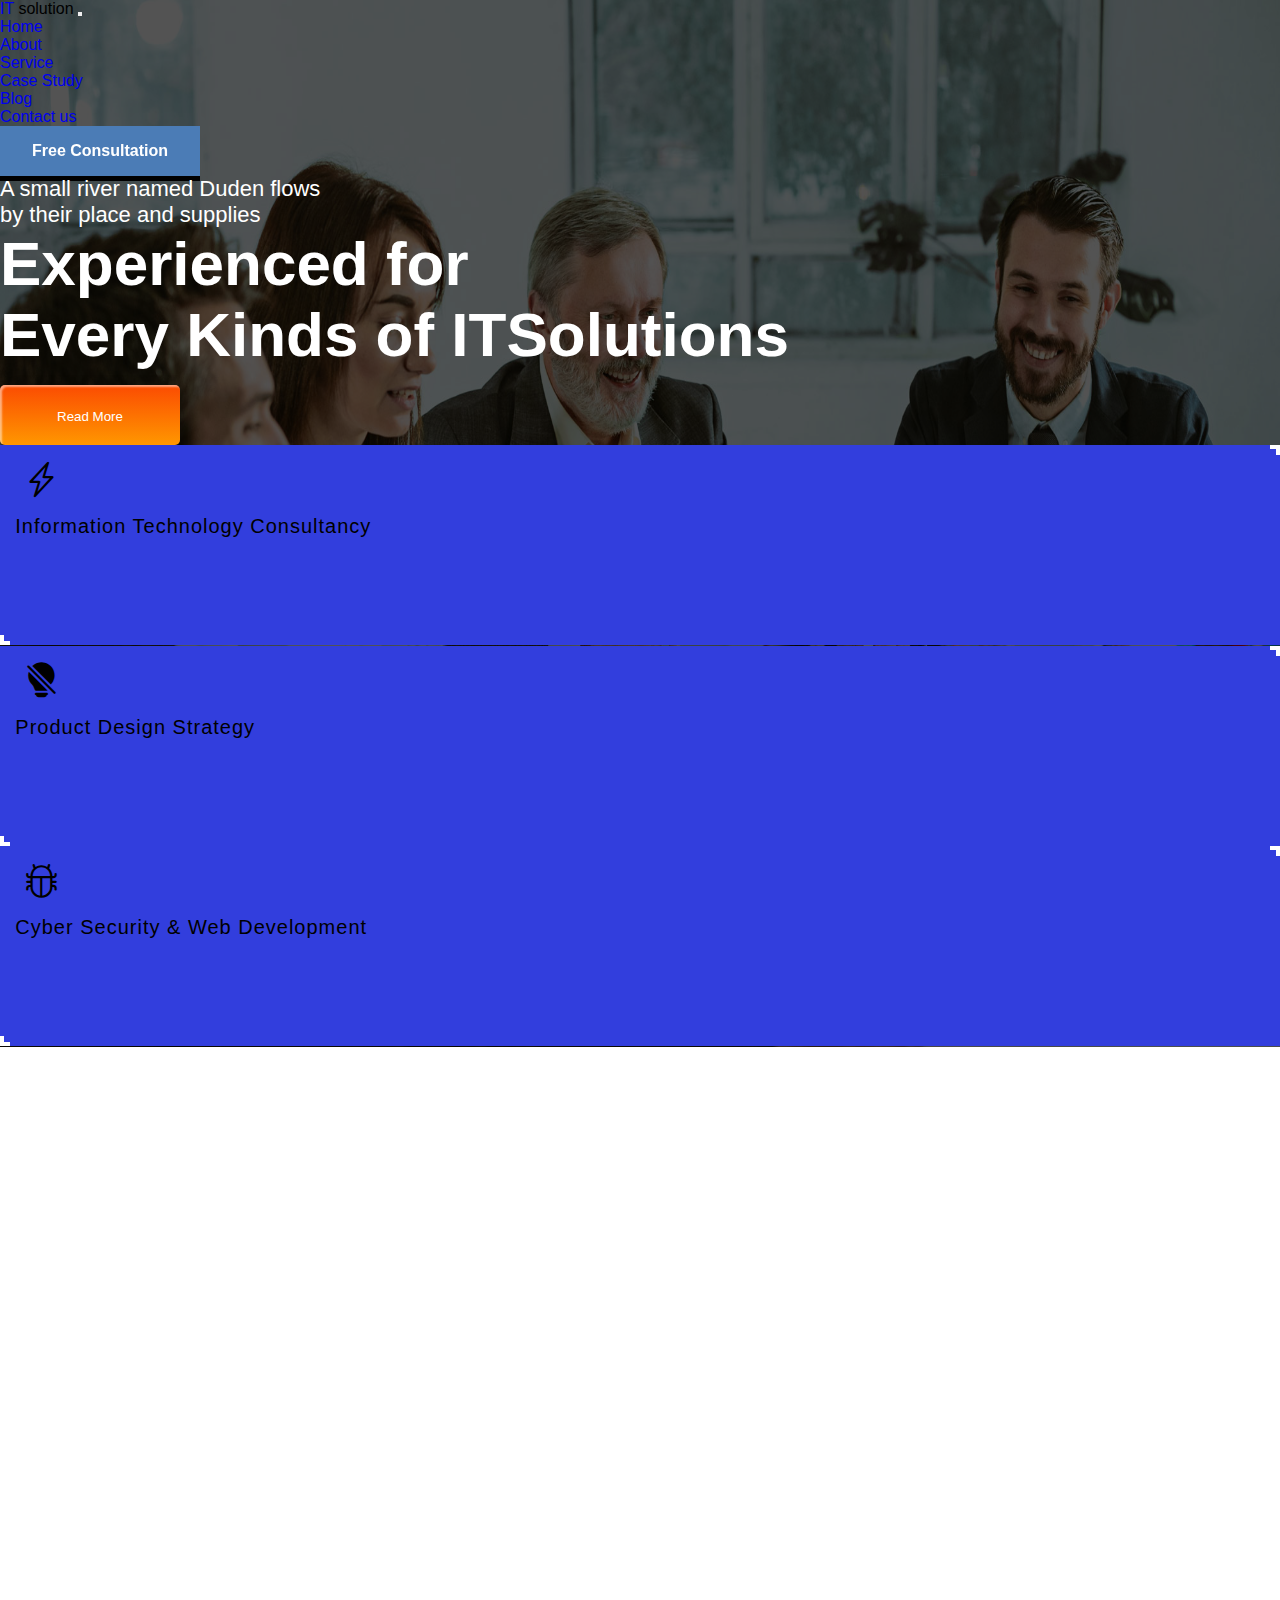
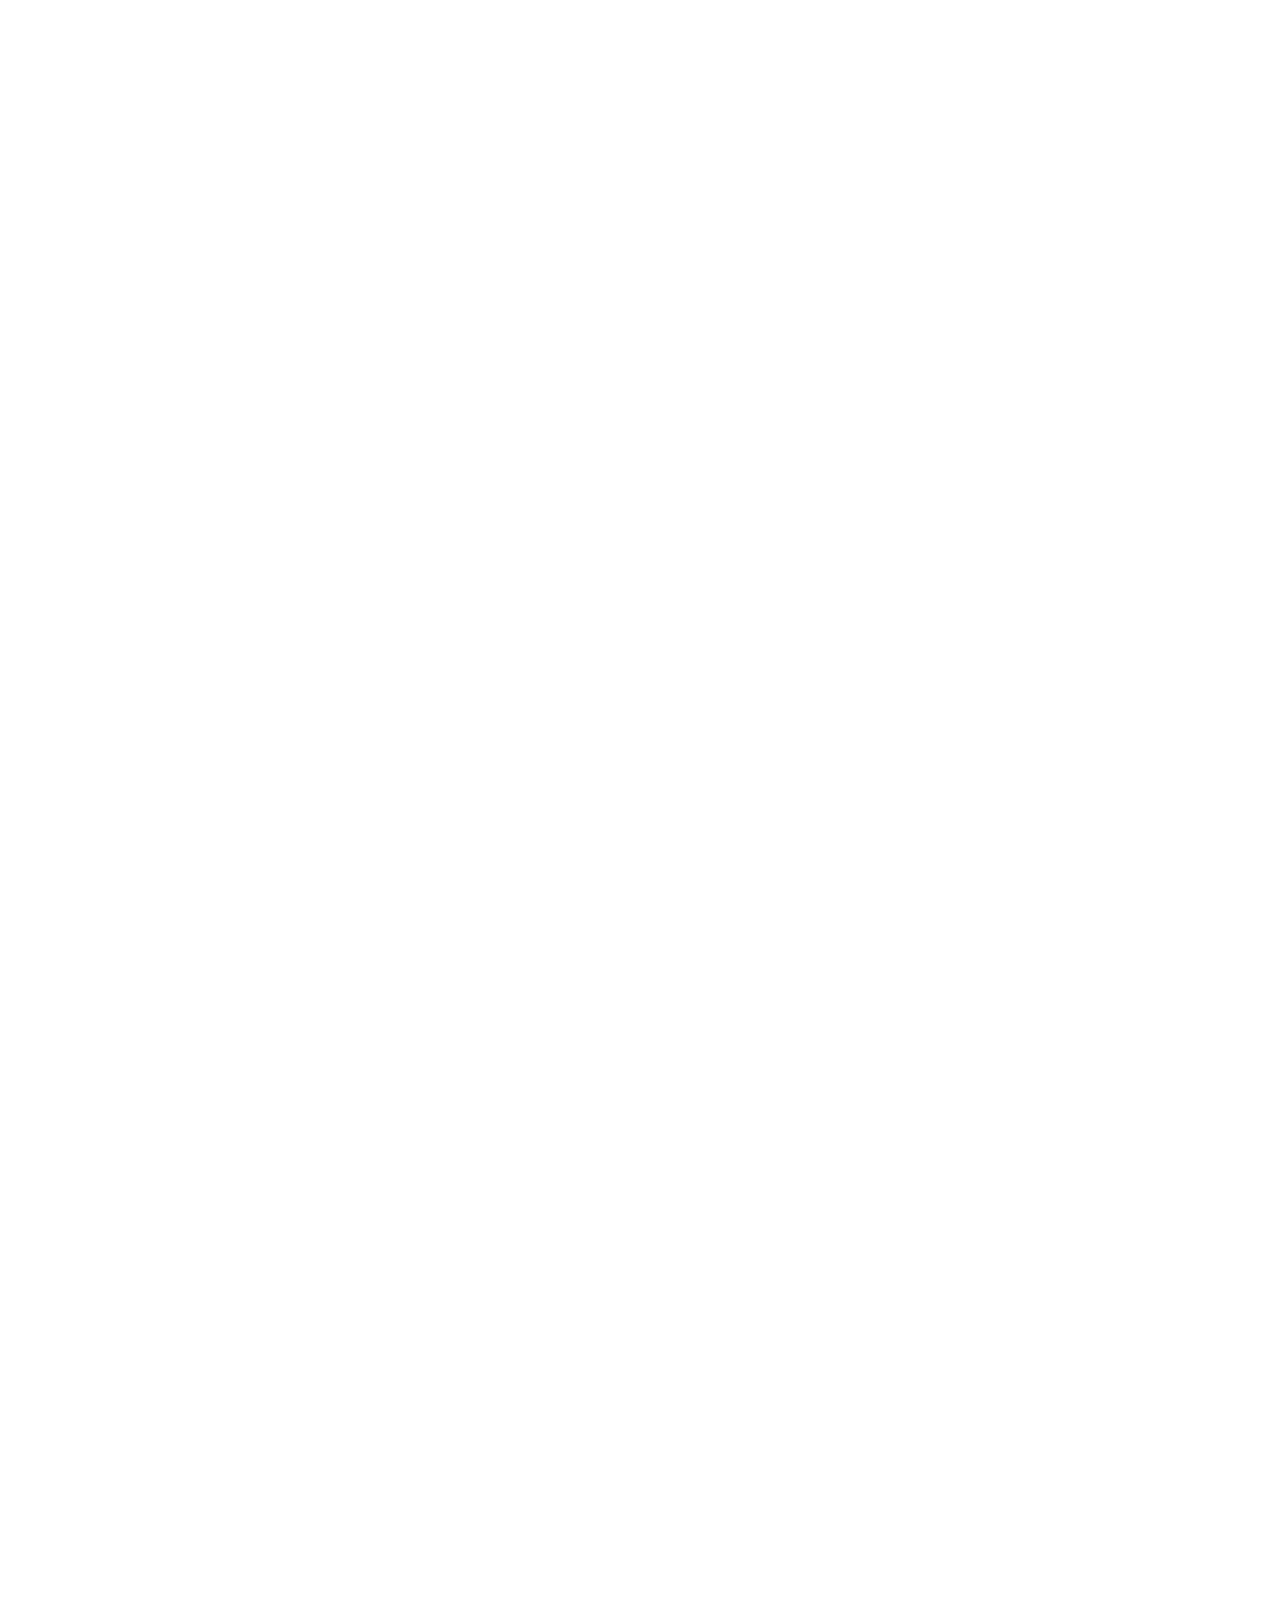
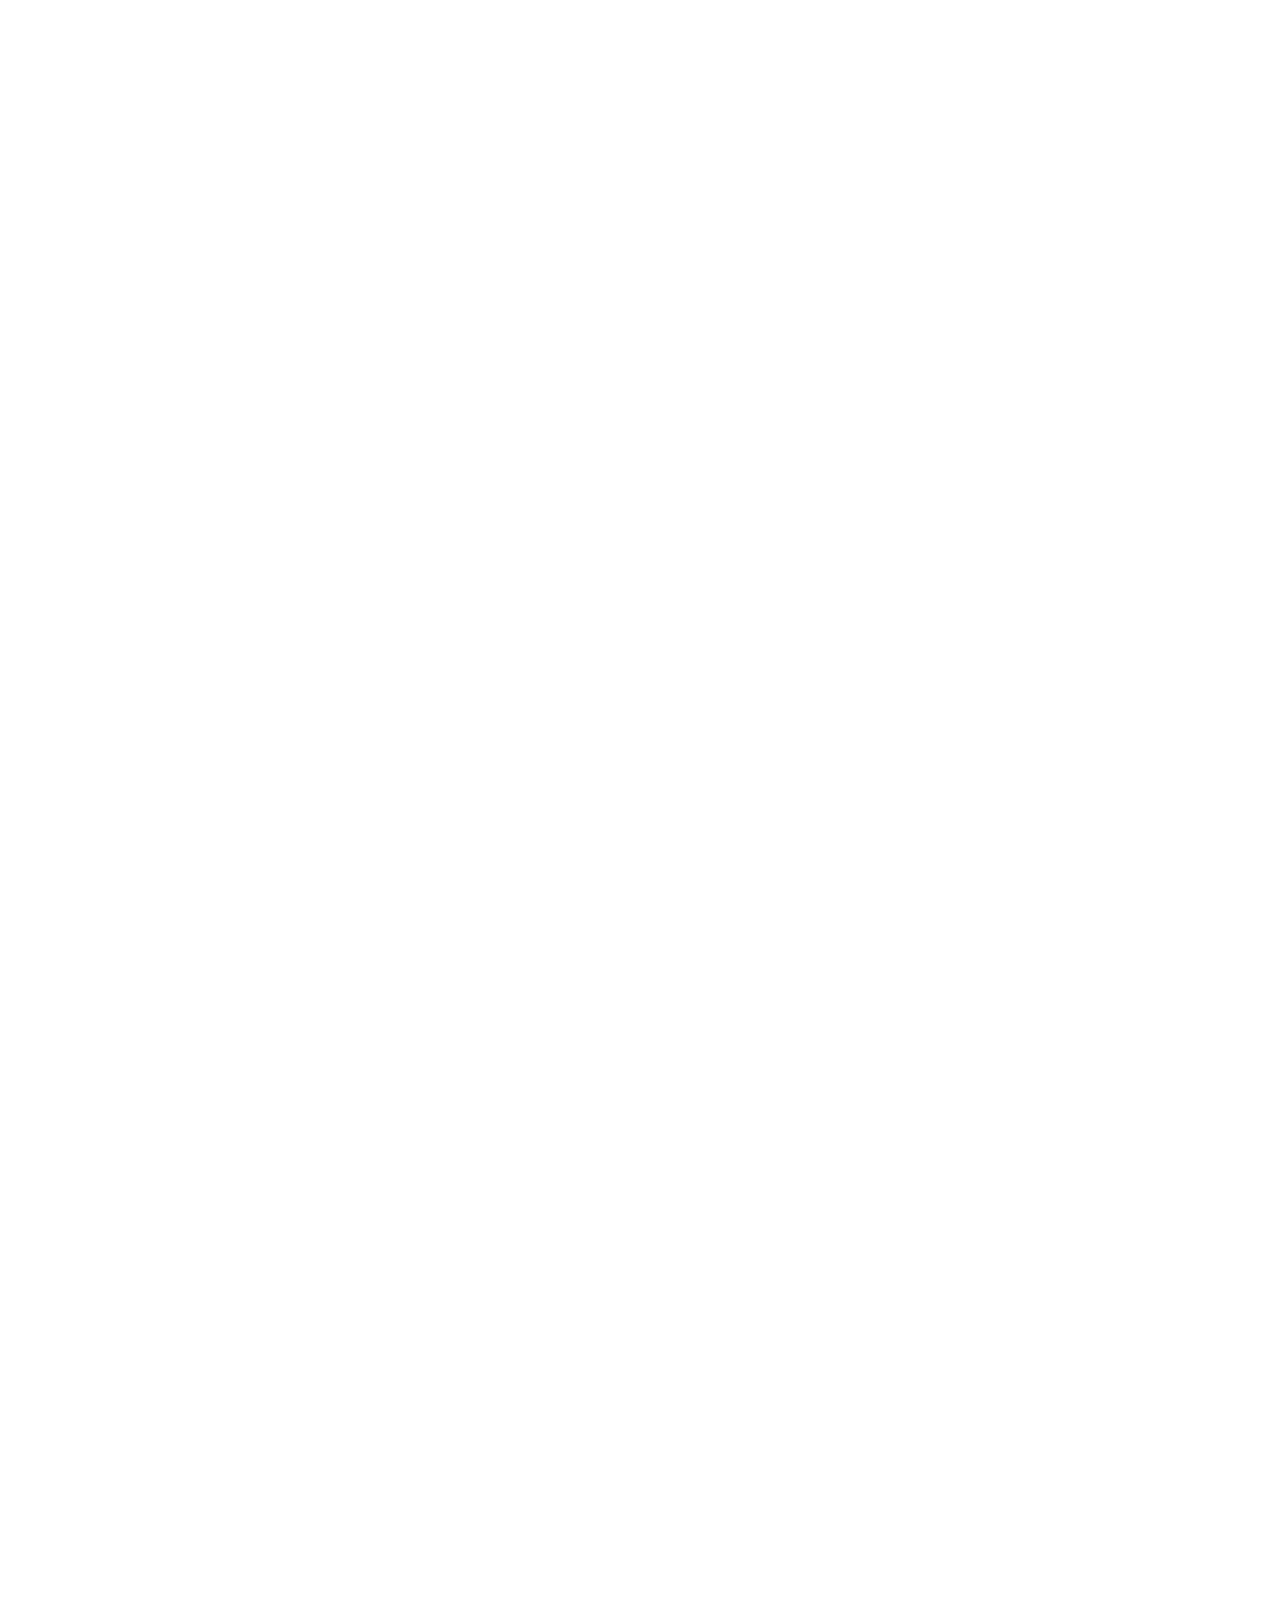
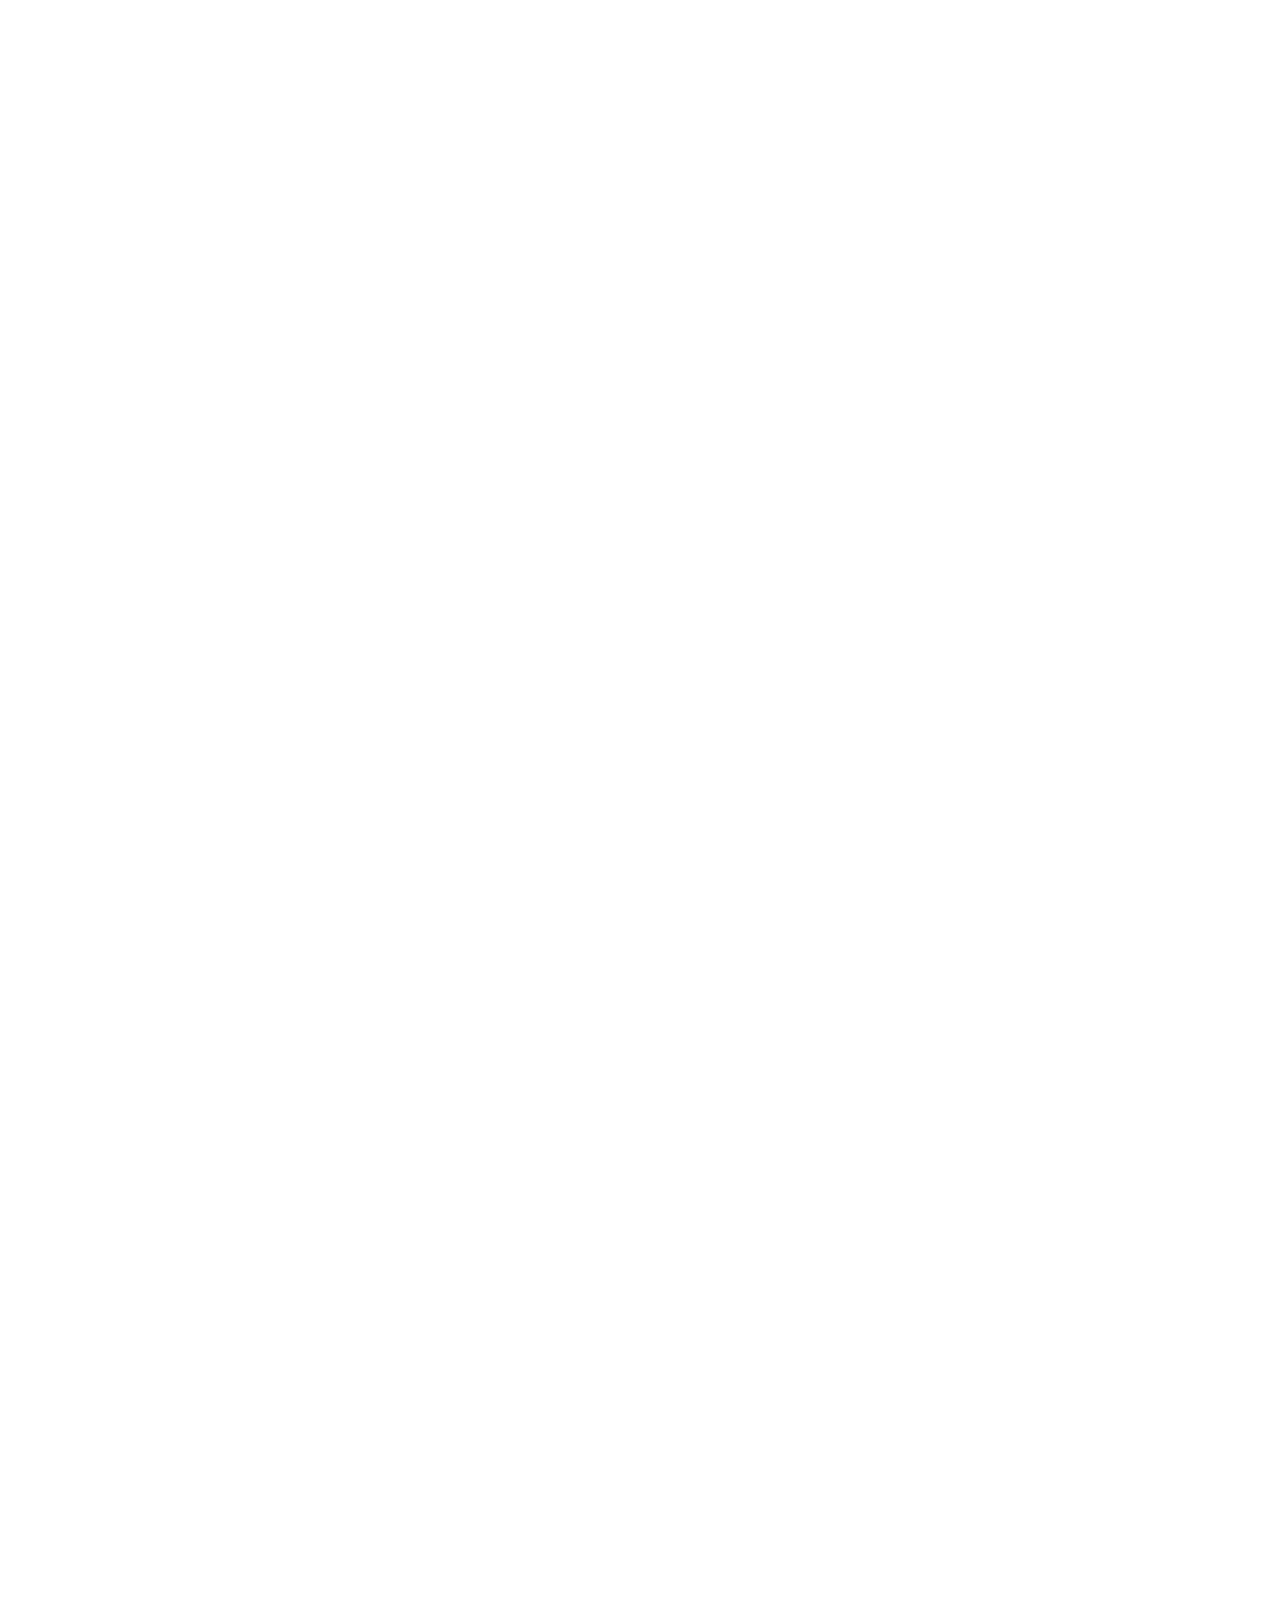
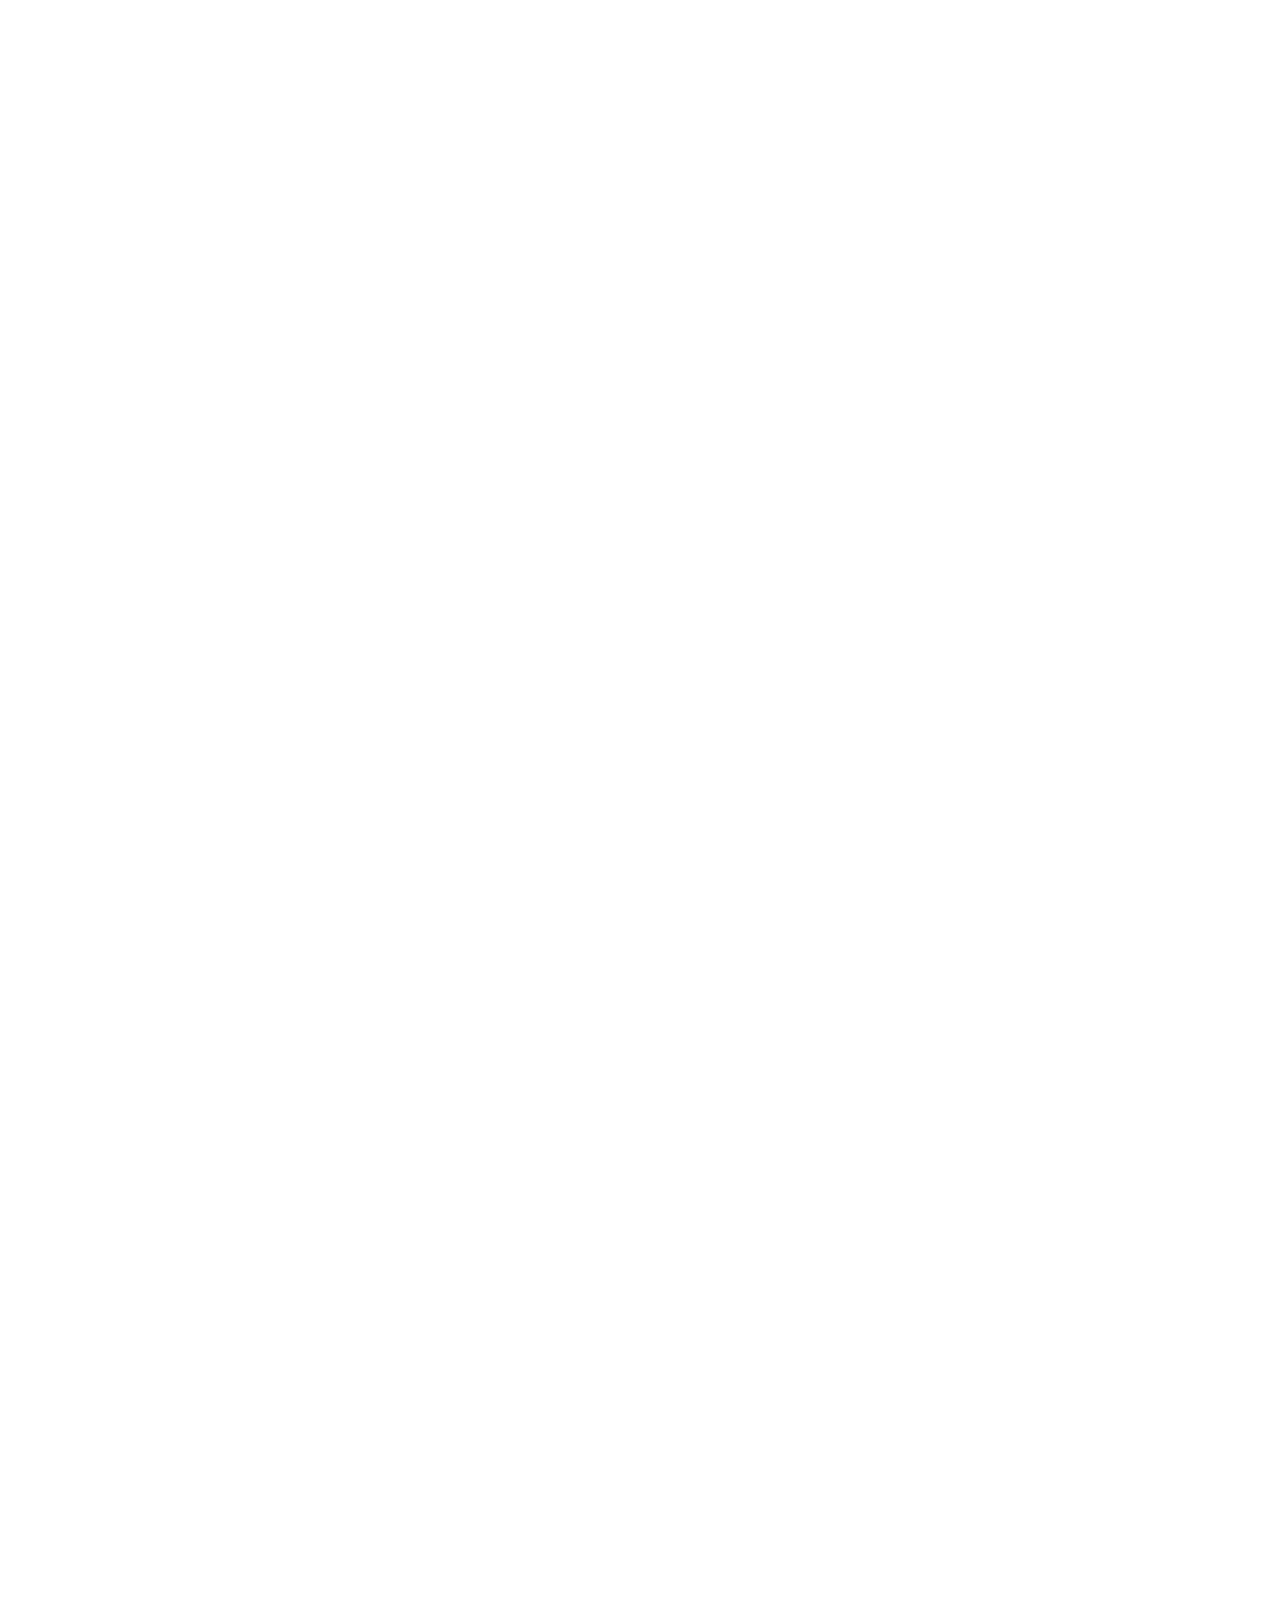
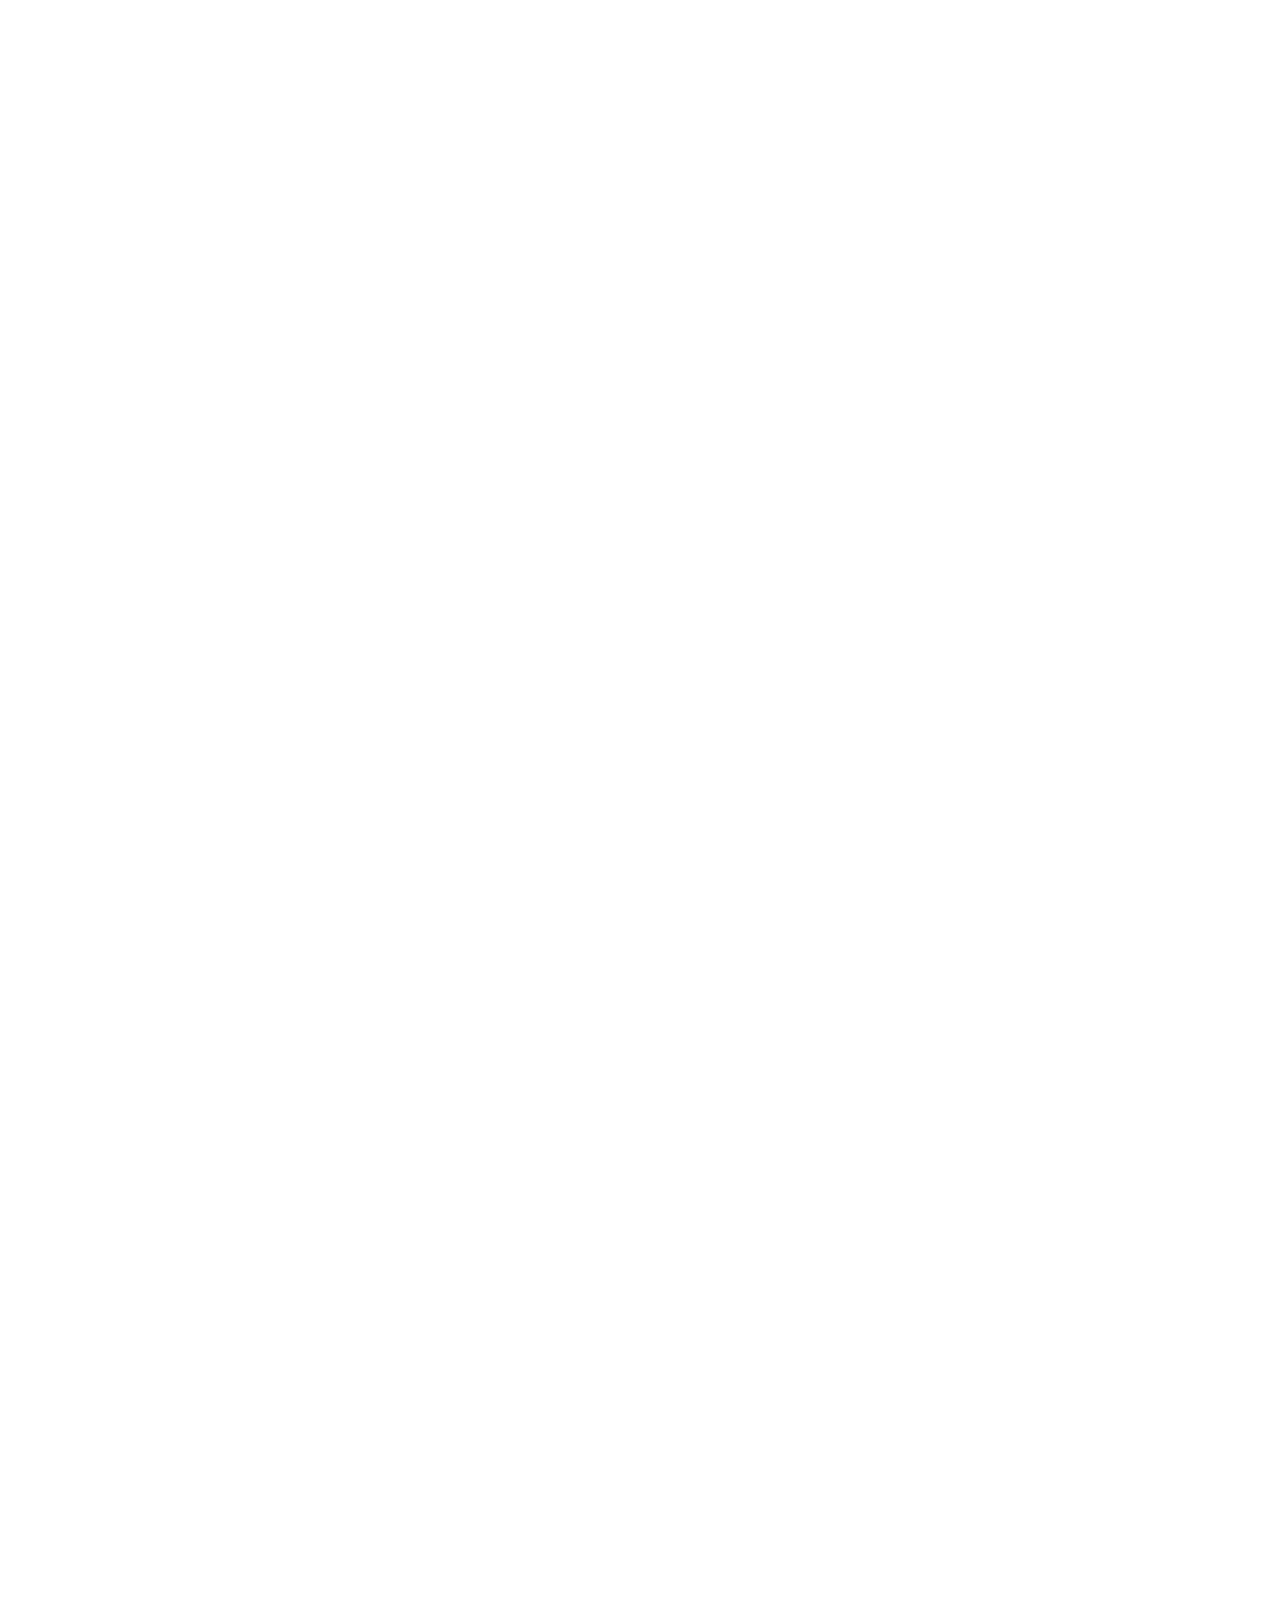
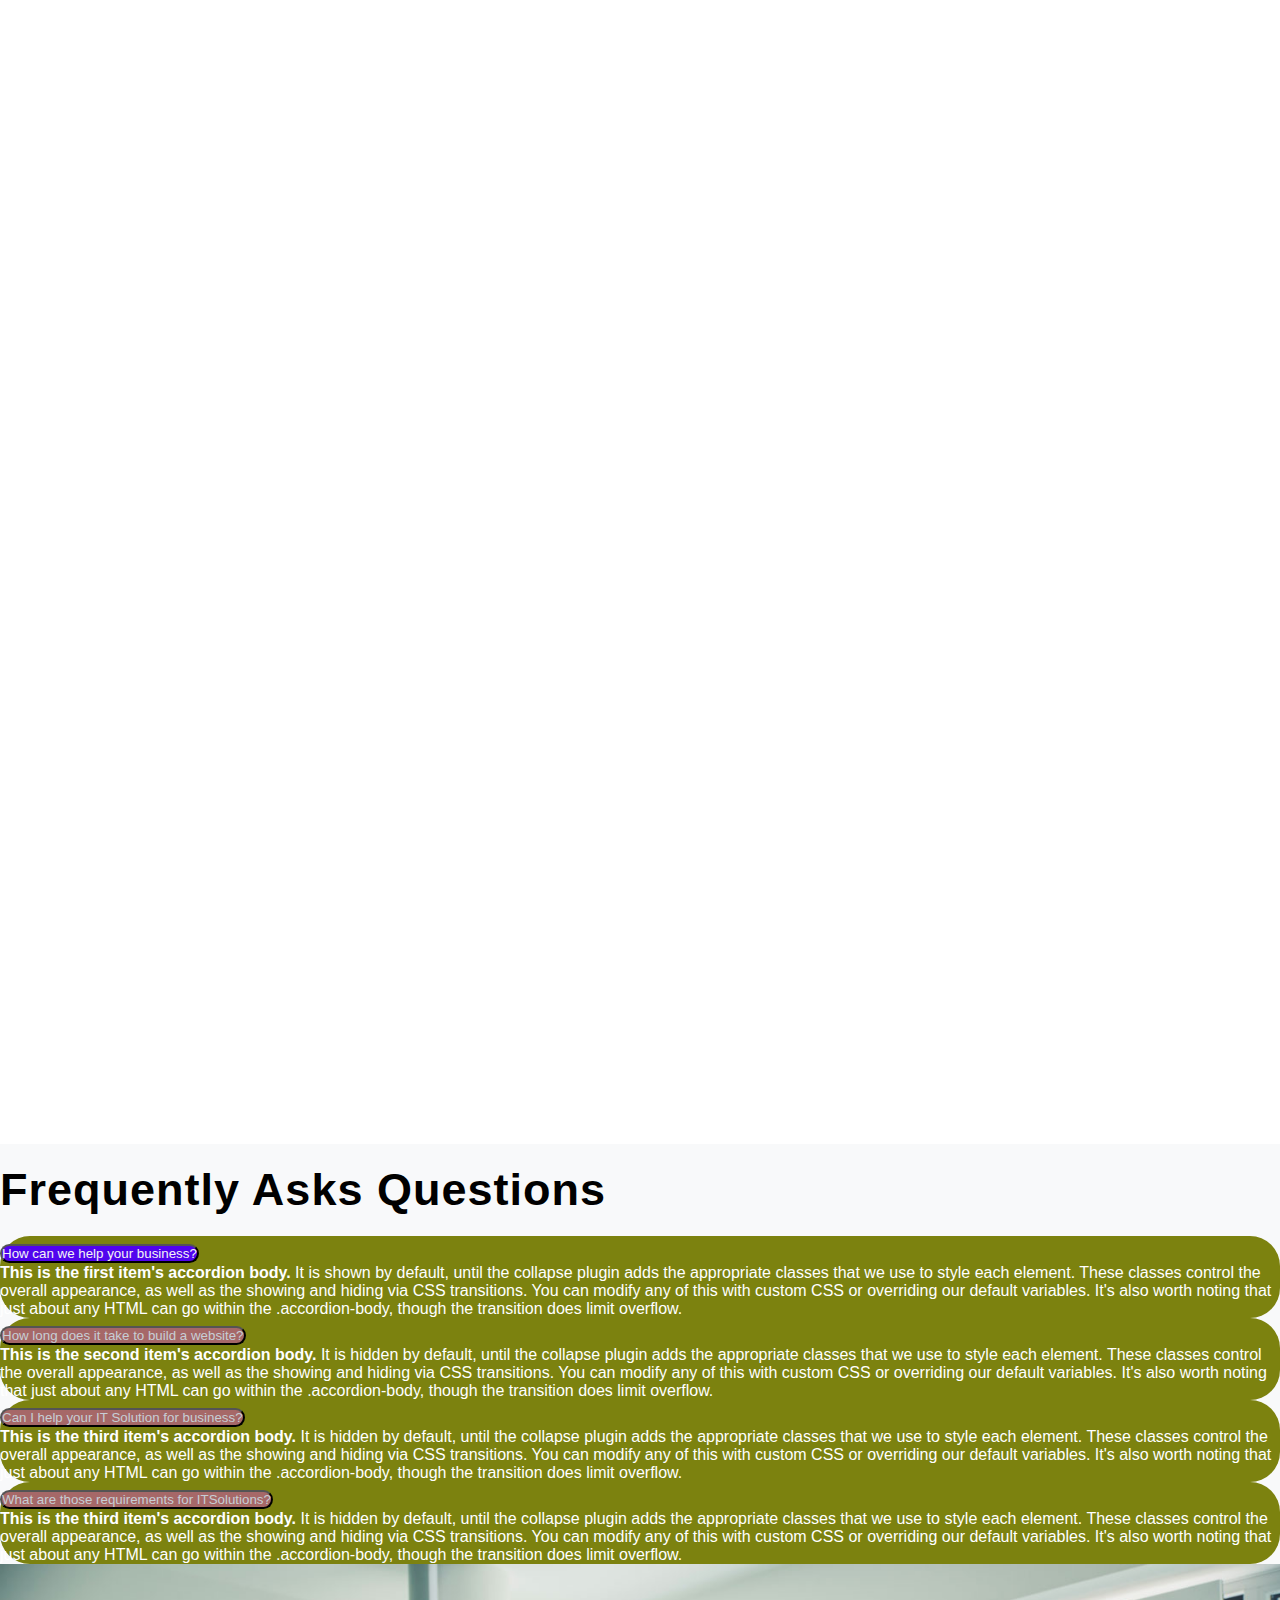
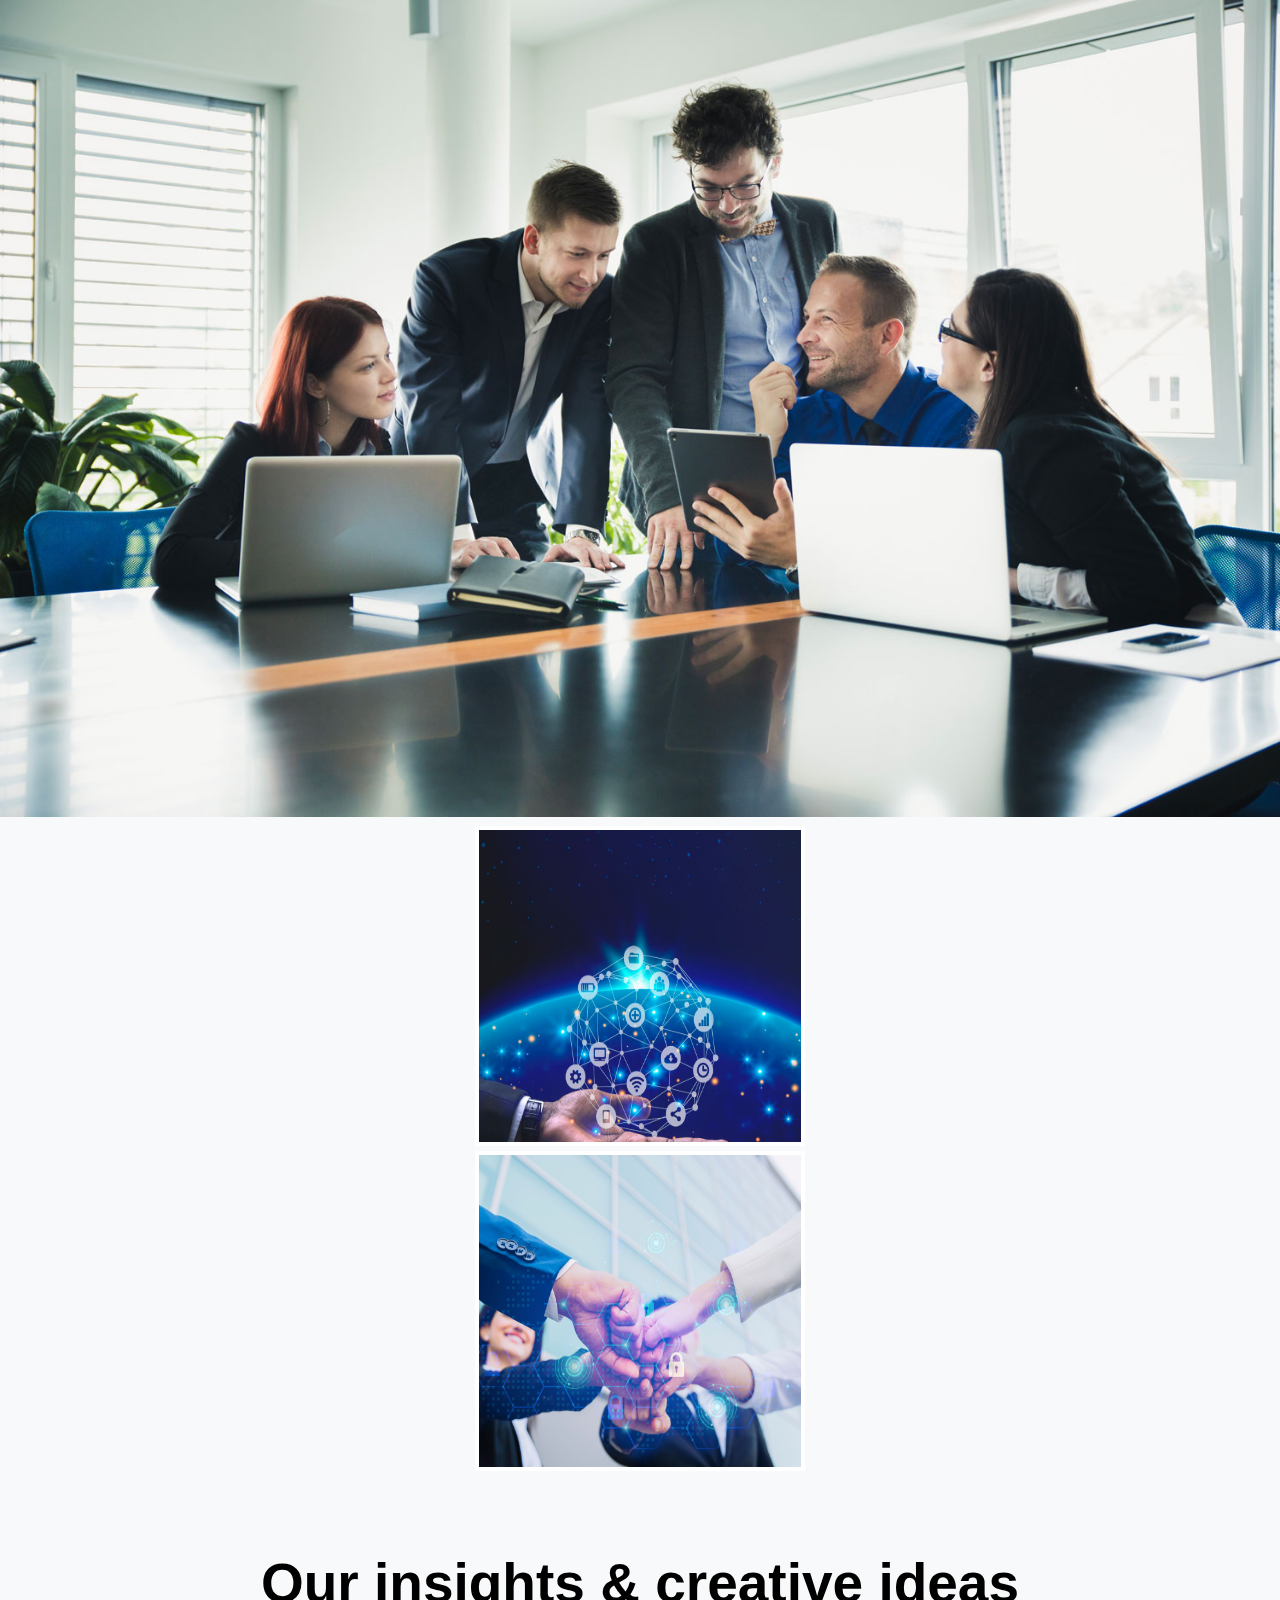
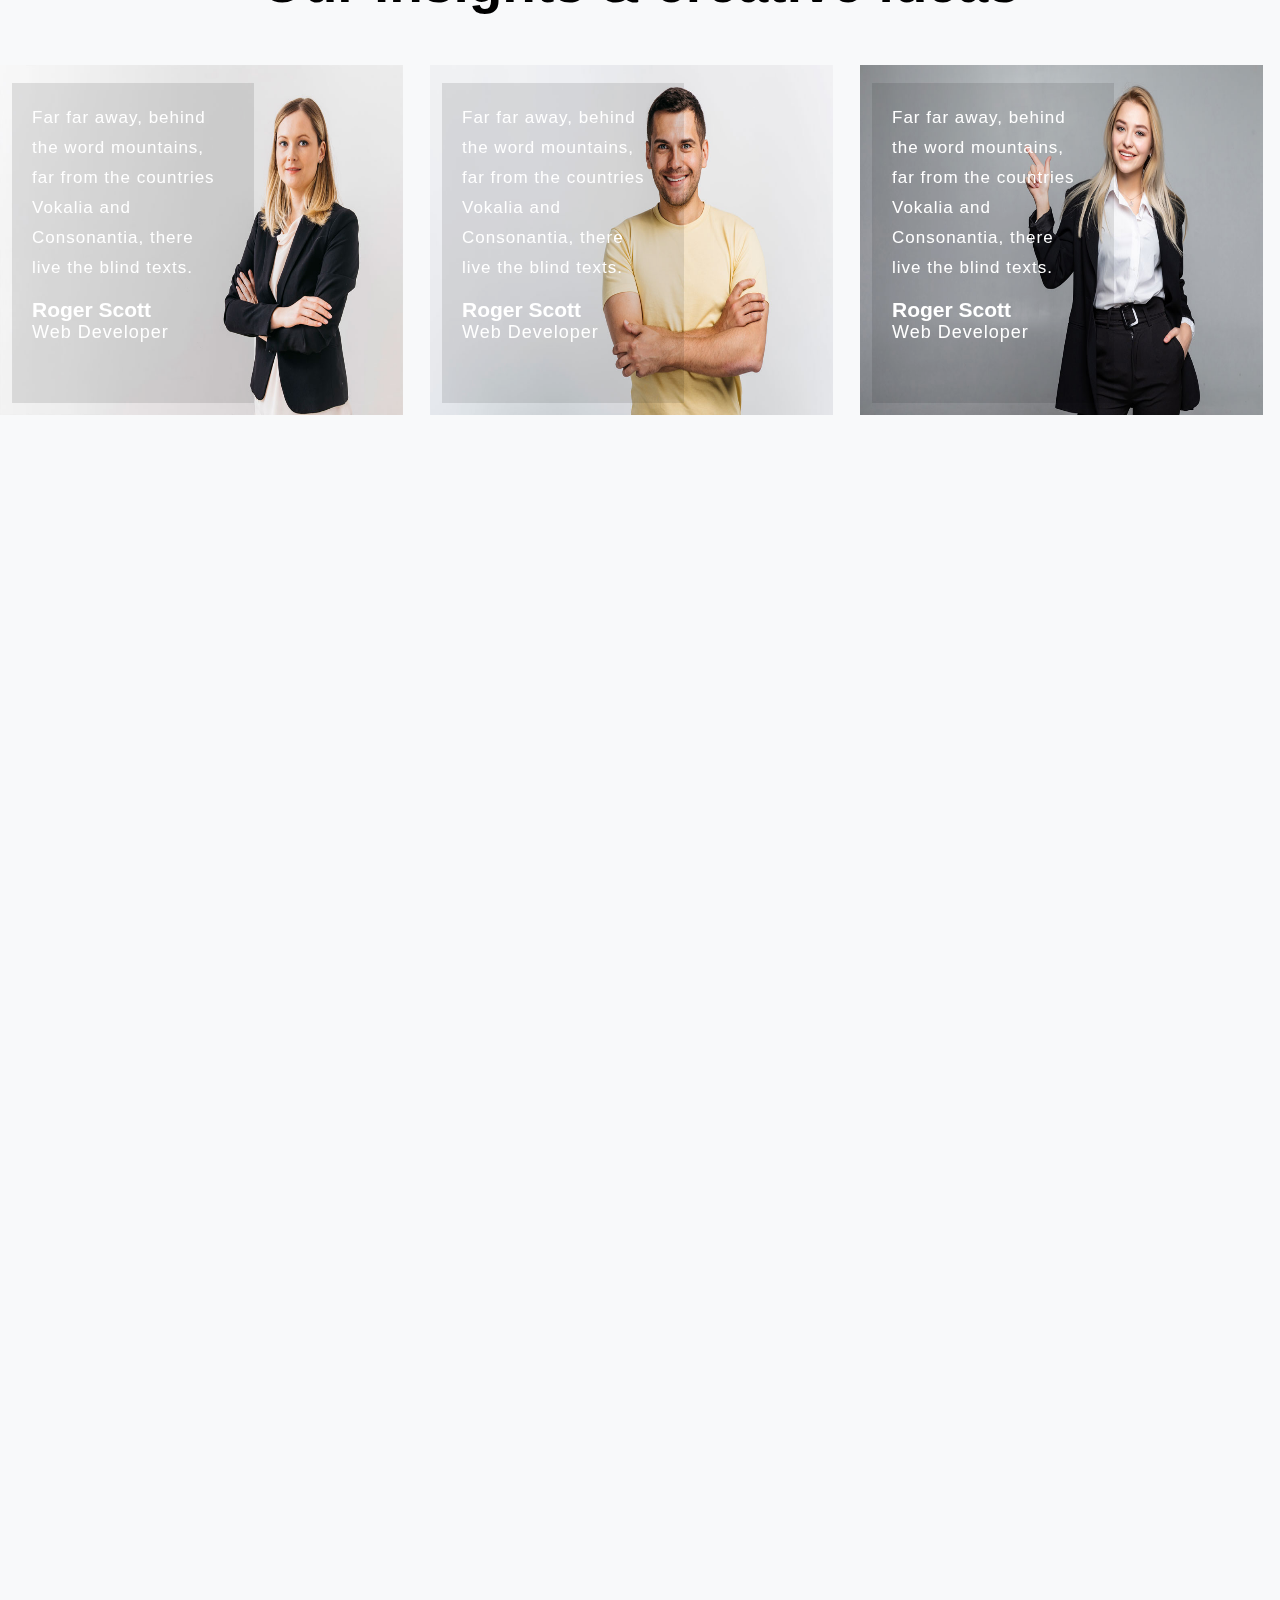
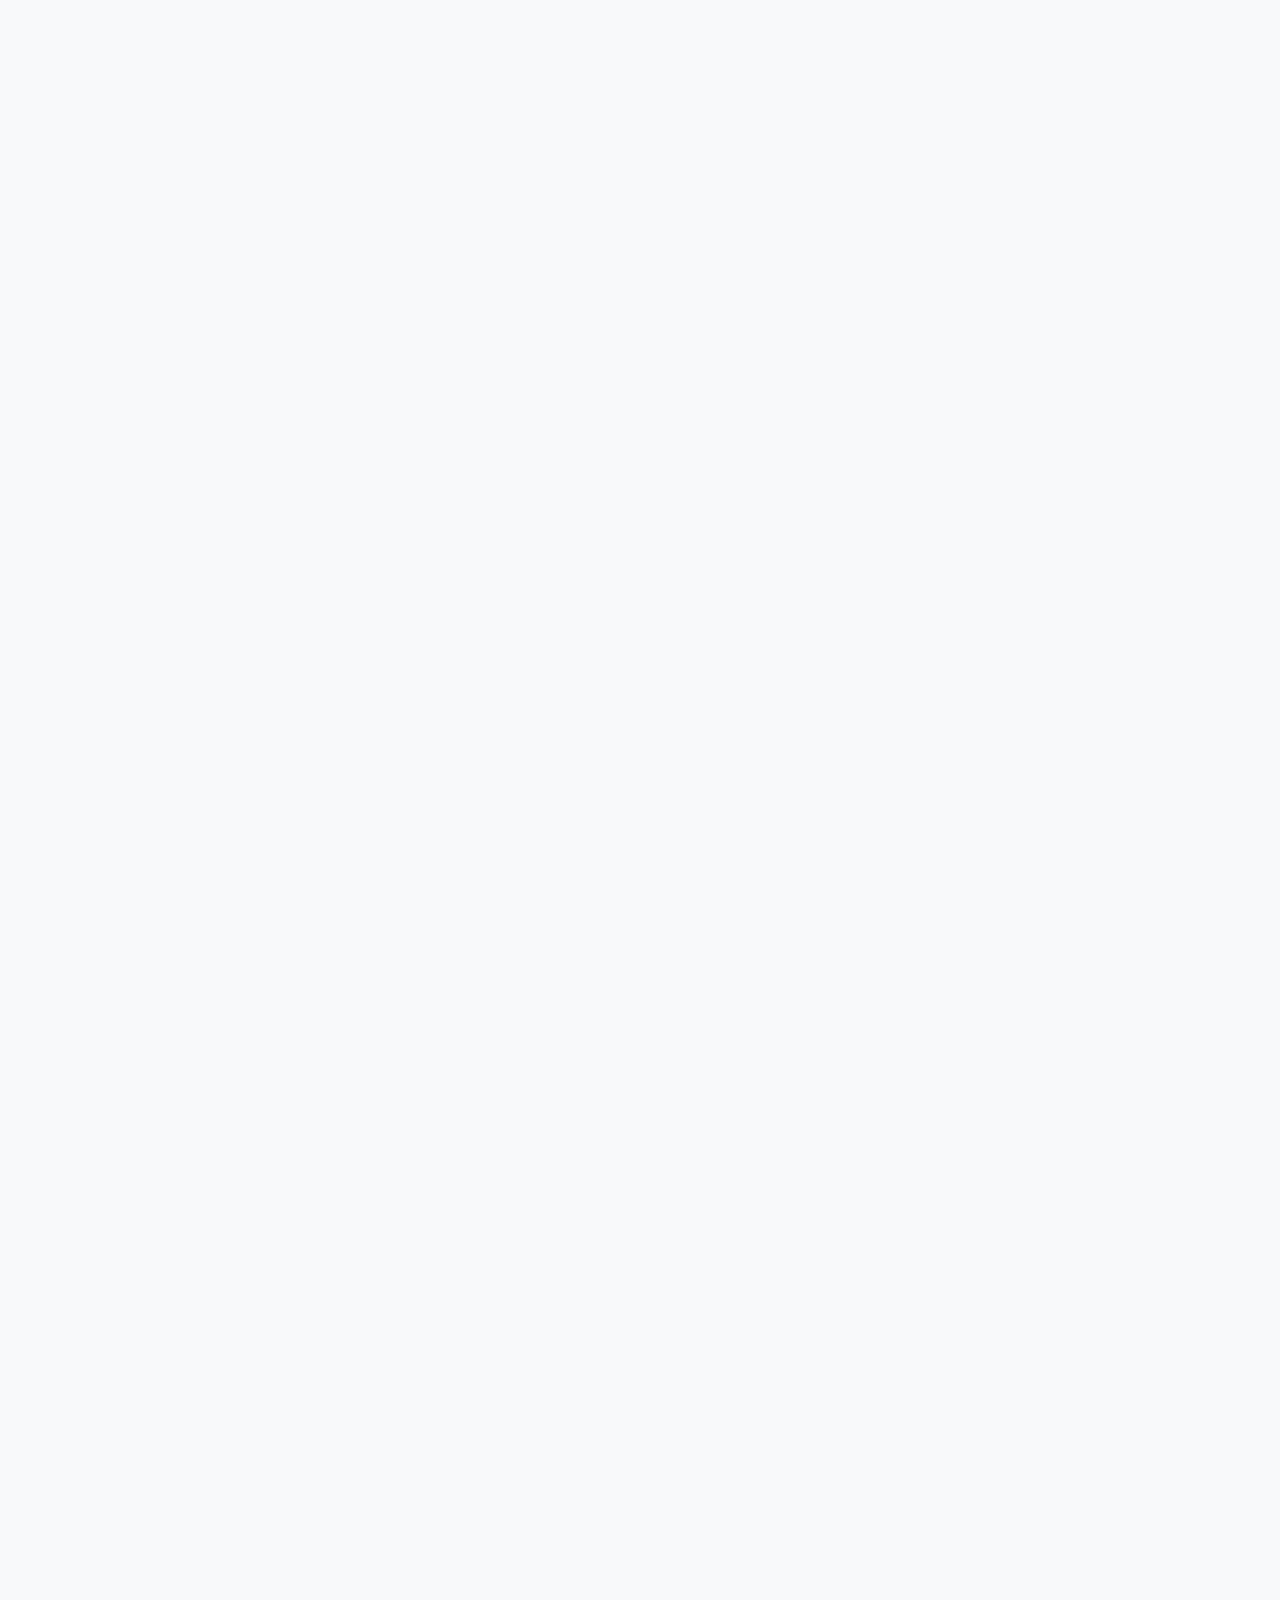
<file: index.html>
<!doctype html>
<html lang="en">
  <head>
    <meta charset="utf-8">
    <meta name="viewport" content="width=device-width, initial-scale=1">
    <title>Bootstrap demo</title>
    <link href="https://cdn.jsdelivr.net/npm/bootstrap@5.2.3/dist/css/bootstrap.min.css" rel="stylesheet" integrity="sha384-rbsA2VBKQhggwzxH7pPCaAqO46MgnOM80zW1RWuH61DGLwZJEdK2Kadq2F9CUG65" crossorigin="anonymous">
    <link rel="stylesheet" href="https://cdn.jsdelivr.net/npm/bootstrap-icons@1.10.2/font/bootstrap-icons.css">
    <link rel="stylesheet" href="css/style.css">
    <link href="https://unpkg.com/aos@2.3.1/dist/aos.css" rel="stylesheet">
    <link rel="stylesheet" href="https://cdnjs.cloudflare.com/ajax/libs/OwlCarousel2/2.3.4/assets/owl.theme.default.min.css" />
    <link rel="stylesheet" href="https://cdnjs.cloudflare.com/ajax/libs/OwlCarousel2/2.3.4/assets/owl.carousel.min.css"  />
    
  </head>
  <body>
    
    <!--________**_______**________**_______**_____ section-1__________**___________**________**______ -->
    <!--________**_______**________**_______**_____ section-1__________**___________**________**______ -->
    <div class="bg">
        <div class="bg-over">
          <div class="container header">
            <div class="row">
              
              <nav class="navbar navbar-expand-lg bg-light p-3 mt-5 rounded-2">
                <div class="container-fluid">
                  <a href="#" class="fs-3 fw-bold henkor-1">IT <span>solution</span></a>
                  <button class="navbar-toggler" type="button" data-bs-toggle="collapse" data-bs-target="#navbarSupportedContent" aria-controls="navbarSupportedContent" aria-expanded="false" aria-label="Toggle navigation">
                    <span class="navbar-toggler-icon"></span>
                  </button>
                  <div class="collapse navbar-collapse" id="navbarSupportedContent">
                    <ul class="navbar-nav ms-auto fs-5 mb-2 mb-lg-0">
                      <li class="nav-item pe-3">
                        <a class="nav-link active  hvr-underline-from-left" aria-current="page" href="#">Home</a>
                      </li>
                      <li class="nav-item pe-3">
                        <a class="nav-link active  hvr-underline-from-left" aria-current="page" href="About.html">About</a>
                      </li>
                      <li class="nav-item pe-3">
                        <a class="nav-link active" aria-current="page" href="Service.html">Service</a>
                      </li>
                      <li class="nav-item pe-3">
                        <a class="nav-link active" aria-current="page" href="Case Study.html">Case Study</a>
                      </li>
                      
                      <li class="nav-item pe-3">
                        <a class="nav-link active" aria-current="page" href="Blog.html">Blog</a>
                      </li>

                      <li class="nav-item pe-3">
                        <a class="nav-link active" aria-current="page" href="Contect Us.html">Contact us</a>
                      </li>
                    </ul>
                    <form class="d-flex" role="search">
                      <!-- <button class="btn btn-outline-success btn-1" type="submit">Free Consultation</button> -->

                      <a href="#" class="c-press">Free Consultation</a>
                    </form>
                  </div>
                </div>
              </nav>

            </div>
          </div>

          <!--------- text----- -->
 
          <div class="container">
            <div class="row mt-5 pt-5">
              <div class="col-md-12">
                <div class="peragrap-1">
                <p>
                   A small river named Duden flows by their place and supplies
                 </p>
                 <h1>Experienced for <br>
                  Every Kinds of ITSolutions</h1>
                  <!-- <a href="#" class="btn btn-primary">Read More</a> -->

                  <button class="custom-btn btn-7"><span>Read More</span></button>

          </div>
              </div>
            </div>
          </div>
          <div class="container">
            <div class="row text-white">
              <div class="col-md-5"></div>
              <div class="col-md-7">
                <div class="row">
                  
                  <div class="col-md-4 m-0 tecc-1">
                    <div class="services-1">
                      <div class="line"></div>
                      <div class="icon"><i class="bi bi-lightning-charge"></i></div>
                      <div class="media-body">
                        <h3 class="heading mb-3">Information Technology Consultancy</h3>
                      </div>
                    </div>      
                  </div>

                  <div class="col-md-4 m-0 tecc-1">
                    <div class="services-1 color-1">
                      <div class="line"></div>
                      <div class="icon"><i class="bi bi-lightbulb-off-fill"></i></div>
                      <div class="media-body">
                        <h3 class="heading mb-3">Product Design Strategy</h3>
                      </div>
                    </div>      
                  </div>

                  <div class="col-md-4 m-0 tecc-1">
                    <div class="services-1">
                      <div class="line"></div>
                      <div class="icon"><i class="bi bi-bug"></i></div>
                      <div class="media-body">
                        <h3 class="heading mb-3">Cyber Security &amp; Web Development</h3>
                      </div>
                    </div>      
                  </div>
                </div>
              </div>
            </div>
          </div>

        </div>
    </div>

    <!--________**_______**________**_______**_____ section-2__________**___________**________**______ -->
    <!--________**_______**________**_______**_____ section-2__________**___________**________**______ -->

    <div class="container mt-5 pt-5">
      <div class="row">
        <div class="col-md-12 text-center"  data-aos="fade-up">
          <div class="more">
          <h2>More than <span> 35+</span> years we provide <span> IT Solution</span></h2>
          <p>Far far away, behind the word mountains, far from the countries Vokalia and Consonantia
          </p>
        </div>
        </div>
      </div>

      <!-- row-2 -->

      <div class="row mt-5">
        <div class="col-md-4 mt-5" data-aos="fade-up">
          <div class="icon-2">
            <span><i class="bi bi-window-split"></i></span>
          </div>
          <div class="web-dev">
            <h3>Web Development</h3>
            <p>Far far away, behind the word mountains, far from the countries Vokalia and Consonantia</p>
          </div>
        </div>
        <div class="col-md-4"  data-aos="fade-up">
          <div class="servic-1">
            <img src="images/services.svg" alt="">
          </div>
        </div>

        <div class="col-md-4 mt-5" data-aos="fade-up">
          <div class="icon-2">
            <span><i class="bi bi-window-split"></i></span>
          </div>
          <div class="web-dev">
            <h3>Server Security</h3>
            <p>Far far away, behind the word mountains, far from the countries Vokalia and Consonantia</p>
          </div>
        </div>
      </div>
    </div>


    <!--________**_______**________**_______**_____ section-3__________**___________**________**______ -->
    <!--________**_______**________**_______**_____ section-3__________**___________**________**______ -->

    <div class="container mt-5 pt-5">
      <div class="row">
        <div class="col-md-6  p-0" data-aos="fade-up">
          <div class="about-img">
            <img src="images/about.jpg" alt="">
          </div>
        </div>
        <div class="col-md-6 sec-2"  data-aos="fade-up">
          <div class="row px-4 py-4">
            <div class="col-md-12 it-solu">
              <h2>Consult us here in <span>ITSolution</span></h2>
              <p>Far far away, behind the word mountains, far from the countries Vokalia and Consonantia</p>
            </div>
          </div>

          <div class="row px-4">
            <div class="box">
            <div class="col-md-6">
              
                <div class="item">
                  <h1 class="counter" data-speed="100">750
                  </h1>
                  <h2>Project Complete</h2>
                </div>
              </div>
               
            <div class="col-md-6">
              <div class="item">
                <h1 class="counter" data-speed="100">568
              </h1>
               <h2>Happy Clients</h2>
            </div>
            </div>
          </div>
        </div>
        <div class="row mt-5 pt-5 px-4">
          <div class="box">
          <div class="col-md-6">
            
              <div class="item">
                <h1 class="counter" data-speed="100">478
                </h1>
                <h2>Business Partners</h2>
              </div>
            </div>
             
          <div class="col-md-6">
            <div class="item">
              <h1 class="counter" data-speed="100">780
            </h1>
             <h2>IT Consultant</h2>
          </div>
          </div>
        </div>
      </div>
      </div>
    </div>

    <!--________**_______**________**_______**_____ section-4__________**___________**________**______ -->
    <!--________**_______**________**_______**_____ section-4__________**___________**________**______ -->


    <div class="container mt-5 pt-5">
      <!-- row-1 -->
      <div class="row">
        <div class="col-md-12" data-aos="fade-up">
          <div class="text-center serv-1">
          <h2>Our Exclusive <span> IT Solution</span> Services</h2>
        </div>
        </div>
      </div>

       <!-- row-2 -->

       <div class="row mt-5 pt-3">

          <div class="col-md-3 m-0 tecc-4"  data-aos="fade-right">
            <div class="services-4">
              <div class="line"></div>
              <div class="icon"><i class="bi bi-bug"></i></div>
              <div class="media-body">
                <h3 class="heading mb-3">Web Development</h3>
                <p>	203 Fake St. Mountain View, San Francisco, California, USA</p>
              </div>
            </div>      
          </div>

          <div class="col-md-3 m-0 tecc-4" data-aos="fade-up">
            <div class="services-4">
              <div class="line"></div>
              <div class="icon"><i class="bi bi-shop"></i></div>
              <div class="media-body">
                <h3 class="heading mb-3">Database Analysis</h3>
                <p>	A small river named Duden flows by their place and supplies.</p>
              </div>
            </div>      
          </div>

          <div class="col-md-3 m-0 tecc-4" data-aos="fade-down">
            <div class="services-4">
              <div class="line"></div>
              <div class="icon"><i class="bi bi-alipay"></i></div>
              <div class="media-body">
                <h3 class="heading mb-3">Server Security</h3>
                <p>A small river named Duden flows by their place and supplies.</p>
              </div>
            </div>      
          </div>

          <div class="col-md-3 m-0 tecc-4" data-aos="fade-left">
            <div class="services-4">
              <div class="line"></div>
              <div class="icon"><i class="bi bi-boombox-fill"></i></div>
              <div class="media-body">
                <h3 class="heading mb-3">UX/UI Strategy</h3>
                <p>A small river named Duden flows by their place and supplies.</p>
              </div>
            </div>      
          </div>

       </div>
    </div>


    <!--________**_______**________**_______**_____ section-5__________**___________**________**______ -->
    <!--________**_______**________**_______**_____ section-5__________**___________**________**______ -->

    <div class="container">

      <!-- row-1 -->

      <div class="row">
        <div class="col-md-12" data-aos="fade-up">
          <div class="work">
          <h2>Our Strategic <span> Work</span></h2>
        </div>
        </div>
      </div>

      <!-- row-2 -->
      <div class="row mt-5">
      <div class="col-md-3 work-5" data-aos="fade-right">
        <div class="magnific-img">
          <a class="image-popup-vertical-fit" href="images/work-1.jpg" title="9.jpg">
            <img src="images/work-1.jpg" alt="9.jpg" />
            <i class="fa fa-search-plus" aria-hidden="true"></i>
          </a>
        </div>

        <div>
          <h6>Web Development</h6>
          <h4>Best Solution for Information Technology</h4>
        </div>
      </div>
      

      <div class="col-md-3 work-5" data-aos="fade-up">
        <div class="magnific-img">
          <a class="image-popup-vertical-fit" href="images/work-2.jpg" title="9.jpg">
            <img src="images/work-2.jpg" alt="9.jpg" />
            <i class="fa fa-search-plus" aria-hidden="true"></i>
          </a>
        </div>

        <div>
          <h6>Web Application</h6>
          <h4>Creative Idea Build Up</h4>
        </div>
      </div>

      <div class="col-md-3 work-5" data-aos="fade-down">
        <div class="magnific-img">
          <a class="image-popup-vertical-fit" href="images/work-3.jpg" title="9.jpg">
            <img src="images/work-3.jpg" alt="9.jpg" />
            <i class="fa fa-search-plus" aria-hidden="true"></i>
          </a>
        </div>

        <div>
          <h6>Web Development</h6>
          <h4>Web Design Concept & Web Analysis</h4>
        </div>
      </div>

      <div class="col-md-3 work-5" data-aos="fade-left">
        <div class="magnific-img">
          <a class="image-popup-vertical-fit" href="images/work-4.jpg" title="9.jpg">
            <img src="images/work-4.jpg" alt="9.jpg" />
            <i class="fa fa-search-plus" aria-hidden="true"></i>
          </a>
        </div>

        <div>
          <h6>UI/UX Strategy</h6>
          <h4>Strategy for Enduring Customer Relationships</h4>
        </div>
      </div>
    </div>
    </div>
    </div>

    <!--________**_______**________**_______**_____ section-6__________**___________**________**______ -->
    <!--________**_______**________**_______**_____ section-6__________**___________**________**______ -->

    <div class="bg-7">
      <div class="container">
        <div class="row  pt-5">
          <div class="col-md-6 mt-3">
            <div class="asks">
              <h2>Frequently Asks Questions</h2>
            </div>

            <div class="mt-4">

              <div class="accordion" id="accordionPanelsStayOpenExample">
                <div class="accordion-item">
                  <h2 class="accordion-header" id="panelsStayOpen-headingOne">
                    <button class="accordion-button" type="button" data-bs-toggle="collapse" data-bs-target="#panelsStayOpen-collapseOne" aria-expanded="true" aria-controls="panelsStayOpen-collapseOne">
                      How can we help your business?
                    </button>
                  </h2>
                  <div id="panelsStayOpen-collapseOne" class="accordion-collapse collapse show" aria-labelledby="panelsStayOpen-headingOne">
                    <div class="accordion-body">
                      <strong>This is the first item's accordion body.</strong> It is shown by default, until the collapse plugin adds the appropriate classes that we use to style each element. These classes control the overall appearance, as well as the showing and hiding via CSS transitions. You can modify any of this with custom CSS or overriding our default variables. It's also worth noting that just about any HTML can go within the <code>.accordion-body</code>, though the transition does limit overflow.
                    </div>
                  </div>
                </div>
                <div class="accordion-item mt-3">
                  <h2 class="accordion-header" id="panelsStayOpen-headingTwo">
                    <button class="accordion-button collapsed" type="button" data-bs-toggle="collapse" data-bs-target="#panelsStayOpen-collapseTwo" aria-expanded="false" aria-controls="panelsStayOpen-collapseTwo">
                      How long does it take to build a website?
                    </button>
                  </h2>
                  <div id="panelsStayOpen-collapseTwo" class="accordion-collapse collapse" aria-labelledby="panelsStayOpen-headingTwo">
                    <div class="accordion-body">
                      <strong>This is the second item's accordion body.</strong> It is hidden by default, until the collapse plugin adds the appropriate classes that we use to style each element. These classes control the overall appearance, as well as the showing and hiding via CSS transitions. You can modify any of this with custom CSS or overriding our default variables. It's also worth noting that just about any HTML can go within the <code>.accordion-body</code>, though the transition does limit overflow.
                    </div>
                  </div>
                </div>
                <div class="accordion-item mt-3">
                  <h2 class="accordion-header" id="panelsStayOpen-headingThree">
                    <button class="accordion-button collapsed" type="button" data-bs-toggle="collapse" data-bs-target="#panelsStayOpen-collapseThree" aria-expanded="false" aria-controls="panelsStayOpen-collapseThree">
                      Can I help your IT Solution for business?
                    </button>
                  </h2>
                  <div id="panelsStayOpen-collapseThree" class="accordion-collapse collapse" aria-labelledby="panelsStayOpen-headingThree">
                    <div class="accordion-body">
                      <strong>This is the third item's accordion body.</strong> It is hidden by default, until the collapse plugin adds the appropriate classes that we use to style each element. These classes control the overall appearance, as well as the showing and hiding via CSS transitions. You can modify any of this with custom CSS or overriding our default variables. It's also worth noting that just about any HTML can go within the <code>.accordion-body</code>, though the transition does limit overflow.
                    </div>
                  </div>
                </div>

                <div class="accordion-item mt-3">
                  <h2 class="accordion-header" id="panelsStayOpen-headingThree">
                    <button class="accordion-button collapsed" type="button" data-bs-toggle="collapse" data-bs-target="#panelsStayOpen-collapseThree" aria-expanded="false" aria-controls="panelsStayOpen-collapseThree">
                      What are those requirements for ITSolutions?
                    </button>
                  </h2>
                  <div id="panelsStayOpen-collapseThree" class="accordion-collapse collapse" aria-labelledby="panelsStayOpen-headingThree">
                    <div class="accordion-body">
                      <strong>This is the third item's accordion body.</strong> It is hidden by default, until the collapse plugin adds the appropriate classes that we use to style each element. These classes control the overall appearance, as well as the showing and hiding via CSS transitions. You can modify any of this with custom CSS or overriding our default variables. It's also worth noting that just about any HTML can go within the <code>.accordion-body</code>, though the transition does limit overflow.
                    </div>
                  </div>
                </div>
              </div>

            </div>
          </div>

          <div class="col-md-6">
            <div class="row">
              <div class="col-md-12">
                <div class="within">
                  <img src="images/about.jpg" alt="">
                </div>
              </div>
            </div>

            <div class="row mt-2">
              <div class="col-md-6 out card">
                <img src="images/about-1.jpg" alt="">
              </div>
              <div class="col-md-6 out card">
                <img src="images/work-2.jpg" alt="">
              </div>
            </div>
          </div>
        </div>
      </div>
    
    
    <!--________**_______**________**_______**_____ section-7__________**___________**________**______ -->
    <!--________**_______**________**_______**_____ section-7__________**___________**________**______ -->

    <div class="bg-8">
      <div class=".bg-over-1"></div>
        <div class="container">
          <div class="row">
            <div class="col-md-12 ideas">
              <h2>Our insights & creative ideas</h2>
            </div>
        </div>

      </div>


      <div class="container-fluid">
        <div class="row pt-3 ps-2">

          <div class="owl-carousel owl-theme  pt-4 slid">
            <div class="item brand-1"><img src="images/testimony-1.jpg" class="img-fluid " alt="">
              <div class="brand-2">
                <p>Far far away, behind the word mountains, far from the countries Vokalia and Consonantia, there live the blind texts.</p>
                <h3>Roger Scott</h3>
                <h4>Web Developer</h4>
              </div>
            </div>
            <div class="item brand-1"><img src="images/testimony-2.jpg" class="img-fluid " alt="">
              <div class="brand-2">
                <p>Far far away, behind the word mountains, far from the countries Vokalia and Consonantia, there live the blind texts.</p>
                <h3>Roger Scott</h3>
                <h4>Web Developer</h4>
              </div>
            </div>
            <div class="item brand-1"><img src="images/testimony-3.jpg" class="img-fluid " alt="">
              <div class="brand-2">
                <p>Far far away, behind the word mountains, far from the countries Vokalia and Consonantia, there live the blind texts.</p>
                <h3>Roger Scott</h3>
                <h4>Web Developer</h4>
              </div>
            </div>
            <div class="item brand-1"><img src="images/testimony-4.jpg" class="img-fluid " alt="">
              <div class="brand-2">
                <p>Far far away, behind the word mountains, far from the countries Vokalia and Consonantia, there live the blind texts.</p>
                <h3>Roger Scott</h3>
                <h4>Web Developer</h4>
              </div>
            </div>
            <div class="item brand-1"><img src="images/testimony-5.jpg" class="img-fluid " alt="">
              <div class="brand-2">
                <p>Far far away, behind the word mountains, far from the countries Vokalia and Consonantia, there live the blind texts.</p>
                <h3>Roger Scott</h3>
                <h4>Web Developer</h4>
              </div>
            </div>
        </div>
      </div>
      </div>
    </div>


    <!--________**_______**________**_______**_____ section-8__________**___________**________**______ -->
    <!--________**_______**________**_______**_____ section-8__________**___________**________**______ -->


    <div class="bg-9">
      <div class="container">
        <div class="row">
          <div class="col-md-12">
            <div class="blog">
            	<p class="text-4">Read our latest blog</p>
          </div>
          </div>
        </div>

        <!--_____________ row-2___________ -->

        <div class="row mt-5 pt-3">
          <div class="col-md-4 rel" data-aos="fade-right">
            <div class="img-1">
              <img src="images/image_1.jpg" alt="">
            </div>

            <div class="d-flex align-items-center pt-2 mb-4 topp">
              <div class="one">
                <span class="day">29</span>
              </div>
              <div class="two pl-1">
                <span class="yr">2020</span>
                <span class="mos">June</span>
              </div>
            </div>

            <div class="key">
              <h4>Why Lead Generation is Key for Business Growth</h4>
            </div>
          </div>


          <div class="col-md-4 rel" data-aos="fade-up">
            <div class="img-1">
              <img src="images/image_2.jpg" alt="">
            </div>

            <div class="d-flex align-items-center pt-2 mb-4 topp">
              <div class="one">
                <span class="day">29</span>
              </div>
              <div class="two pl-1">
                <span class="yr">2020</span>
                <span class="mos">June</span>
              </div>
            </div>
            <div class="key">
              <h4>Why Lead Generation is Key for Business Growth</h4>
            </div>
          </div>


          <div class="col-md-4 rel" data-aos="fade-left">
            <div class="img-1">
              <img src="images/image_3.jpg" alt="">
            </div>

            <div class="d-flex align-items-center pt-2 mb-4 topp">
              <div class="one">
                <span class="day">29</span>
              </div>
              <div class="two pl-1">
                <span class="yr">2020</span>
                <span class="mos">June</span>
              </div>
            </div>
            <div class="key">
              <h4>Why Lead Generation is Key for Business Growth</h4>
            </div>
          </div>
        </div>

      </div>
    </div>

  

    <!--________**_______**________**_______**_____ section-8__________**___________**________**______ -->
    <!--________**_______**________**_______**_____ section-8__________**___________**________**______ -->
    
    <div class="bg-last">
      <div class="bg-last-2"></div>

      <div class="container mt-5">
        <div class="row mt-5">
          <div class="col-md-12 con">
              <div>
                <h2>Don't hesitate to contact us</h2>
              </div>

              <form class="inpu">
                 <div class="in">
                  <div class="in-2">
                <input type="text" placeholder="Your Name">
              </div>
              <div class="ms-4 in-3">
                <input type="text" placeholder="Last name" class="">
              </div>
            </div>
              <div class="mt-3">
                <input type="selectbox" class="inpu-2" placeholder="Email">
              </div>
                <textarea>Message</textarea>
                <button>Send Message</button>
              </form>
          </div>
        </div>
      </div>
    </div>

  </div>


    <!--________**_______**________**_______**_____ section-9__________**___________**________**______ -->
    <!--________**_______**________**_______**_____ section-9__________**___________**________**______ -->

    <div class="bg-no-img">
      <div class="container pt-5">
        <div class="row far pt-5">
          <div class="col-md-3 far-1">
            <div class="last-solu">
              <h3>IT<span>solution</span></h3>
              <p> Far far away, behind the word mountains, far from the countries Vokalia and Consonantia, there live the blind texts.</p>
              <i class="bi bi-twitter"></i>
              <i class="bi bi-facebook"></i>
              <i class="bi bi-instagram"></i>
            </div>
          </div>

          <div class="col-md-3 far-2">
            <div class="last-solu-2">
              <h3>Explore</h3>
              <div class="abu">
              <a href="#">About</a>
            </div>
            <div>
              <a href="#">Contact</a>
            </div>
            <div>
              <a href="#">What We Do</a>
            </div>
            <div>
              <a href="#">Plans & Pricing</a>
            </div>
            <div>
              <a href="#">Refund Policy</a>
            </div>
            <div>
              <a href="#">Call Us</a>
            </div>
            </div>
          </div>

          <div class="col-md-3 far-3">
            <div class="last-solu-2">
              <h3>Legal</h3>
              <div class="abu">
              <a href="#">Join Us</a>
            </div>
            <div>
              <a href="#">Blog</a>
            </div>
            <div>
              <a href="#">Privacy & Policy</a>
            </div>
            <div>
              <a href="#">Terms & Conditions</a>
            </div>
            <div>
              <a href="#">Careers</a>
            </div>
            <div>
              <a href="#">Contact</a>
            </div>
            </div>
          </div>

          <div class="col-md-3 far-4">
            <div class="last-solu-3">
              <h3>Have a Questions?</h3>
              <div class="d-flex usa">
             <span> <i class="bi bi-map-fill"></i></span><p>203 Fake St. Mountain View, San Francisco, California, USA</p>
              </div>

              <div class="d-flex usa-2">
                <span><i class="bi bi-telephone"></i></span><p>+2 392 3929 210</p>
                </div>

                <div class="d-flex usa-3">
                  <span><i class="bi bi-cursor-fill"></i></span><p>info@yourdomain.com</p>
                  </div>
              
            </div>
          </div>
        </div>

        <div class="row">
          <div class="col-md-12 text-center mt-5 pt-5 made">
            <h5>Copyright ©2022 All rights reserved | This template is made with  by <i class="bi bi-heart-fill"></i> <span>Colorlib</span></h5>
          </div>
        </div>
      </div>
    </div>




    

    <script src="https://cdnjs.cloudflare.com/ajax/libs/jquery/3.6.0/jquery.min.js"></script>
    <script src="https://unpkg.com/aos@2.3.1/dist/aos.js"></script>
<script src="https://cdnjs.cloudflare.com/ajax/libs/OwlCarousel2/2.3.4/owl.carousel.min.js"></script>
    <script src="https://cdn.jsdelivr.net/npm/bootstrap@5.2.3/dist/js/bootstrap.bundle.min.js" integrity="sha384-kenU1KFdBIe4zVF0s0G1M5b4hcpxyD9F7jL+jjXkk+Q2h455rYXK/7HAuoJl+0I4" crossorigin="anonymous"></script>
    <script src="js/main.js"></script>
    <script>
      AOS.init();
    </script>
  </body>
  
</html>
</file>
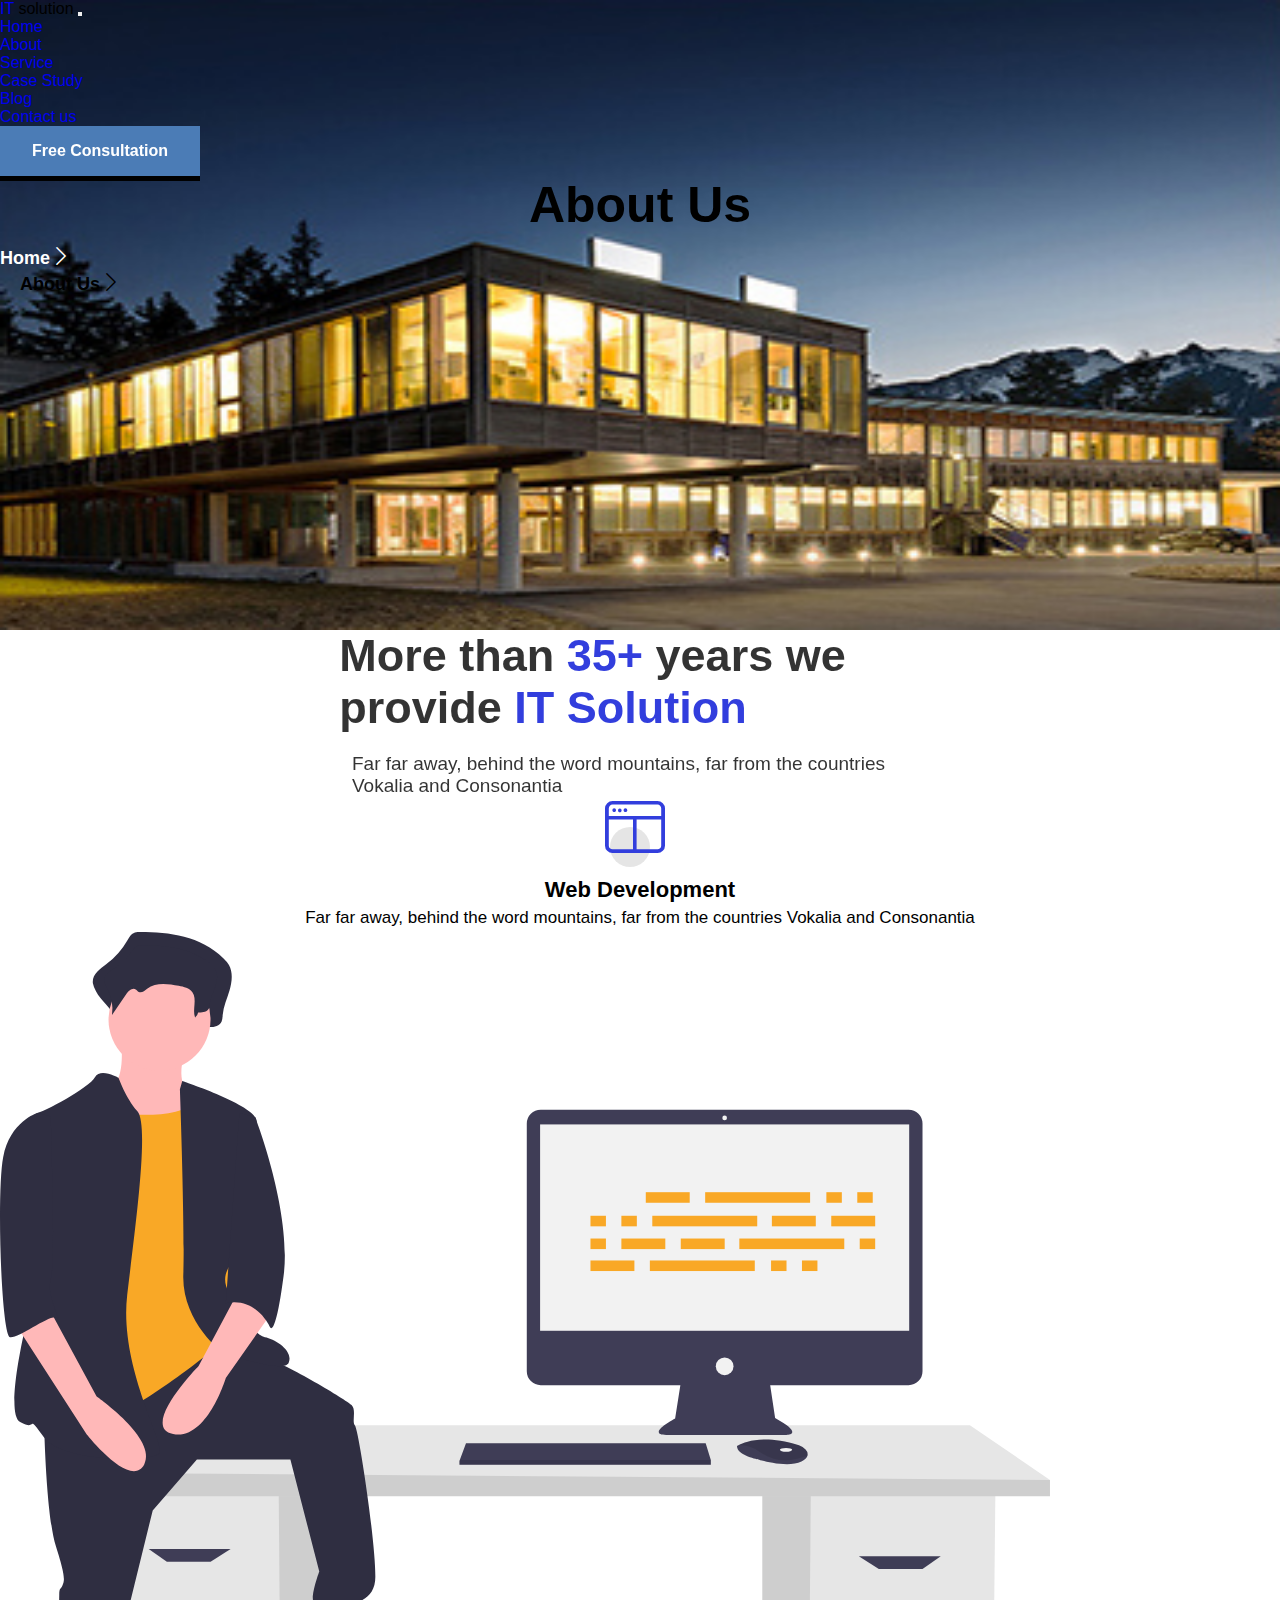
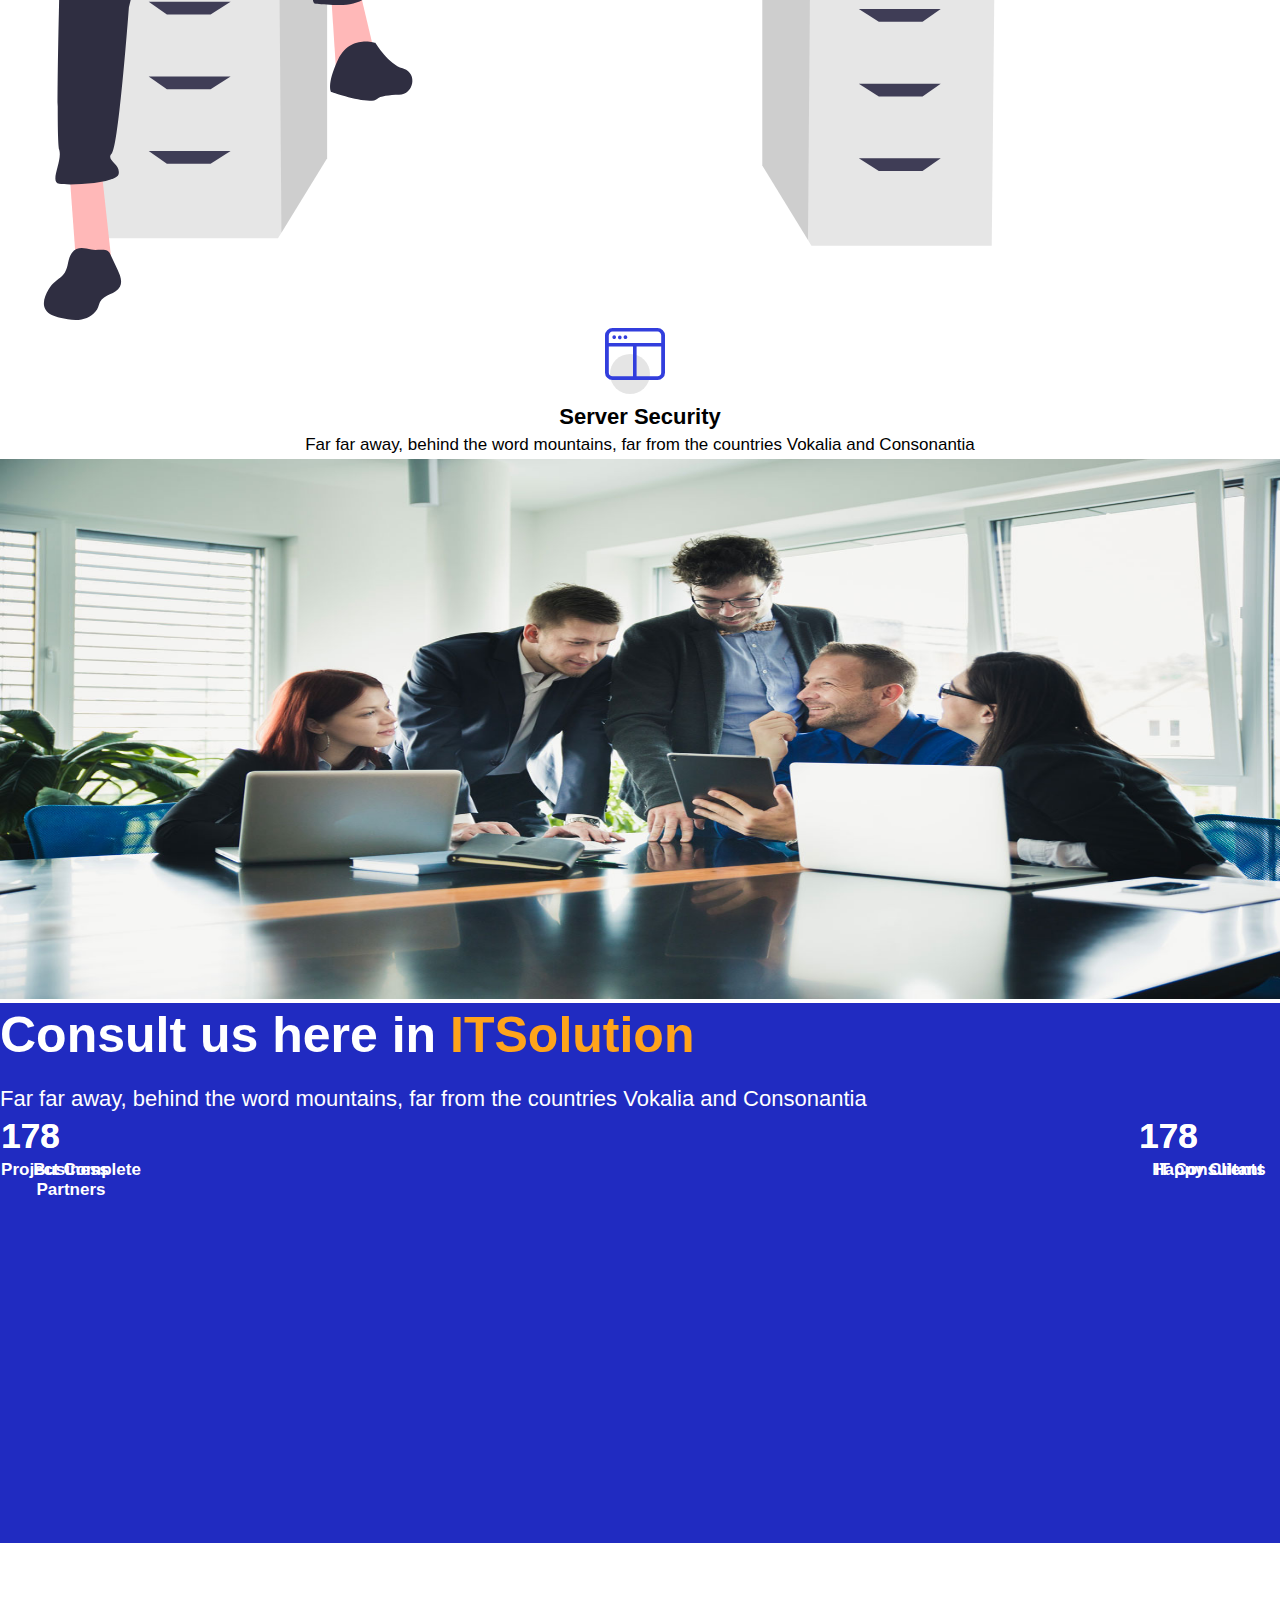
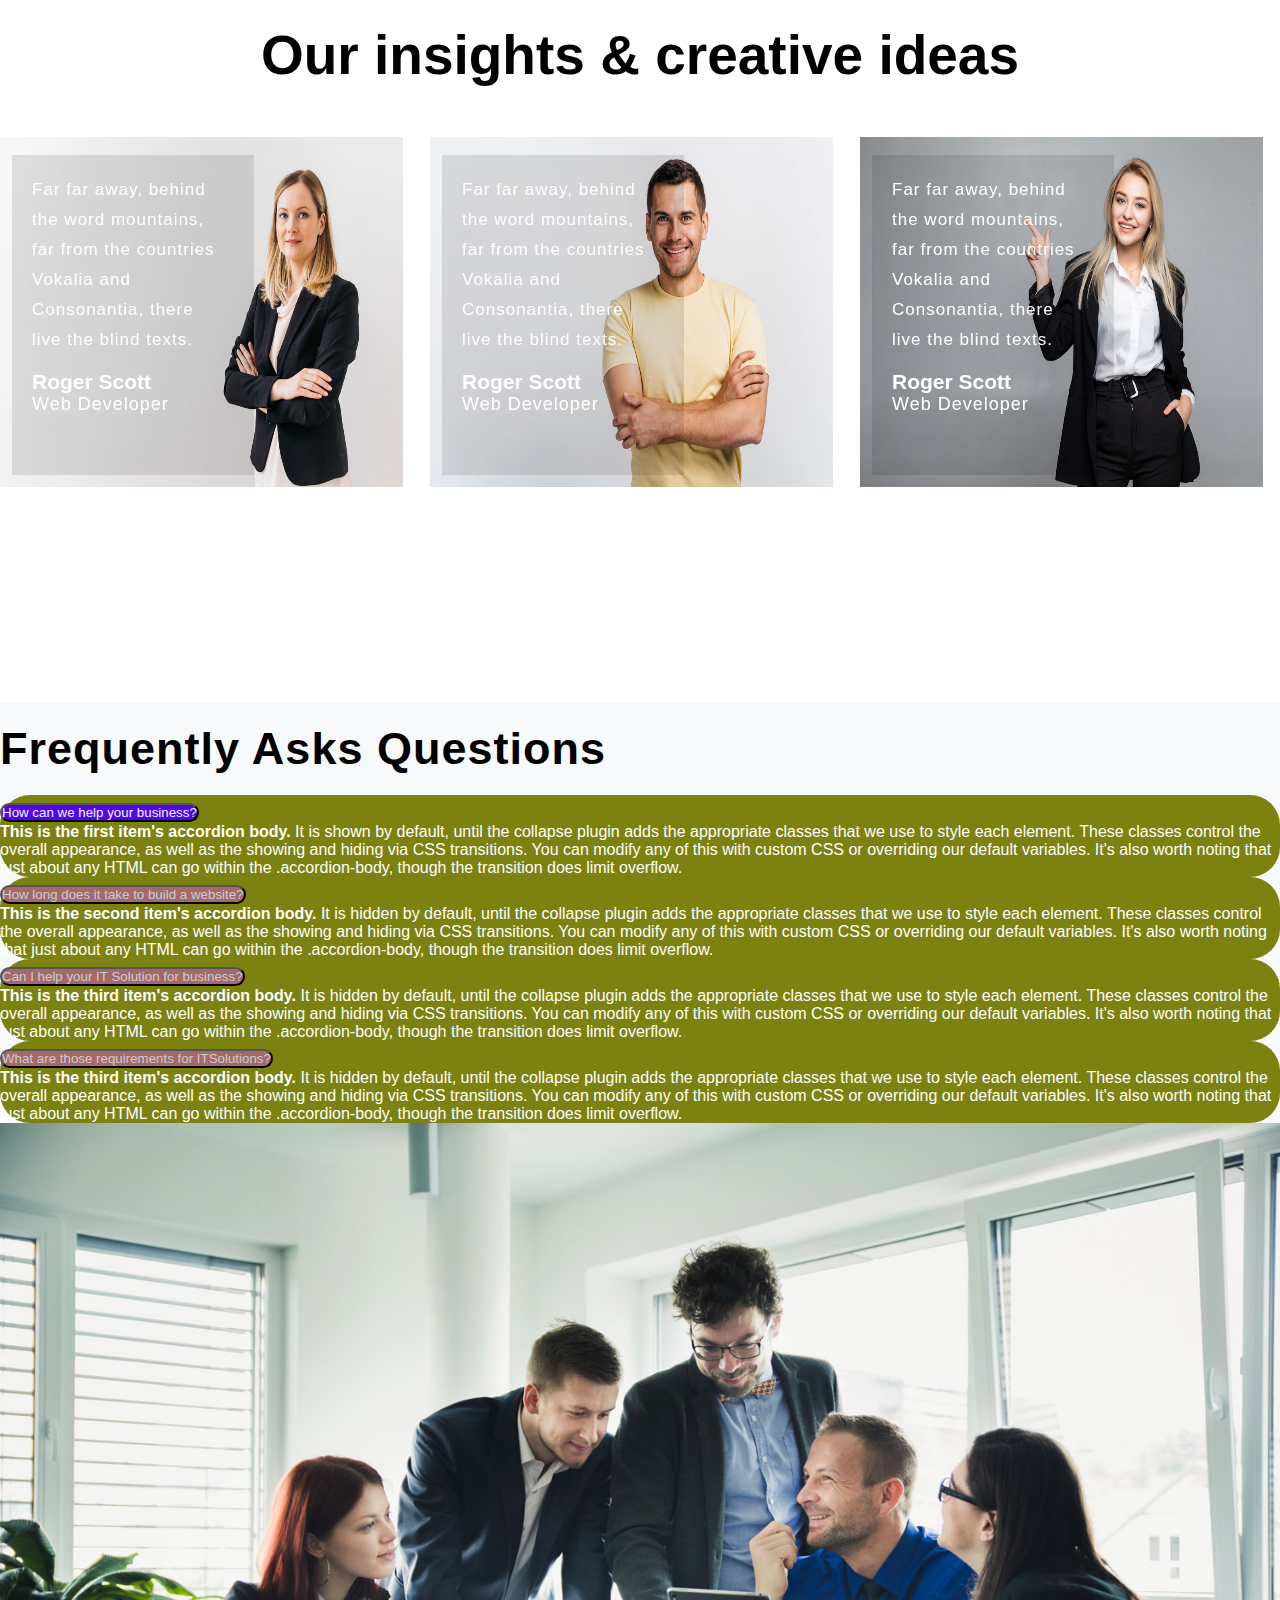
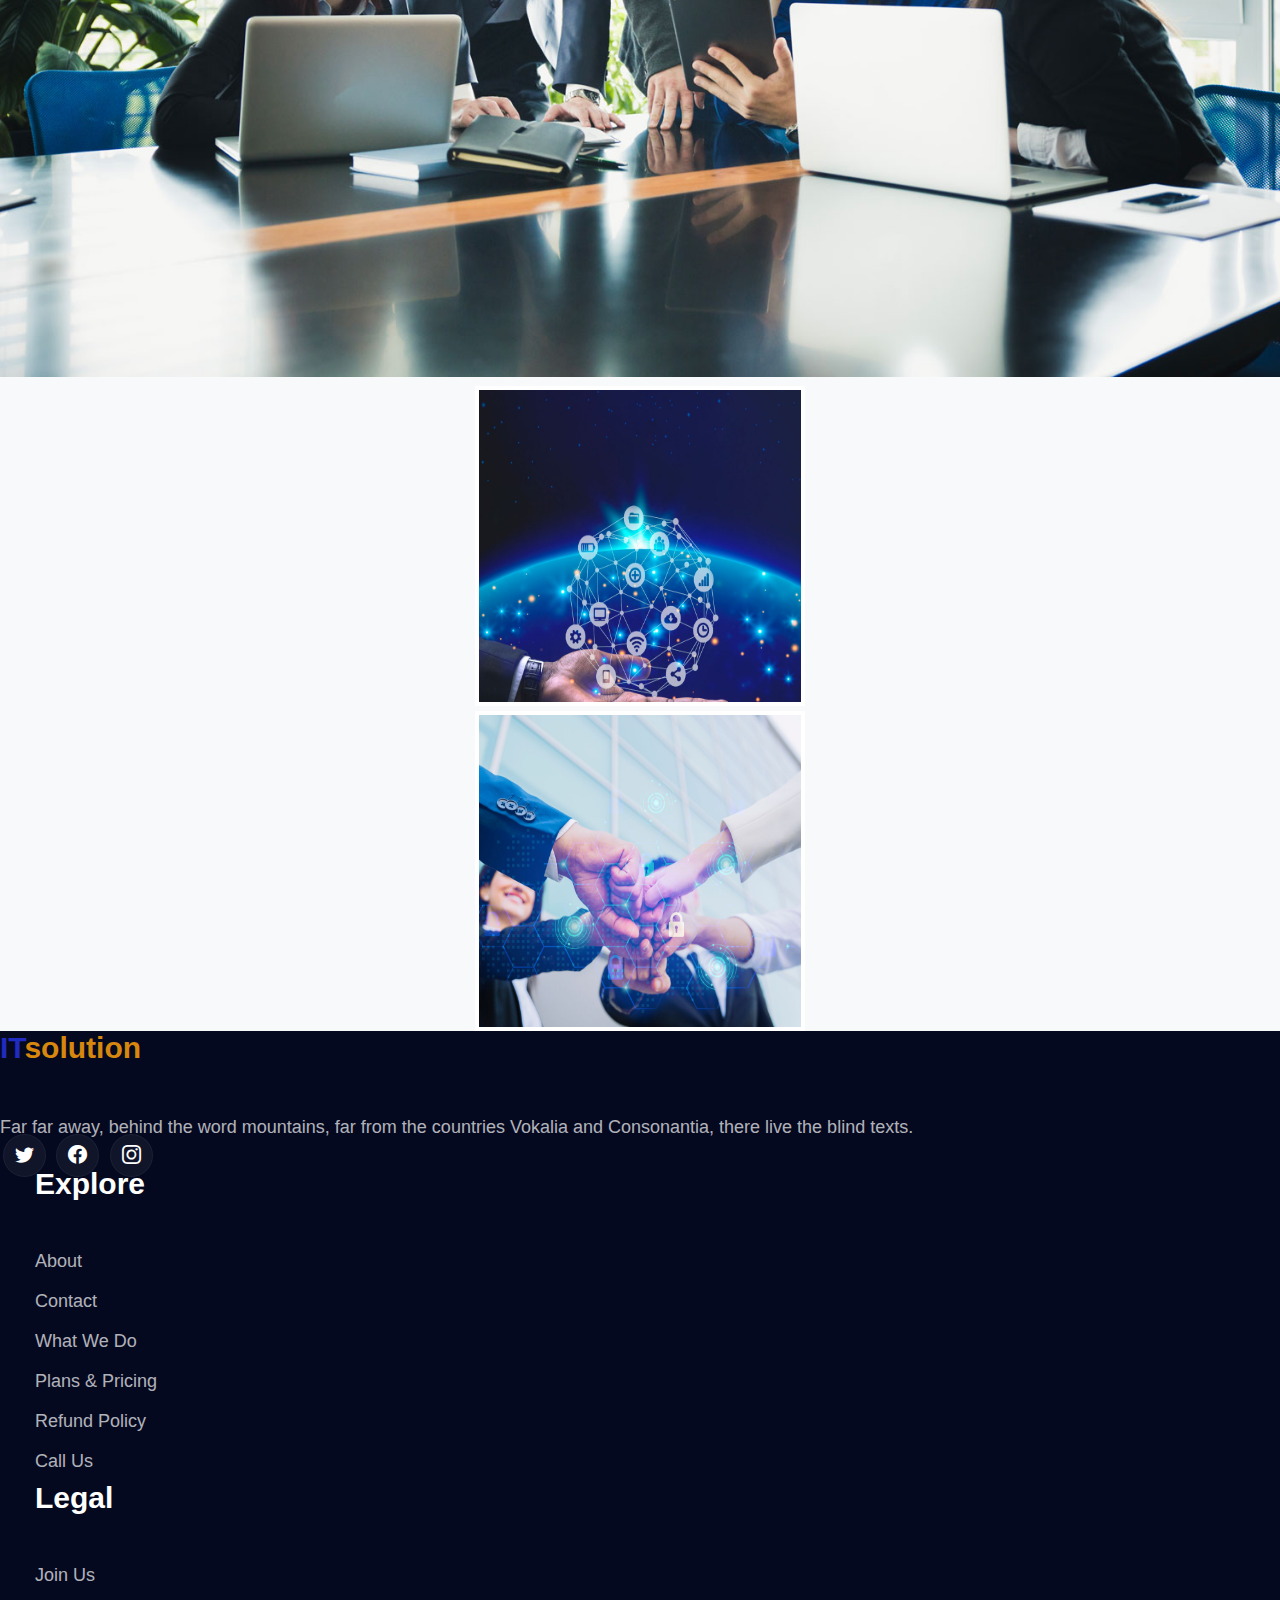
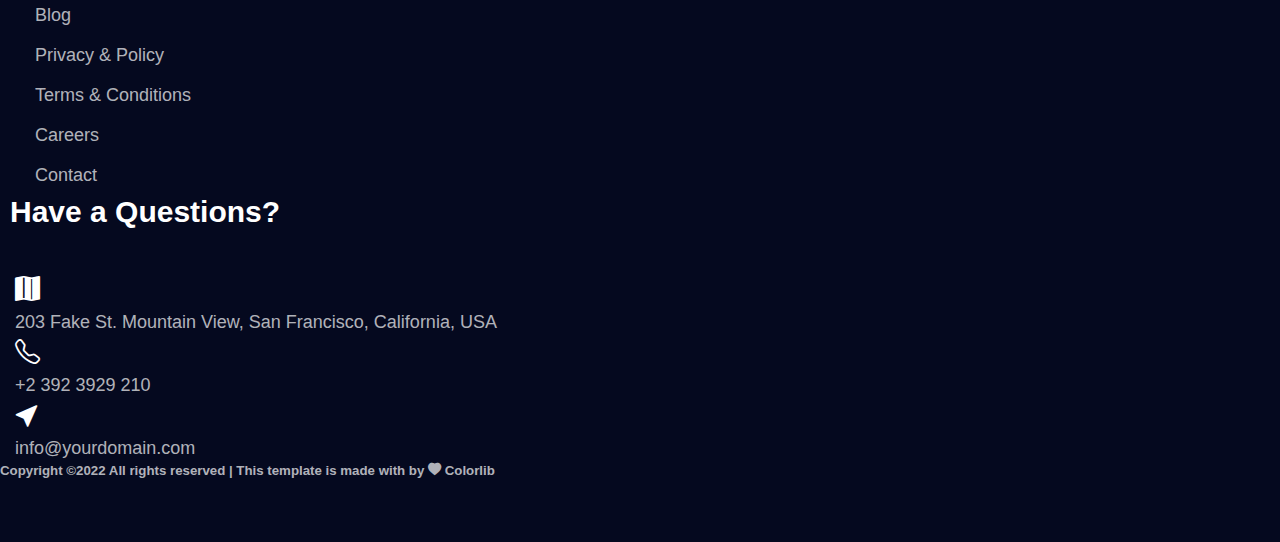
<file: About.html>
<!doctype html>
<html lang="en">
  <head>
    <meta charset="utf-8">
    <meta name="viewport" content="width=device-width, initial-scale=1">
    <title>Bootstrap demo</title>
    <link href="https://cdn.jsdelivr.net/npm/bootstrap@5.2.3/dist/css/bootstrap.min.css" rel="stylesheet" integrity="sha384-rbsA2VBKQhggwzxH7pPCaAqO46MgnOM80zW1RWuH61DGLwZJEdK2Kadq2F9CUG65" crossorigin="anonymous">
    <link rel="stylesheet" href="https://cdn.jsdelivr.net/npm/bootstrap-icons@1.10.2/font/bootstrap-icons.css">
    <link rel="stylesheet" href="css/style.css">
    <link href="https://unpkg.com/aos@2.3.1/dist/aos.css" rel="stylesheet">
    <link rel="stylesheet" href="https://cdnjs.cloudflare.com/ajax/libs/OwlCarousel2/2.3.4/assets/owl.theme.default.min.css" />
    <link rel="stylesheet" href="https://cdnjs.cloudflare.com/ajax/libs/OwlCarousel2/2.3.4/assets/owl.carousel.min.css"  />
    
  </head>
  <body>

    <div class="bg-About">
        <div class="bg-over-About">
          <div class="container header">
            <div class="row">
              
              <nav class="navbar navbar-expand-lg bg-light p-3 mt-5 rounded-2">
                <div class="container-fluid">
                  <a href="#" class="fs-3 fw-bold henkor-1">IT <span>solution</span></a>
                  <button class="navbar-toggler" type="button" data-bs-toggle="collapse" data-bs-target="#navbarSupportedContent" aria-controls="navbarSupportedContent" aria-expanded="false" aria-label="Toggle navigation">
                    <span class="navbar-toggler-icon"></span>
                  </button>
                  <div class="collapse navbar-collapse" id="navbarSupportedContent">
                    <ul class="navbar-nav ms-auto fs-5 mb-2 mb-lg-0">
                      <li class="nav-item pe-3">
                        <a class="nav-link active" aria-current="page" href="index.html">Home</a>
                      </li>
                      <li class="nav-item pe-3">
                        <a class="nav-link active" aria-current="page" href="#">About</a>
                      </li>
                      <li class="nav-item pe-3">
                        <a class="nav-link active" aria-current="page" href="Service.html">Service</a>
                      </li>
                      <li class="nav-item pe-3">
                        <a class="nav-link active" aria-current="page" href="Case Study.html">Case Study</a>
                      </li>
                      
                      <li class="nav-item pe-3">
                        <a class="nav-link active" aria-current="page" href="Blog.html">Blog</a>
                      </li>

                      <li class="nav-item pe-3">
                        <a class="nav-link active" aria-current="page" href="Contect Us.html">Contact us</a>
                      </li>
                    </ul>
                    <form class="d-flex" role="search">
                      <!-- <button class="btn btn-outline-success btn-1" type="submit">Free Consultation</button> -->

                      <a href="#" class="c-press">Free Consultation</a>
                    </form>
                  </div>
                </div>
              </nav>

            </div>
          </div>

          <!--------- text----- -->
         
         <div class="container">
            <div class="row">
                <div class="col-md-12 pt-5 mt-5">
                    <div class="text-white abt mt-5 pt-5">
                        <h1 class="mt-5 pt-5">About Us</h1>

                        <div class="d-flex justify-content-center home">
                            <a href="index.html">Home<span><i class="bi bi-chevron-right"></i></span></a>
                            <p>About Us<span><i class="bi bi-chevron-right"></i></span></p>
                          </div>
                    </div>
                </div>
            </div>
         </div>
        </div>
    </div>


    <!--________**_______**________**_______**_____ section-2__________**___________**________**______ -->
    <!--________**_______**________**_______**_____ section-2__________**___________**________**______ -->


    <div class="container mt-5 pt-5">
        <div class="row">
          <div class="col-md-12 text-center" data-aos="fade-up">
            <div class="more">
            <h2>More than <span> 35+</span> years we provide <span> IT Solution</span></h2>
            <p>Far far away, behind the word mountains, far from the countries Vokalia and Consonantia
            </p>
          </div>
          </div>
        </div>
  
        <!-- row-2 -->
  
        <div class="row mt-5">
          <div class="col-md-4 mt-5">
            <div class="icon-2">
              <span><i class="bi bi-window-split"></i></span>
            </div>
            <div class="web-dev">
              <h3>Web Development</h3>
              <p>Far far away, behind the word mountains, far from the countries Vokalia and Consonantia</p>
            </div>
          </div>
          <div class="col-md-4">
            <div class="servic-1">
              <img src="images/services.svg" alt="">
            </div>
          </div>
  
          <div class="col-md-4 mt-5">
            <div class="icon-2">
              <span><i class="bi bi-window-split"></i></span>
            </div>
            <div class="web-dev">
              <h3>Server Security</h3>
              <p>Far far away, behind the word mountains, far from the countries Vokalia and Consonantia</p>
            </div>
          </div>
        </div>
      </div>


    <!--________**_______**________**_______**_____ section-3__________**___________**________**______ -->
    <!--________**_______**________**_______**_____ section-3__________**___________**________**______ -->

    <div class="container mt-5 pt-5">
        <div class="row">
          <div class="col-md-6  p-0">
            <div class="about-img">
              <img src="images/about.jpg" alt="">
            </div>
          </div>
          <div class="col-md-6 sec-2">
            <div class="row px-4 py-4">
              <div class="col-md-12 it-solu">
                <h2>Consult us here in <span>ITSolution</span></h2>
                <p>Far far away, behind the word mountains, far from the countries Vokalia and Consonantia</p>
              </div>
            </div>
  
            <div class="row px-4">
              <div class="box">
              <div class="col-md-6">
                
                  <div class="item">
                    <h1 class="counter" data-speed="100">750
                    </h1>
                    <h2>Project Complete</h2>
                  </div>
                </div>
                 
              <div class="col-md-6">
                <div class="item">
                  <h1 class="counter" data-speed="100">568
                </h1>
                 <h2>Happy Clients</h2>
              </div>
              </div>
            </div>
          </div>
          <div class="row mt-5 pt-5 px-4">
            <div class="box">
            <div class="col-md-6">
              
                <div class="item">
                  <h1 class="counter" data-speed="100">478
                  </h1>
                  <h2>Business Partners</h2>
                </div>
              </div>
               
            <div class="col-md-6">
              <div class="item">
                <h1 class="counter" data-speed="100">780
              </h1>
               <h2>IT Consultant</h2>
            </div>
            </div>
          </div>
        </div>
        </div>
      </div>
      </div>

    <!--________**_______**________**_______**_____ section-3__________**___________**________**______ -->
    <!--________**_______**________**_______**_____ section-3__________**___________**________**______ -->

   
    <div class="bg-8">
        <div class=".bg-over-1"></div>
          <div class="container">
            <div class="row">
              <div class="col-md-12 ideas">
                <h2>Our insights & creative ideas</h2>
              </div>
          </div>
  
        </div>
  
  
        <div class="container-fluid">
          <div class="row pt-3 ps-2">
  
            <div class="owl-carousel owl-theme  pt-4 slid">
              <div class="item brand-1"><img src="images/testimony-1.jpg" class="img-fluid " alt="">
                <div class="brand-2">
                  <p>Far far away, behind the word mountains, far from the countries Vokalia and Consonantia, there live the blind texts.</p>
                  <h3>Roger Scott</h3>
                  <h4>Web Developer</h4>
                </div>
              </div>
              <div class="item brand-1"><img src="images/testimony-2.jpg" class="img-fluid " alt="">
                <div class="brand-2">
                  <p>Far far away, behind the word mountains, far from the countries Vokalia and Consonantia, there live the blind texts.</p>
                  <h3>Roger Scott</h3>
                  <h4>Web Developer</h4>
                </div>
              </div>
              <div class="item brand-1"><img src="images/testimony-3.jpg" class="img-fluid " alt="">
                <div class="brand-2">
                  <p>Far far away, behind the word mountains, far from the countries Vokalia and Consonantia, there live the blind texts.</p>
                  <h3>Roger Scott</h3>
                  <h4>Web Developer</h4>
                </div>
              </div>
              <div class="item brand-1"><img src="images/testimony-4.jpg" class="img-fluid " alt="">
                <div class="brand-2">
                  <p>Far far away, behind the word mountains, far from the countries Vokalia and Consonantia, there live the blind texts.</p>
                  <h3>Roger Scott</h3>
                  <h4>Web Developer</h4>
                </div>
              </div>
              <div class="item brand-1"><img src="images/testimony-5.jpg" class="img-fluid " alt="">
                <div class="brand-2">
                  <p>Far far away, behind the word mountains, far from the countries Vokalia and Consonantia, there live the blind texts.</p>
                  <h3>Roger Scott</h3>
                  <h4>Web Developer</h4>
                </div>
              </div>
          </div>
        </div>
        </div>
      </div>

    <!--________**_______**________**_______**_____ section-4__________**___________**________**______ -->
    <!--________**_______**________**_______**_____ section-4__________**___________**________**______ -->

    <div class="bg-7">
        <div class="container">
          <div class="row  pt-5">
            <div class="col-md-6 mt-3">
              <div class="asks">
                <h2>Frequently Asks Questions</h2>
              </div>
  
              <div class="mt-4">
  
                <div class="accordion" id="accordionPanelsStayOpenExample">
                  <div class="accordion-item">
                    <h2 class="accordion-header" id="panelsStayOpen-headingOne">
                      <button class="accordion-button" type="button" data-bs-toggle="collapse" data-bs-target="#panelsStayOpen-collapseOne" aria-expanded="true" aria-controls="panelsStayOpen-collapseOne">
                        How can we help your business?
                      </button>
                    </h2>
                    <div id="panelsStayOpen-collapseOne" class="accordion-collapse collapse show" aria-labelledby="panelsStayOpen-headingOne">
                      <div class="accordion-body">
                        <strong>This is the first item's accordion body.</strong> It is shown by default, until the collapse plugin adds the appropriate classes that we use to style each element. These classes control the overall appearance, as well as the showing and hiding via CSS transitions. You can modify any of this with custom CSS or overriding our default variables. It's also worth noting that just about any HTML can go within the <code>.accordion-body</code>, though the transition does limit overflow.
                      </div>
                    </div>
                  </div>
                  <div class="accordion-item mt-3">
                    <h2 class="accordion-header" id="panelsStayOpen-headingTwo">
                      <button class="accordion-button collapsed" type="button" data-bs-toggle="collapse" data-bs-target="#panelsStayOpen-collapseTwo" aria-expanded="false" aria-controls="panelsStayOpen-collapseTwo">
                        How long does it take to build a website?
                      </button>
                    </h2>
                    <div id="panelsStayOpen-collapseTwo" class="accordion-collapse collapse" aria-labelledby="panelsStayOpen-headingTwo">
                      <div class="accordion-body">
                        <strong>This is the second item's accordion body.</strong> It is hidden by default, until the collapse plugin adds the appropriate classes that we use to style each element. These classes control the overall appearance, as well as the showing and hiding via CSS transitions. You can modify any of this with custom CSS or overriding our default variables. It's also worth noting that just about any HTML can go within the <code>.accordion-body</code>, though the transition does limit overflow.
                      </div>
                    </div>
                  </div>
                  <div class="accordion-item mt-3">
                    <h2 class="accordion-header" id="panelsStayOpen-headingThree">
                      <button class="accordion-button collapsed" type="button" data-bs-toggle="collapse" data-bs-target="#panelsStayOpen-collapseThree" aria-expanded="false" aria-controls="panelsStayOpen-collapseThree">
                        Can I help your IT Solution for business?
                      </button>
                    </h2>
                    <div id="panelsStayOpen-collapseThree" class="accordion-collapse collapse" aria-labelledby="panelsStayOpen-headingThree">
                      <div class="accordion-body">
                        <strong>This is the third item's accordion body.</strong> It is hidden by default, until the collapse plugin adds the appropriate classes that we use to style each element. These classes control the overall appearance, as well as the showing and hiding via CSS transitions. You can modify any of this with custom CSS or overriding our default variables. It's also worth noting that just about any HTML can go within the <code>.accordion-body</code>, though the transition does limit overflow.
                      </div>
                    </div>
                  </div>
  
                  <div class="accordion-item mt-3">
                    <h2 class="accordion-header" id="panelsStayOpen-headingThree">
                      <button class="accordion-button collapsed" type="button" data-bs-toggle="collapse" data-bs-target="#panelsStayOpen-collapseThree" aria-expanded="false" aria-controls="panelsStayOpen-collapseThree">
                        What are those requirements for ITSolutions?
                      </button>
                    </h2>
                    <div id="panelsStayOpen-collapseThree" class="accordion-collapse collapse" aria-labelledby="panelsStayOpen-headingThree">
                      <div class="accordion-body">
                        <strong>This is the third item's accordion body.</strong> It is hidden by default, until the collapse plugin adds the appropriate classes that we use to style each element. These classes control the overall appearance, as well as the showing and hiding via CSS transitions. You can modify any of this with custom CSS or overriding our default variables. It's also worth noting that just about any HTML can go within the <code>.accordion-body</code>, though the transition does limit overflow.
                      </div>
                    </div>
                  </div>
                </div>
  
              </div>
            </div>
  
            <div class="col-md-6">
              <div class="row">
                <div class="col-md-12">
                  <div class="within">
                    <img src="images/about.jpg" alt="">
                  </div>
                </div>
              </div>
  
              <div class="row mt-2">
                <div class="col-md-6 out card">
                  <img src="images/about-1.jpg" alt="">
                </div>
                <div class="col-md-6 out card">
                  <img src="images/work-2.jpg" alt="">
                </div>
              </div>
            </div>
          </div>
        </div>
        </div>


    <!--________**_______**________**_______**_____ section-5__________**___________**________**______ -->
    <!--________**_______**________**_______**_____ section-5__________**___________**________**______ -->

    <div class="bg-no-img mt-5">
        <div class="container pt-5">
          <div class="row far pt-5">
            <div class="col-md-3 far-1">
              <div class="last-solu">
                <h3>IT<span>solution</span></h3>
                <p> Far far away, behind the word mountains, far from the countries Vokalia and Consonantia, there live the blind texts.</p>
                <i class="bi bi-twitter"></i>
                <i class="bi bi-facebook"></i>
                <i class="bi bi-instagram"></i>
              </div>
            </div>
  
            <div class="col-md-3 far-2">
              <div class="last-solu-2">
                <h3>Explore</h3>
                <div class="abu">
                <a href="#">About</a>
              </div>
              <div>
                <a href="#">Contact</a>
              </div>
              <div>
                <a href="#">What We Do</a>
              </div>
              <div>
                <a href="#">Plans & Pricing</a>
              </div>
              <div>
                <a href="#">Refund Policy</a>
              </div>
              <div>
                <a href="#">Call Us</a>
              </div>
              </div>
            </div>
  
            <div class="col-md-3 far-3">
              <div class="last-solu-2">
                <h3>Legal</h3>
                <div class="abu">
                <a href="#">Join Us</a>
              </div>
              <div>
                <a href="#">Blog</a>
              </div>
              <div>
                <a href="#">Privacy & Policy</a>
              </div>
              <div>
                <a href="#">Terms & Conditions</a>
              </div>
              <div>
                <a href="#">Careers</a>
              </div>
              <div>
                <a href="#">Contact</a>
              </div>
              </div>
            </div>
  
            <div class="col-md-3 far-4">
              <div class="last-solu-3">
                <h3>Have a Questions?</h3>
                <div class="d-flex usa">
               <span> <i class="bi bi-map-fill"></i></span><p>203 Fake St. Mountain View, San Francisco, California, USA</p>
                </div>
  
                <div class="d-flex usa-2">
                  <span><i class="bi bi-telephone"></i></span><p>+2 392 3929 210</p>
                  </div>
  
                  <div class="d-flex usa-3">
                    <span><i class="bi bi-cursor-fill"></i></span><p>info@yourdomain.com</p>
                    </div>
                
              </div>
            </div>
          </div>
  
          <div class="row">
            <div class="col-md-12 text-center mt-5 pt-5 made">
              <h5>Copyright ©2022 All rights reserved | This template is made with  by <i class="bi bi-heart-fill"></i> <span>Colorlib</span></h5>
            </div>
          </div>
        </div>
      </div>

    <script src="https://cdnjs.cloudflare.com/ajax/libs/jquery/3.6.0/jquery.min.js"></script>
    <script src="https://cdnjs.cloudflare.com/ajax/libs/OwlCarousel2/2.3.4/owl.carousel.min.js"></script>
        <script src="https://cdn.jsdelivr.net/npm/bootstrap@5.2.3/dist/js/bootstrap.bundle.min.js" integrity="sha384-kenU1KFdBIe4zVF0s0G1M5b4hcpxyD9F7jL+jjXkk+Q2h455rYXK/7HAuoJl+0I4" crossorigin="anonymous"></script>
        <script src="https://unpkg.com/aos@2.3.1/dist/aos.js"></script>
        <script src="js/main.js"></script>
        <script>
          AOS.init();
        </script>
      </body>
     
    </html>
</file>
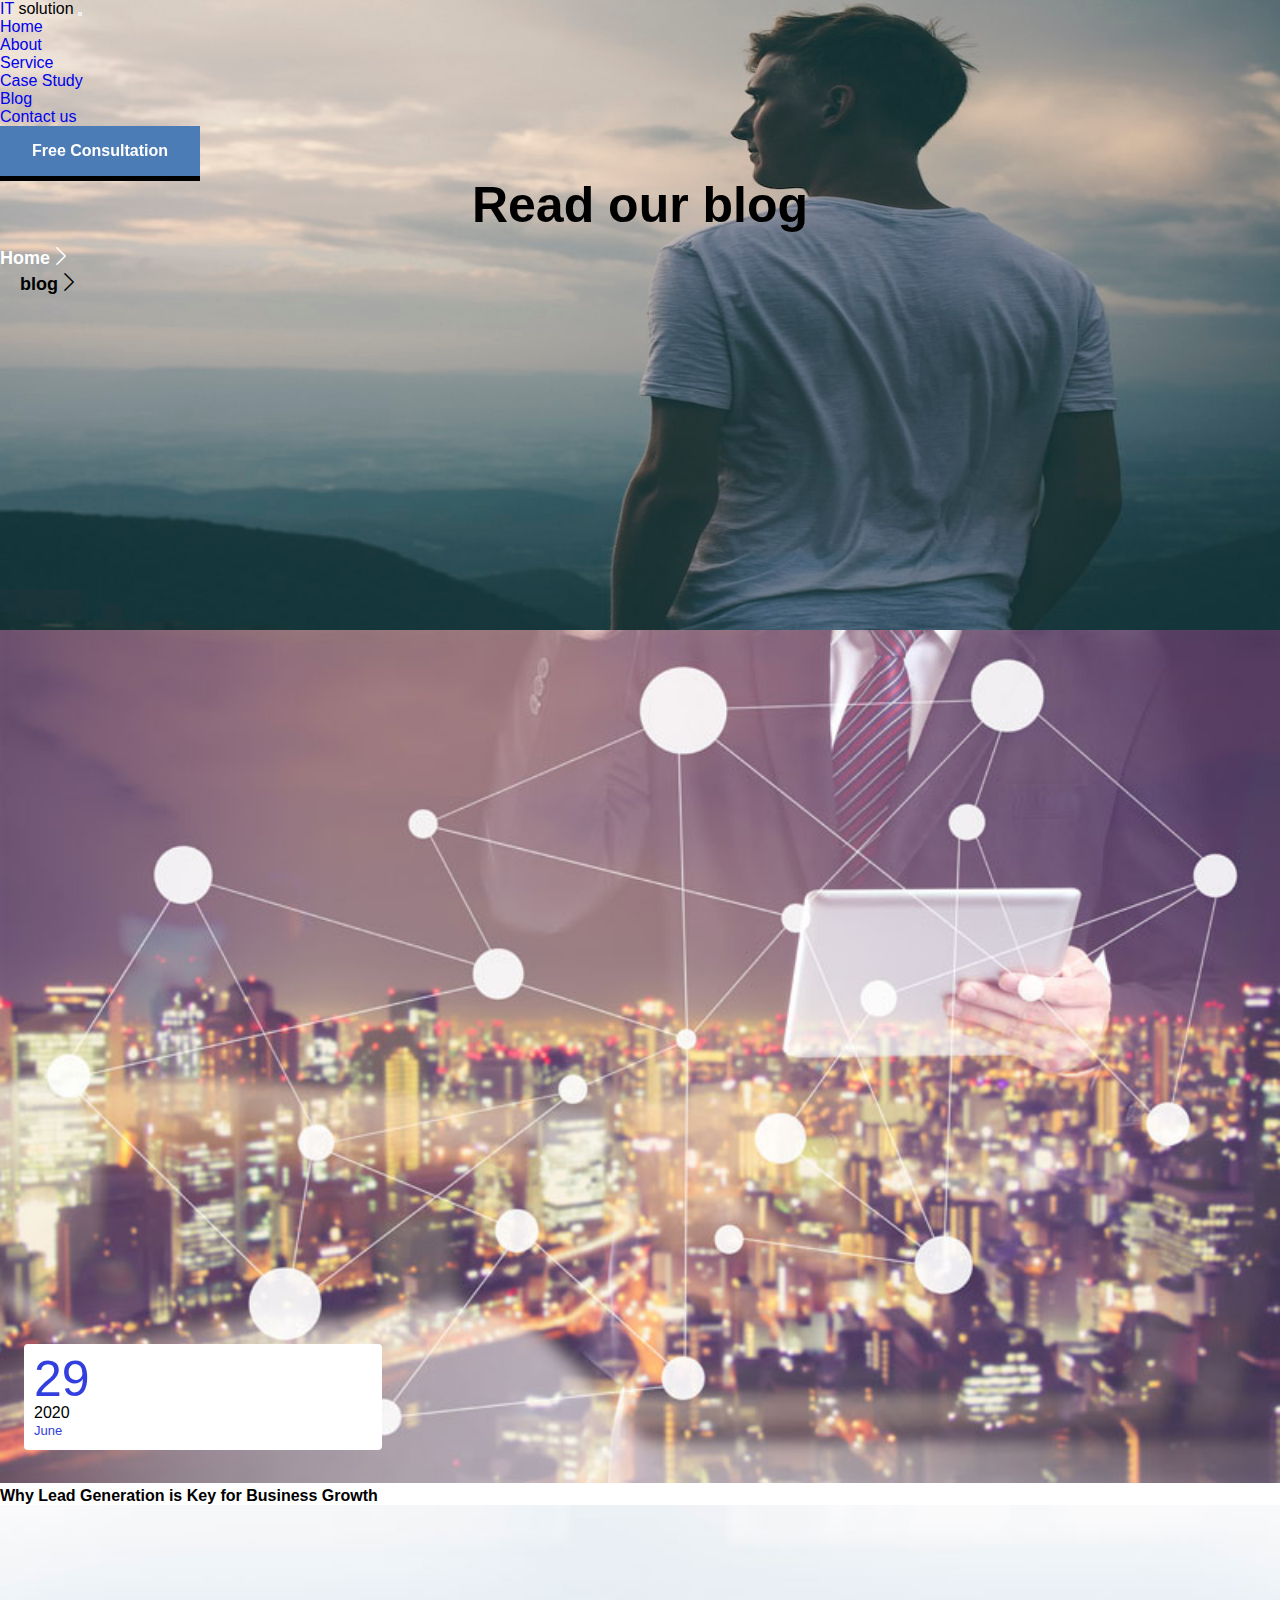
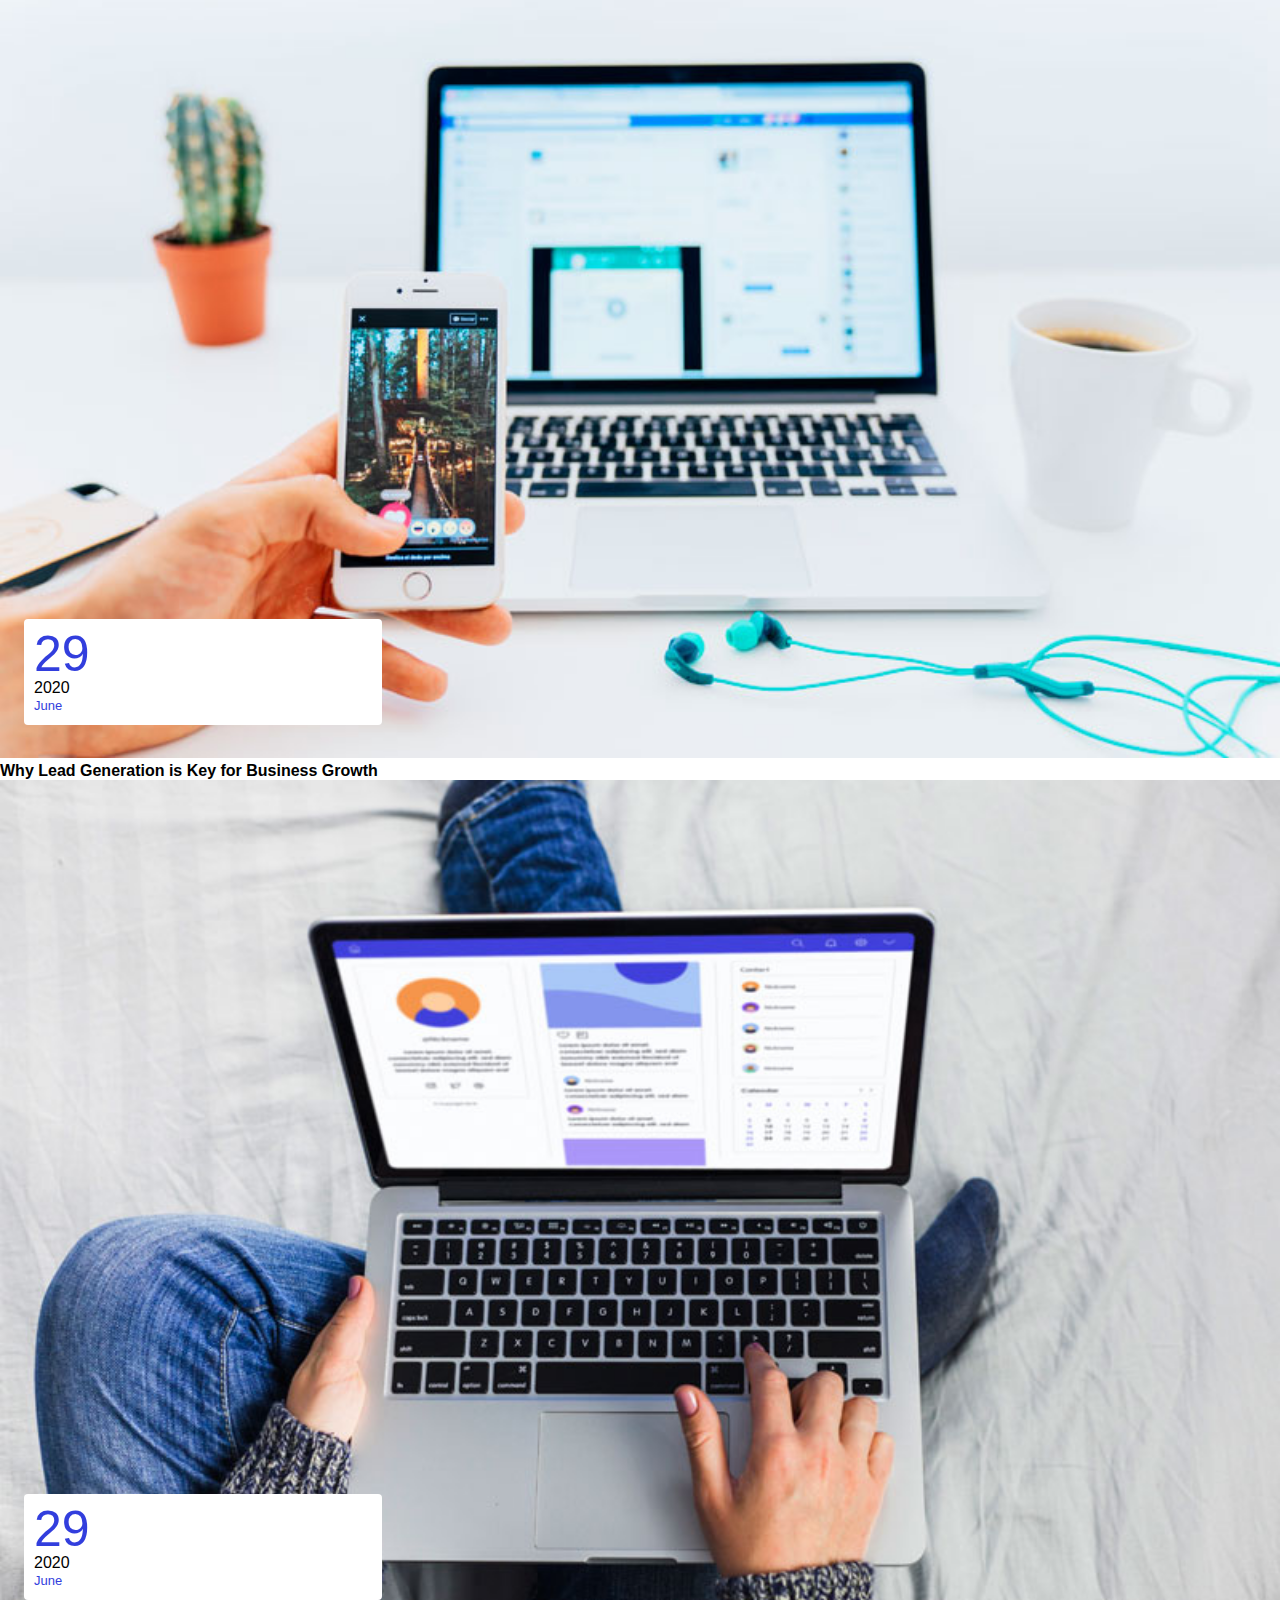
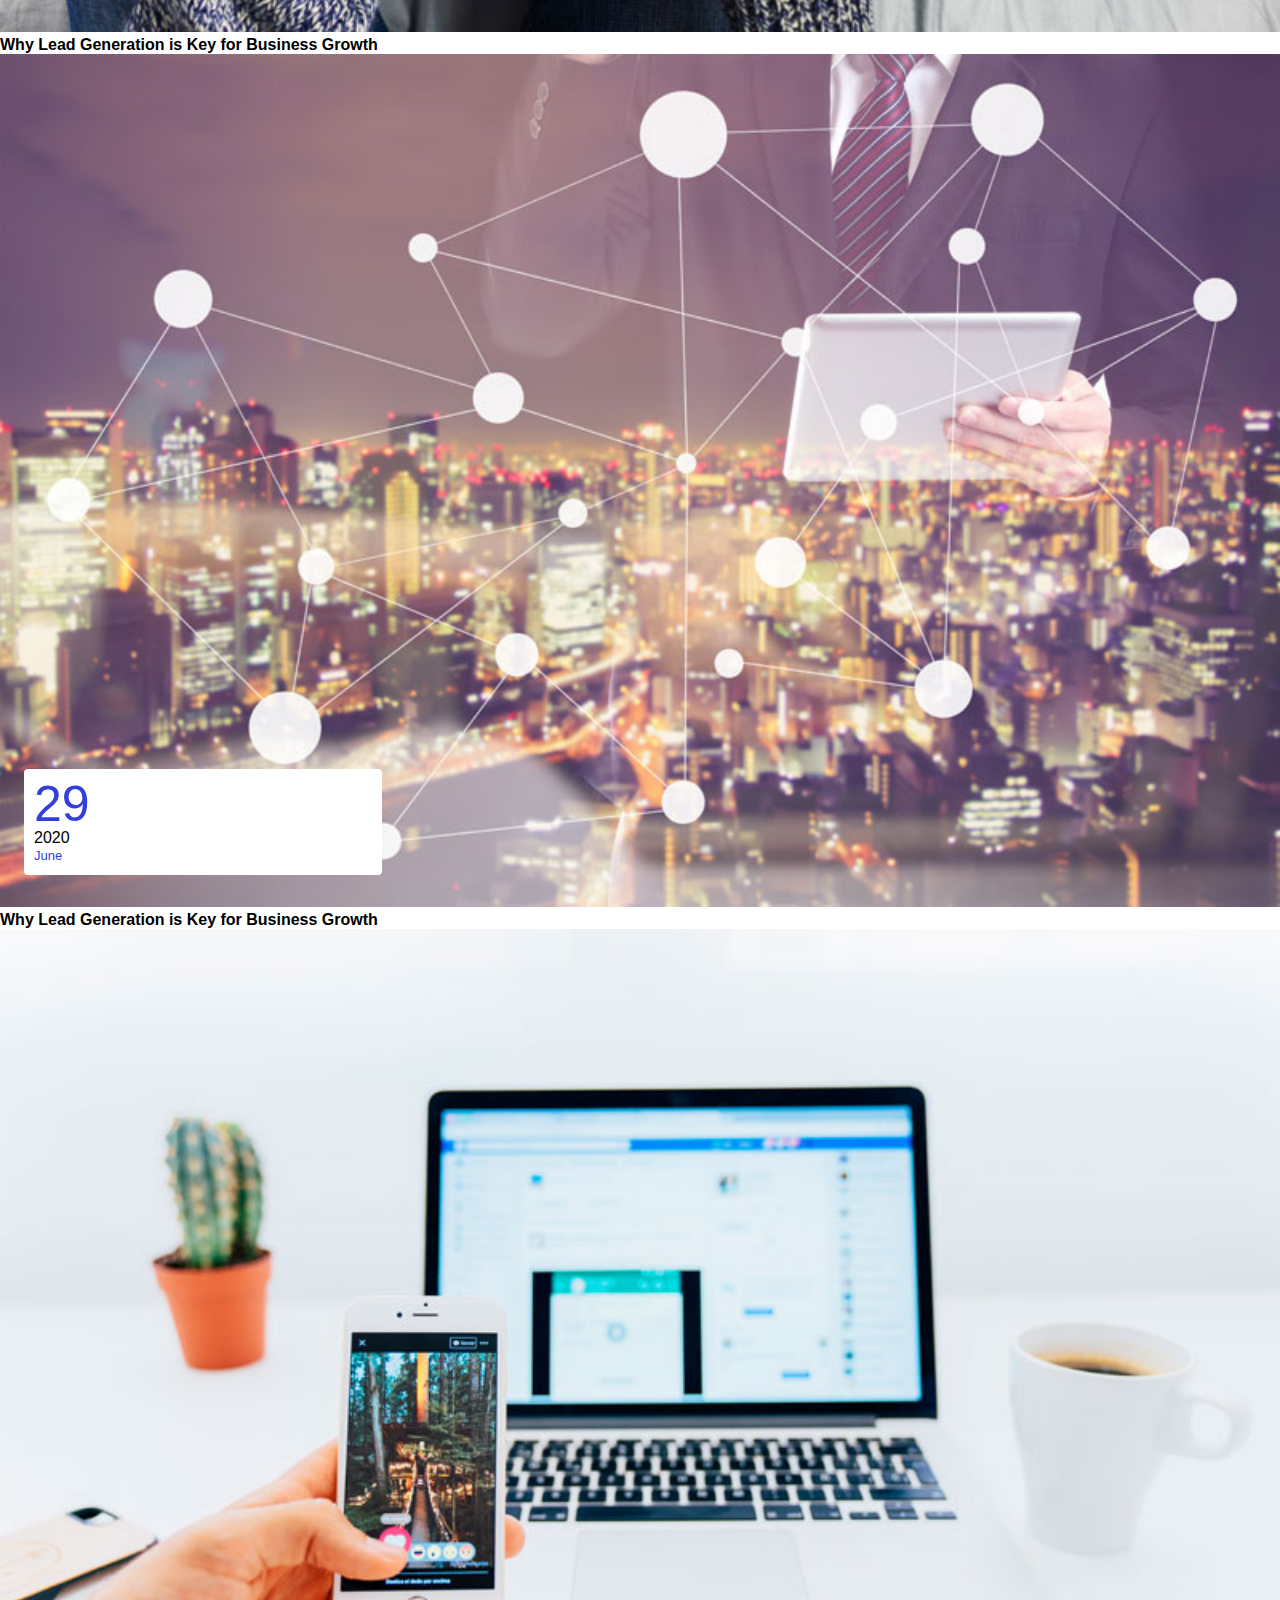
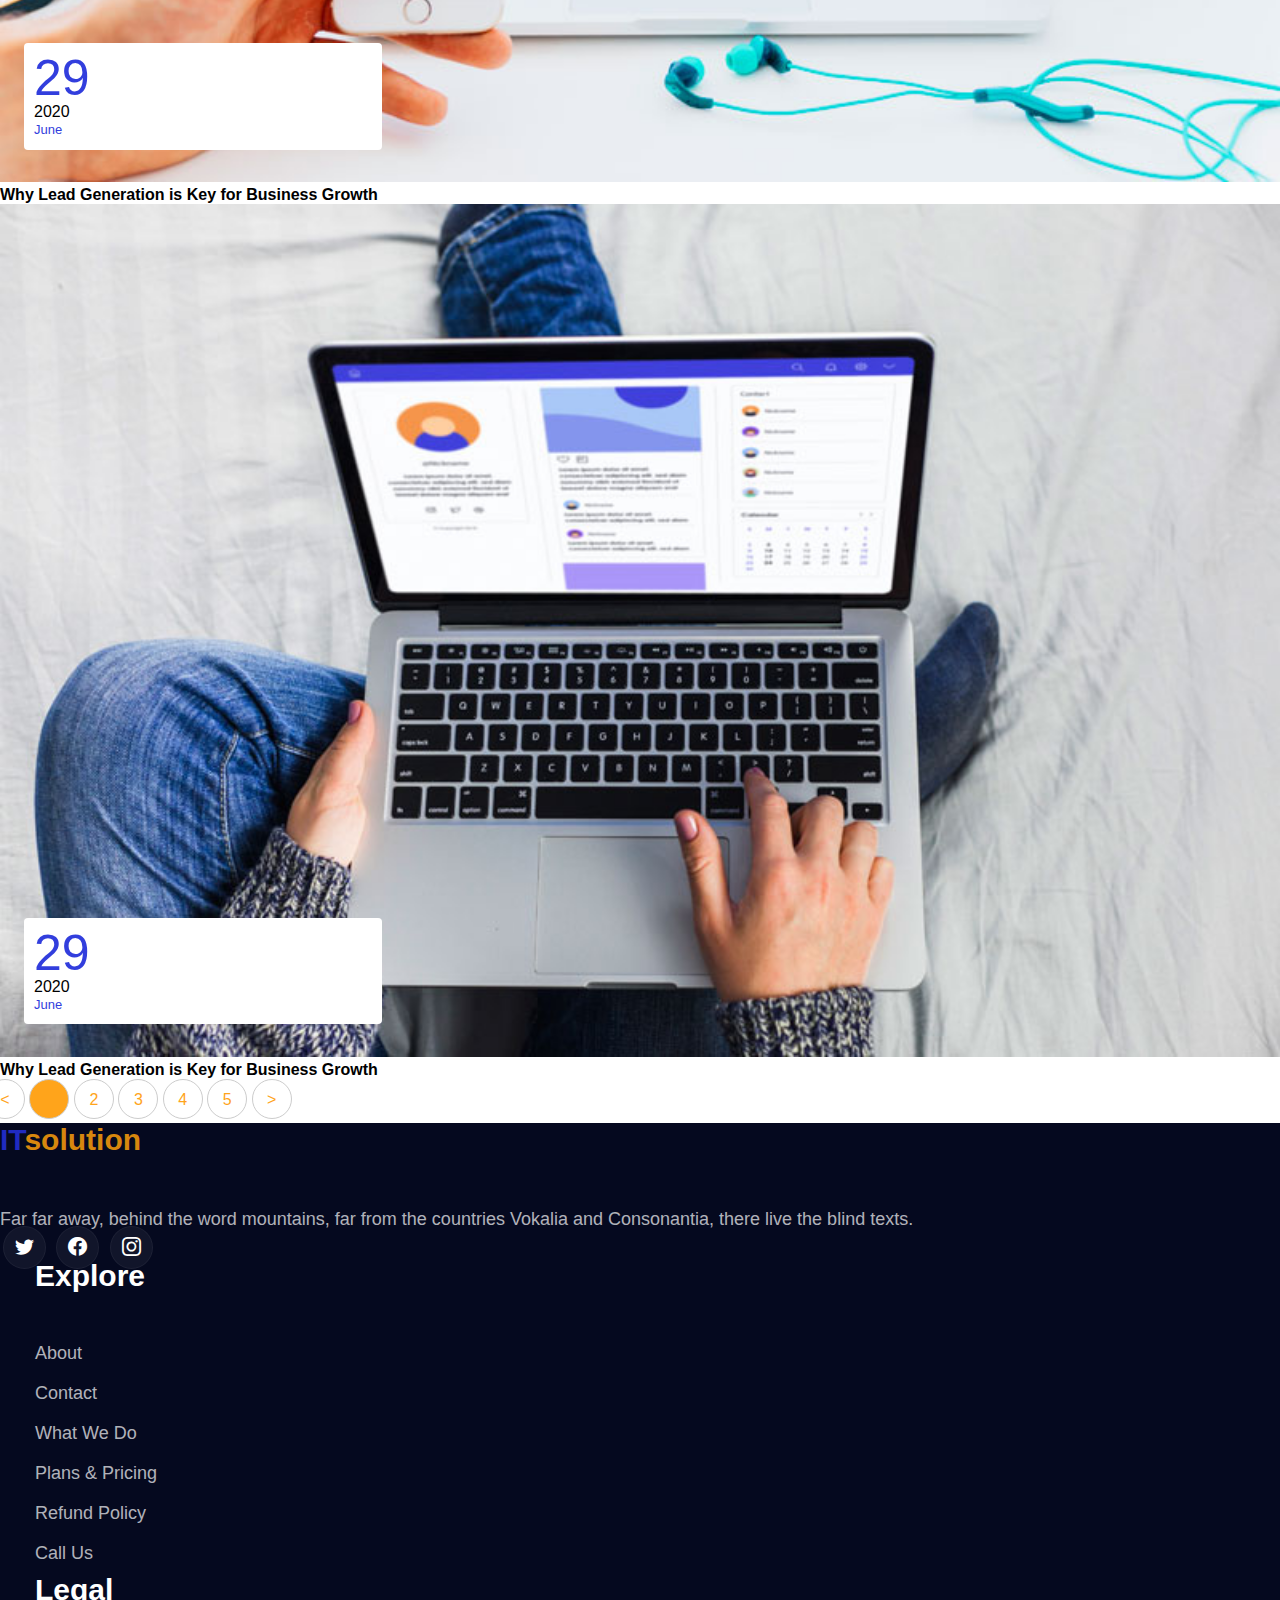
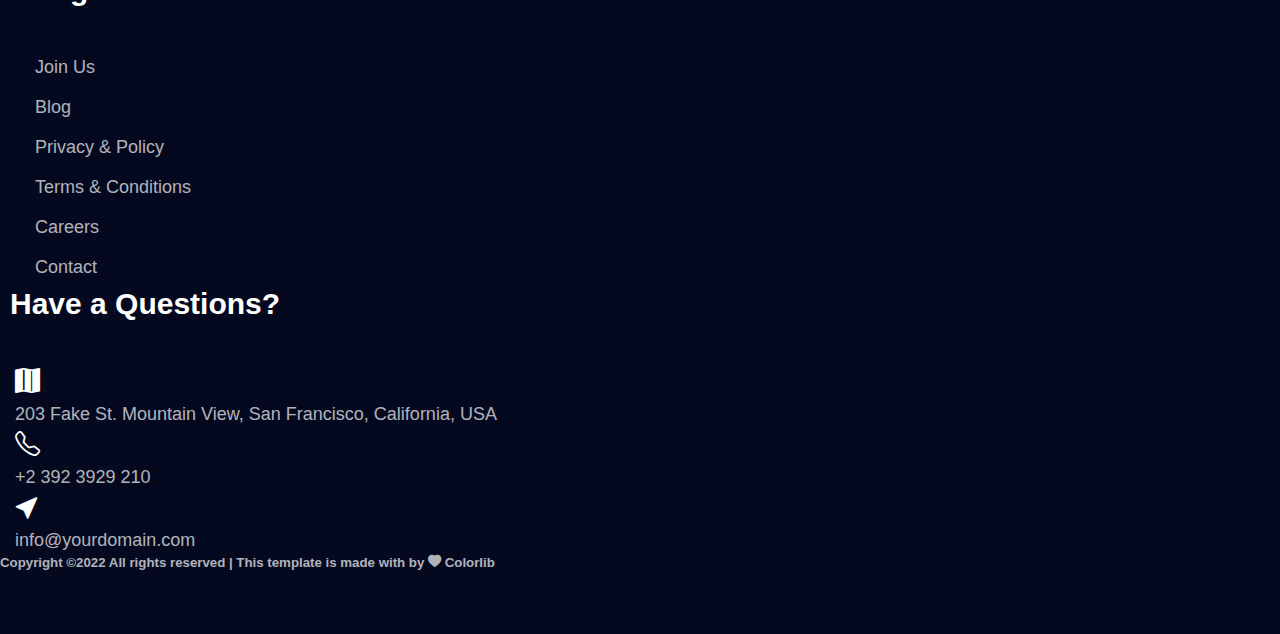
<file: Blog.html>
<!doctype html>
<html lang="en">
  <head>
    <meta charset="utf-8">
    <meta name="viewport" content="width=device-width, initial-scale=1">
    <title>Bootstrap demo</title>
    <link href="https://cdn.jsdelivr.net/npm/bootstrap@5.2.3/dist/css/bootstrap.min.css" rel="stylesheet" integrity="sha384-rbsA2VBKQhggwzxH7pPCaAqO46MgnOM80zW1RWuH61DGLwZJEdK2Kadq2F9CUG65" crossorigin="anonymous">
    <link rel="stylesheet" href="https://cdn.jsdelivr.net/npm/bootstrap-icons@1.10.2/font/bootstrap-icons.css">
    <link rel="stylesheet" href="css/style.css">
    <link rel="stylesheet" href="https://cdnjs.cloudflare.com/ajax/libs/OwlCarousel2/2.3.4/assets/owl.theme.default.min.css" />
    <link rel="stylesheet" href="https://cdnjs.cloudflare.com/ajax/libs/OwlCarousel2/2.3.4/assets/owl.carousel.min.css"  />
    
  </head>
  <body>

    <div class="bg-About-3">
        <div class="bg-over-About">
          <div class="container header">
            <div class="row">
              
              <nav class="navbar navbar-expand-lg bg-light p-3 mt-5 rounded-2">
                <div class="container-fluid">
                  <a href="#" class="fs-3 fw-bold henkor-1">IT <span>solution</span></a>
                  <button class="navbar-toggler" type="button" data-bs-toggle="collapse" data-bs-target="#navbarSupportedContent" aria-controls="navbarSupportedContent" aria-expanded="false" aria-label="Toggle navigation">
                    <span class="navbar-toggler-icon"></span>
                  </button>
                  <div class="collapse navbar-collapse" id="navbarSupportedContent">
                    <ul class="navbar-nav ms-auto fs-5 mb-2 mb-lg-0">
                      <li class="nav-item pe-3">
                        <a class="nav-link active" aria-current="page" href="index.html">Home</a>
                      </li>
                      <li class="nav-item pe-3">
                        <a class="nav-link active" aria-current="page" href="#">About</a>
                      </li>
                      <li class="nav-item pe-3">
                        <a class="nav-link active" aria-current="page" href="Service.html">Service</a>
                      </li>
                      <li class="nav-item pe-3">
                        <a class="nav-link active" aria-current="page" href="Case Study.html">Case Study</a>
                      </li>
                      
                      <li class="nav-item pe-3">
                        <a class="nav-link active" aria-current="page" href="#">Blog</a>
                      </li>

                      <li class="nav-item pe-3">
                        <a class="nav-link active" aria-current="page" href="Contect Us.html">Contact us</a>
                      </li>
                    </ul>
                    <form class="d-flex" role="search">
                      <!-- <button class="btn btn-outline-success btn-1" type="submit">Free Consultation</button> -->
                      <a href="#" class="c-press">Free Consultation</a>
                    </form>
                  </div>
                </div>
              </nav>

            </div>
          </div>

          <!--------- text----- -->
         
         <div class="container">
            <div class="row">
                <div class="col-md-12 pt-5 mt-5">
                    <div class="text-white abt mt-5 pt-5">
                        <h1 class="mt-5 pt-5">Read our blog</h1>

                        <div class="d-flex justify-content-center home">
                            <a href="index.html">Home<span><i class="bi bi-chevron-right"></i></span></a>
                            <p>blog<span><i class="bi bi-chevron-right"></i></span></p>
                          </div>
                    </div>
                </div>
            </div>
         </div>
        </div>
    </div>

    <!--________**_______**________**_______**_____ section-2__________**___________**________**______ -->
    <!--________**_______**________**_______**_____ section-2__________**___________**________**______ -->

    <div class="bg-9">
        <div class="container pt-5">
          <div class="row mt-5 pt-3">
            <div class="col-md-4 rel">
              <div class="img-1">
                <img src="images/image_1.jpg" alt="">
              </div>
  
              <div class="d-flex align-items-center pt-2 mb-4 topp">
                <div class="one">
                  <span class="day">29</span>
                </div>
                <div class="two pl-1">
                  <span class="yr">2020</span>
                  <span class="mos">June</span>
                </div>
              </div>
  
              <div class="key">
                <h4>Why Lead Generation is Key for Business Growth</h4>
              </div>
            </div>
  
  
            <div class="col-md-4 rel">
              <div class="img-1">
                <img src="images/image_2.jpg" alt="">
              </div>
  
              <div class="d-flex align-items-center pt-2 mb-4 topp">
                <div class="one">
                  <span class="day">29</span>
                </div>
                <div class="two pl-1">
                  <span class="yr">2020</span>
                  <span class="mos">June</span>
                </div>
              </div>
              <div class="key">
                <h4>Why Lead Generation is Key for Business Growth</h4>
              </div>
            </div>
  
  
            <div class="col-md-4 rel">
              <div class="img-1">
                <img src="images/image_3.jpg" alt="">
              </div>
  
              <div class="d-flex align-items-center pt-2 mb-4 topp">
                <div class="one">
                  <span class="day">29</span>
                </div>
                <div class="two pl-1">
                  <span class="yr">2020</span>
                  <span class="mos">June</span>
                </div>
              </div>
              <div class="key">
                <h4>Why Lead Generation is Key for Business Growth</h4>
              </div>
            </div>
          </div>


          <div class="row mt-5 pt-3">
            <div class="col-md-4 rel">
              <div class="img-1">
                <img src="images/image_1.jpg" alt="">
              </div>
  
              <div class="d-flex align-items-center pt-2 mb-4 topp">
                <div class="one">
                  <span class="day">29</span>
                </div>
                <div class="two pl-1">
                  <span class="yr">2020</span>
                  <span class="mos">June</span>
                </div>
              </div>
  
              <div class="key">
                <h4>Why Lead Generation is Key for Business Growth</h4>
              </div>
            </div>
  
  
            <div class="col-md-4 rel">
              <div class="img-1">
                <img src="images/image_2.jpg" alt="">
              </div>
  
              <div class="d-flex align-items-center pt-2 mb-4 topp">
                <div class="one">
                  <span class="day">29</span>
                </div>
                <div class="two pl-1">
                  <span class="yr">2020</span>
                  <span class="mos">June</span>
                </div>
              </div>
              <div class="key">
                <h4>Why Lead Generation is Key for Business Growth</h4>
              </div>
            </div>
  
  
            <div class="col-md-4 rel">
              <div class="img-1">
                <img src="images/image_3.jpg" alt="">
              </div>
  
              <div class="d-flex align-items-center pt-2 mb-4 topp">
                <div class="one">
                  <span class="day">29</span>
                </div>
                <div class="two pl-1">
                  <span class="yr">2020</span>
                  <span class="mos">June</span>
                </div>
              </div>
              <div class="key">
                <h4>Why Lead Generation is Key for Business Growth</h4>
              </div>
            </div>
          </div>

          <div class="row next mt-5">
            <div class="col text-center">
              <div class="block-27">
                <ul>
                  <li><a href="#">&lt;</a></li>
                  <li class="active"><span class="text-white">1</span></li>
                  <li><a href="#">2</a></li>
                  <li><a href="#">3</a></li>
                  <li><a href="#">4</a></li>
                  <li><a href="#">5</a></li>
                  <li><a href="#">&gt;</a></li>
                </ul>
              </div>
            </div>
          </div>
    
          </div>
          </div>
  
        </div>
      </div>

    <!--________**_______**________**_______**_____ section-3__________**___________**________**______ -->
    <!--________**_______**________**_______**_____ section-3__________**___________**________**______ -->


    <div class="bg-no-img mt-5">
        <div class="container pt-5">
          <div class="row far pt-5">
            <div class="col-md-3 far-1">
              <div class="last-solu">
                <h3>IT<span>solution</span></h3>
                <p> Far far away, behind the word mountains, far from the countries Vokalia and Consonantia, there live the blind texts.</p>
                <i class="bi bi-twitter"></i>
                <i class="bi bi-facebook"></i>
                <i class="bi bi-instagram"></i>
              </div>
            </div>
  
            <div class="col-md-3 far-2">
              <div class="last-solu-2">
                <h3>Explore</h3>
                <div class="abu">
                <a href="#">About</a>
              </div>
              <div>
                <a href="#">Contact</a>
              </div>
              <div>
                <a href="#">What We Do</a>
              </div>
              <div>
                <a href="#">Plans & Pricing</a>
              </div>
              <div>
                <a href="#">Refund Policy</a>
              </div>
              <div>
                <a href="#">Call Us</a>
              </div>
              </div>
            </div>
  
            <div class="col-md-3 far-3">
              <div class="last-solu-2">
                <h3>Legal</h3>
                <div class="abu">
                <a href="#">Join Us</a>
              </div>
              <div>
                <a href="#">Blog</a>
              </div>
              <div>
                <a href="#">Privacy & Policy</a>
              </div>
              <div>
                <a href="#">Terms & Conditions</a>
              </div>
              <div>
                <a href="#">Careers</a>
              </div>
              <div>
                <a href="#">Contact</a>
              </div>
              </div>
            </div>
  
            <div class="col-md-3 far-4">
              <div class="last-solu-3">
                <h3>Have a Questions?</h3>
                <div class="d-flex usa">
               <span> <i class="bi bi-map-fill"></i></span><p>203 Fake St. Mountain View, San Francisco, California, USA</p>
                </div>
  
                <div class="d-flex usa-2">
                  <span><i class="bi bi-telephone"></i></span><p>+2 392 3929 210</p>
                  </div>
  
                  <div class="d-flex usa-3">
                    <span><i class="bi bi-cursor-fill"></i></span><p>info@yourdomain.com</p>
                    </div>
                
              </div>
            </div>
          </div>
  
          <div class="row">
            <div class="col-md-12 text-center mt-5 pt-5 made">
              <h5>Copyright ©2022 All rights reserved | This template is made with  by <i class="bi bi-heart-fill"></i> <span>Colorlib</span></h5>
            </div>
          </div>
        </div>
      </div>

    <script src="https://cdnjs.cloudflare.com/ajax/libs/jquery/3.6.0/jquery.min.js"></script>
<script src="https://cdnjs.cloudflare.com/ajax/libs/OwlCarousel2/2.3.4/owl.carousel.min.js"></script>
    <script src="https://cdn.jsdelivr.net/npm/bootstrap@5.2.3/dist/js/bootstrap.bundle.min.js" integrity="sha384-kenU1KFdBIe4zVF0s0G1M5b4hcpxyD9F7jL+jjXkk+Q2h455rYXK/7HAuoJl+0I4" crossorigin="anonymous"></script>
  </body>
  <script src="js/main.js"></script>
</html>
</file>
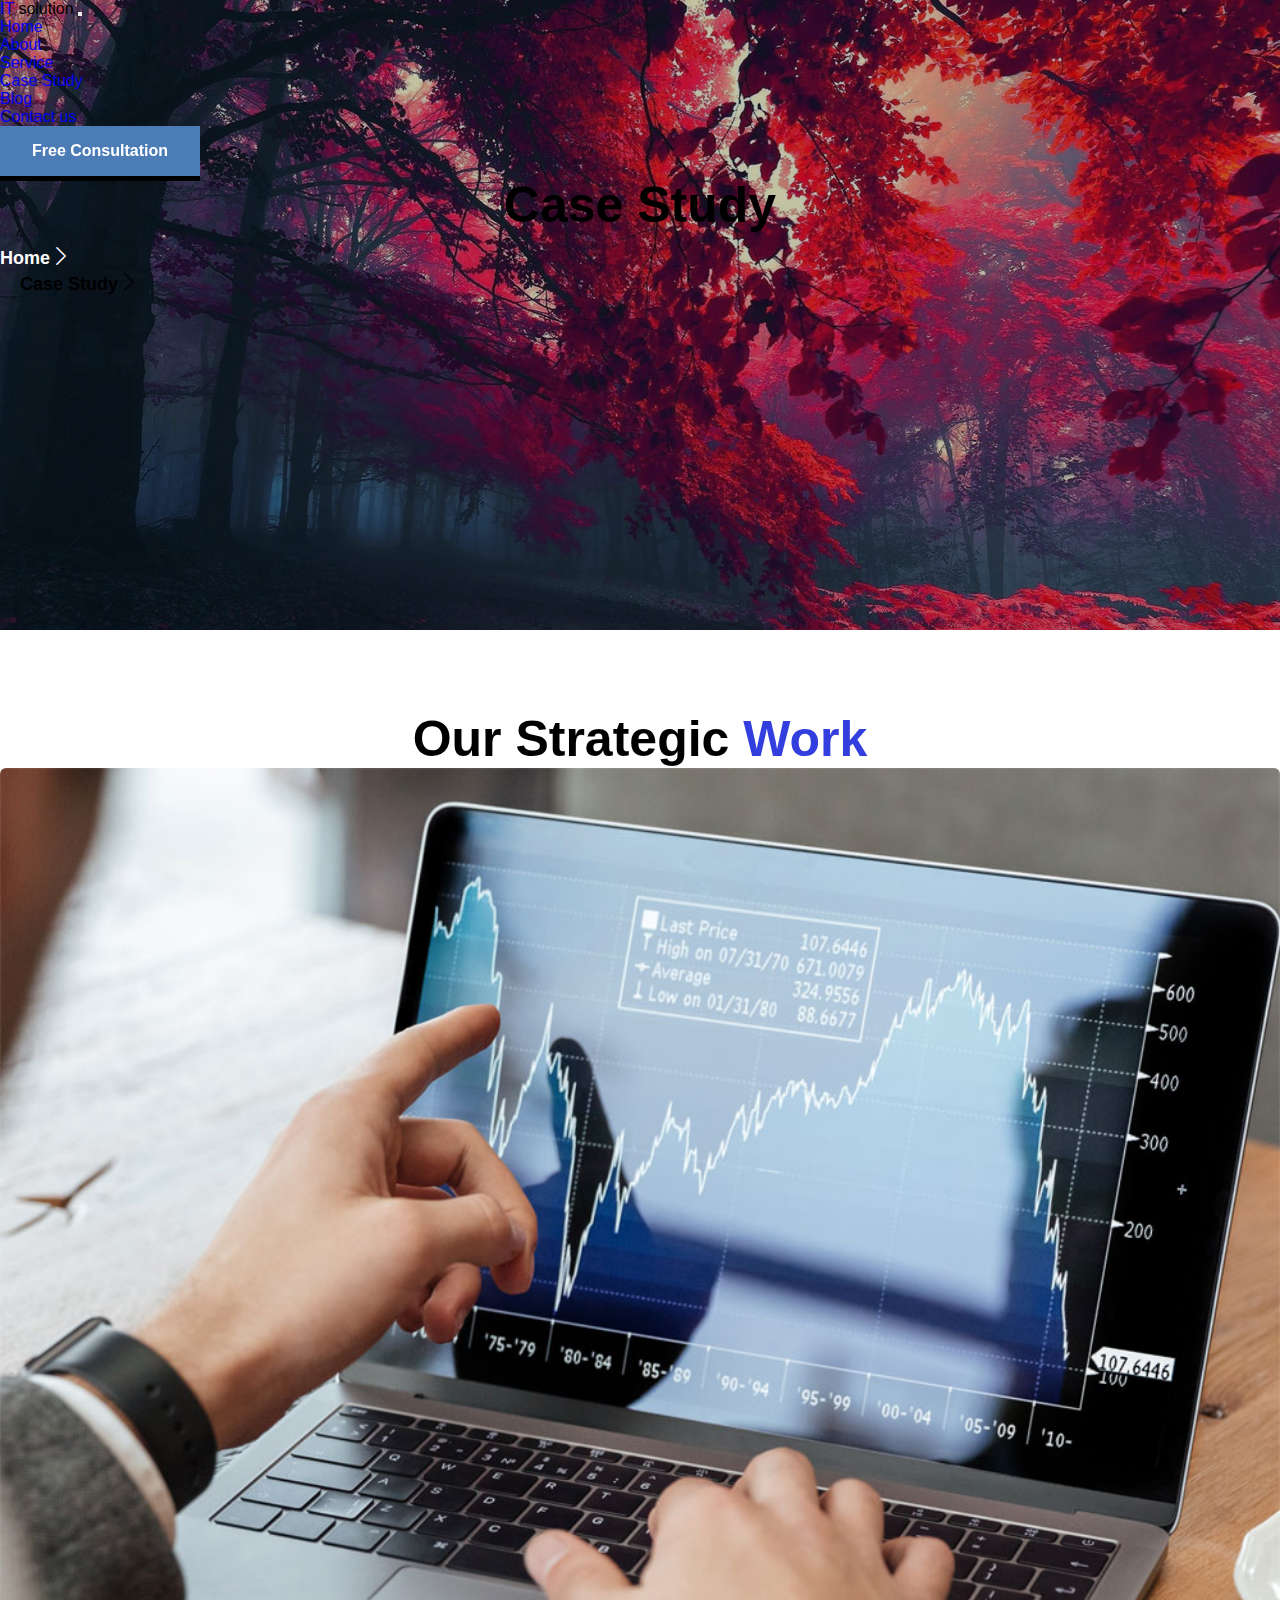
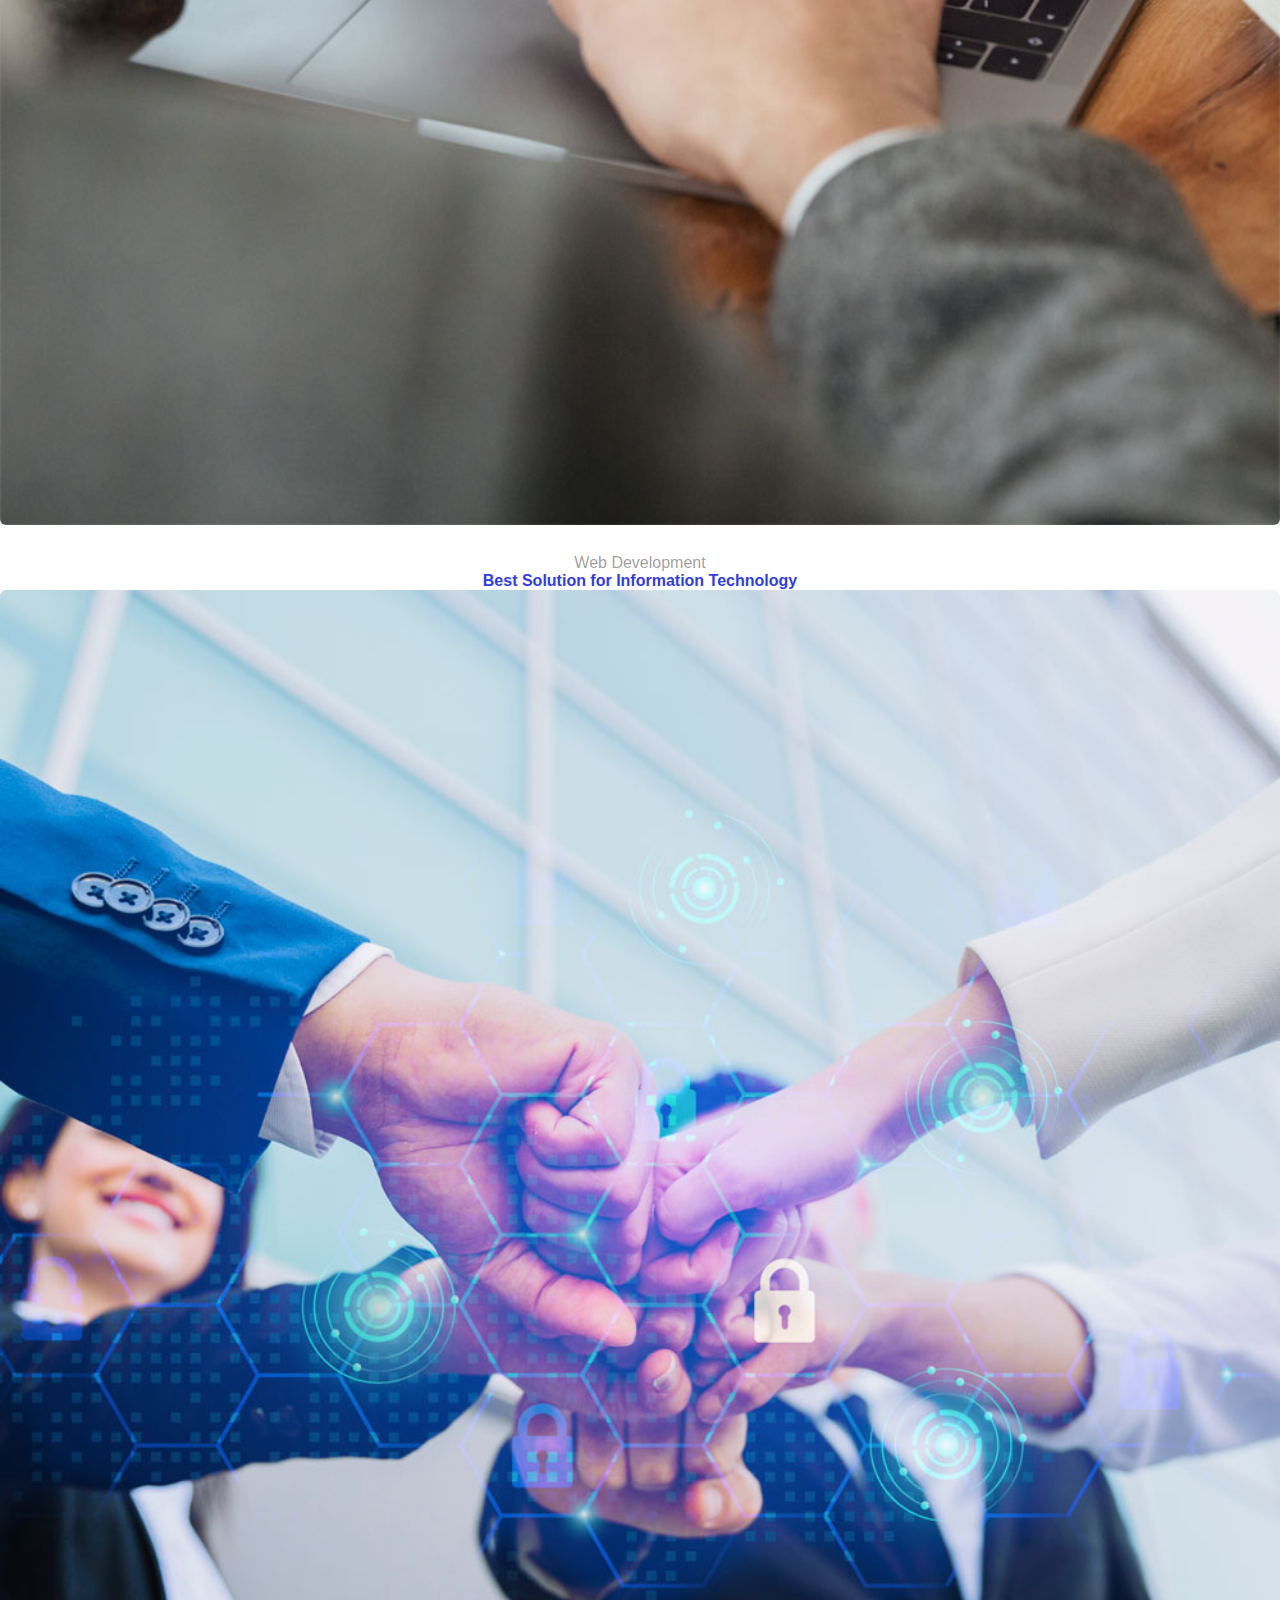
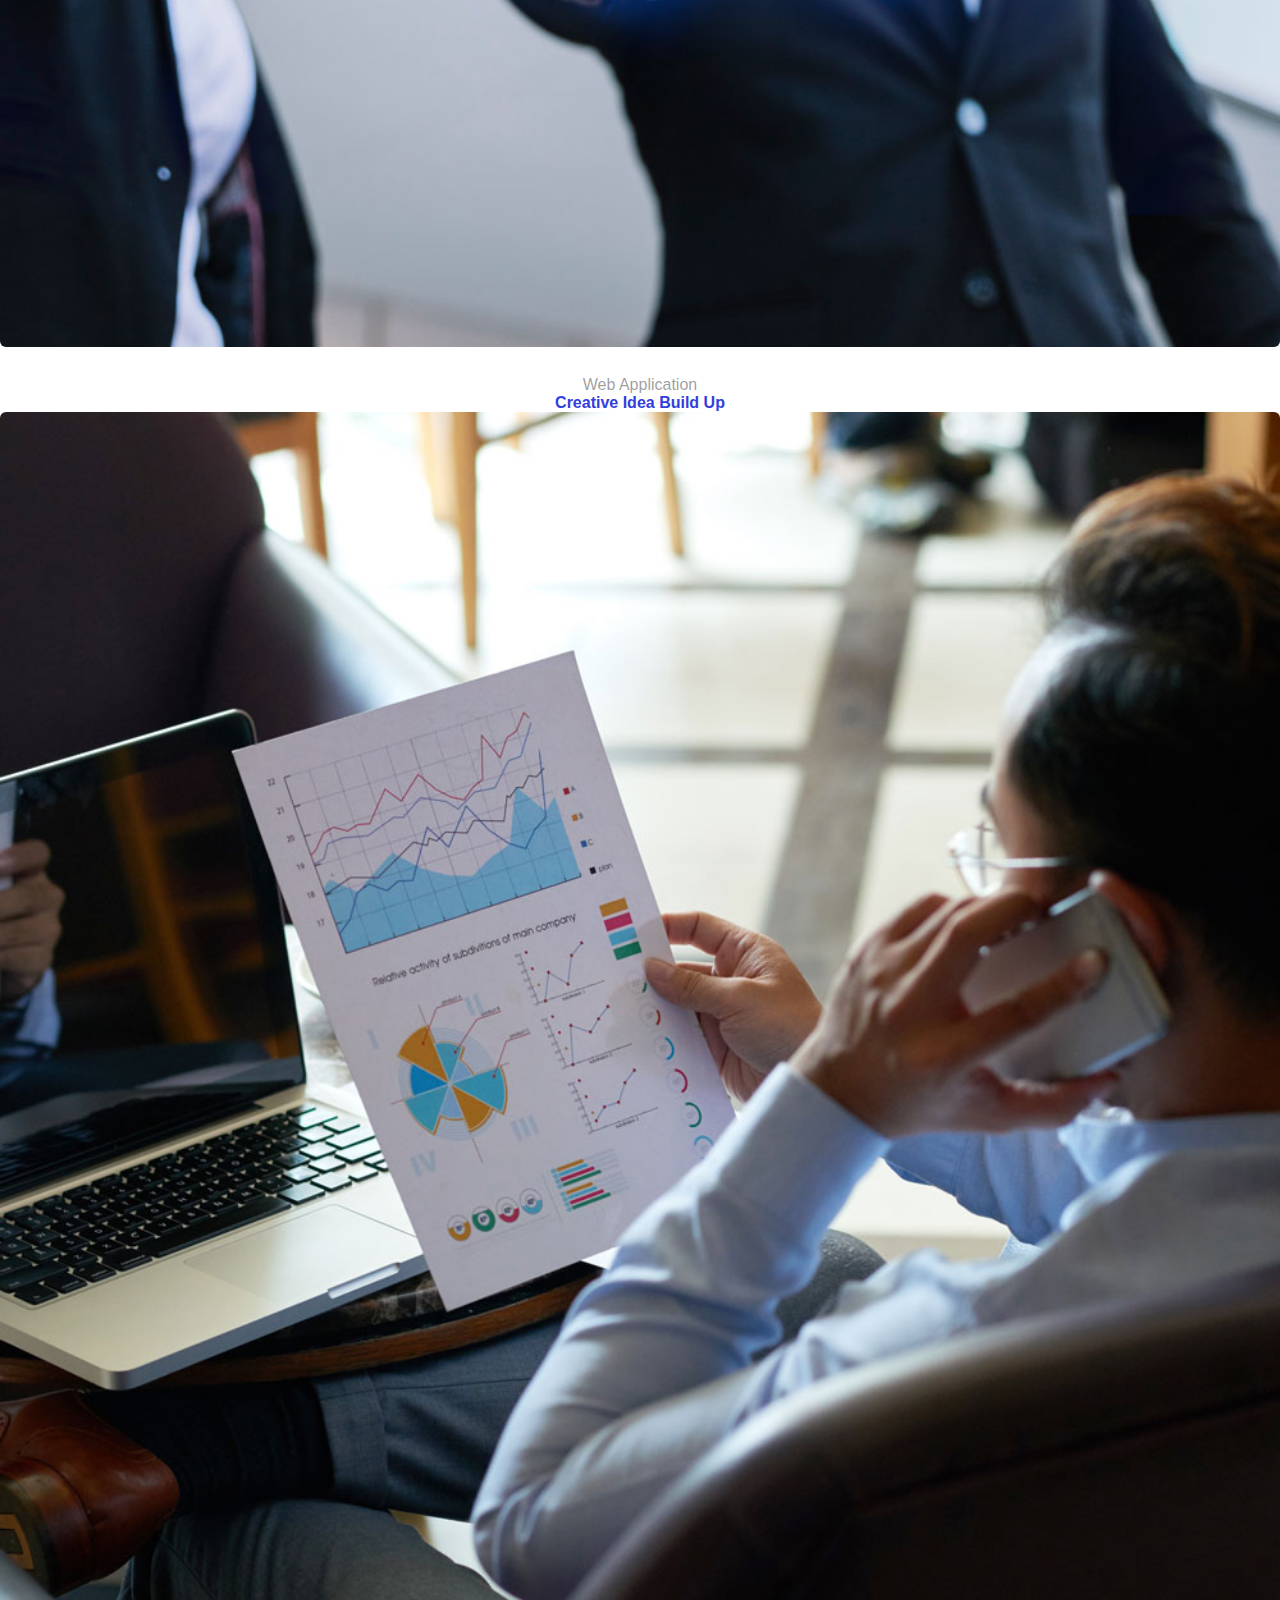
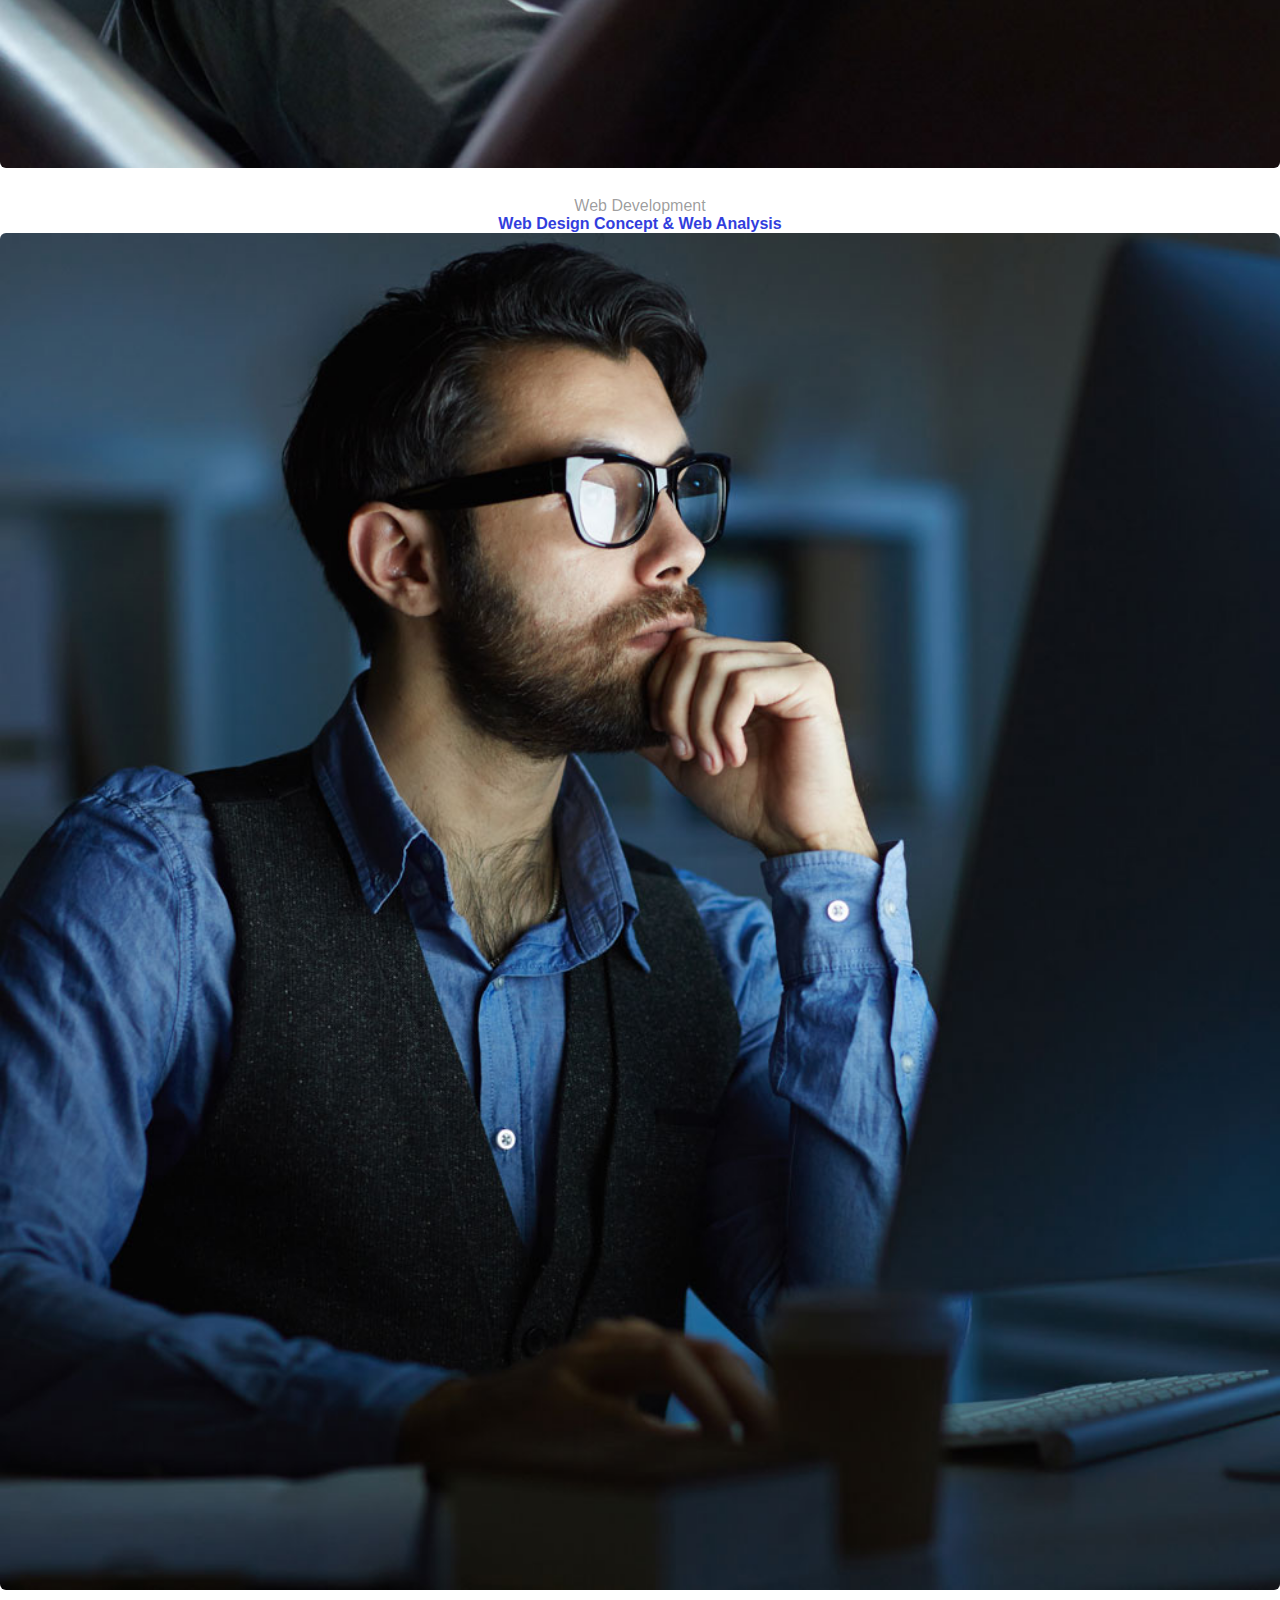
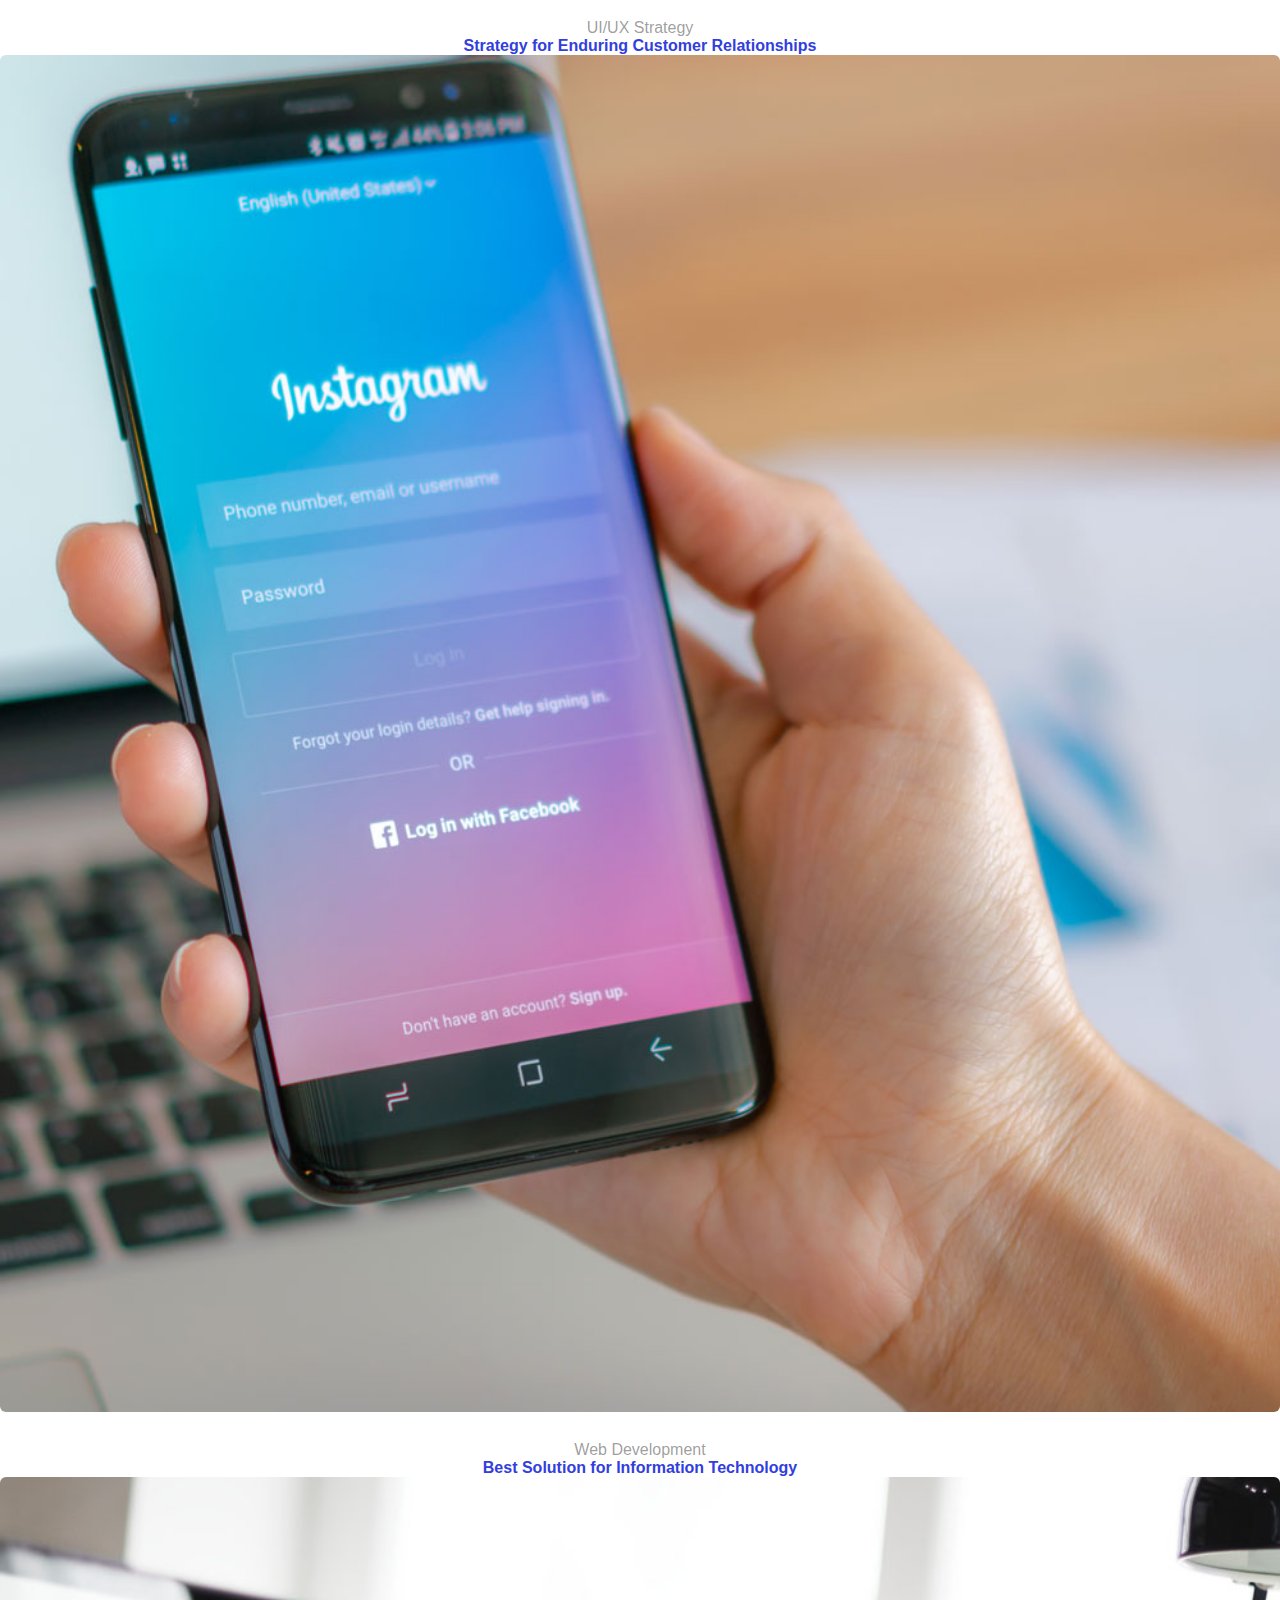
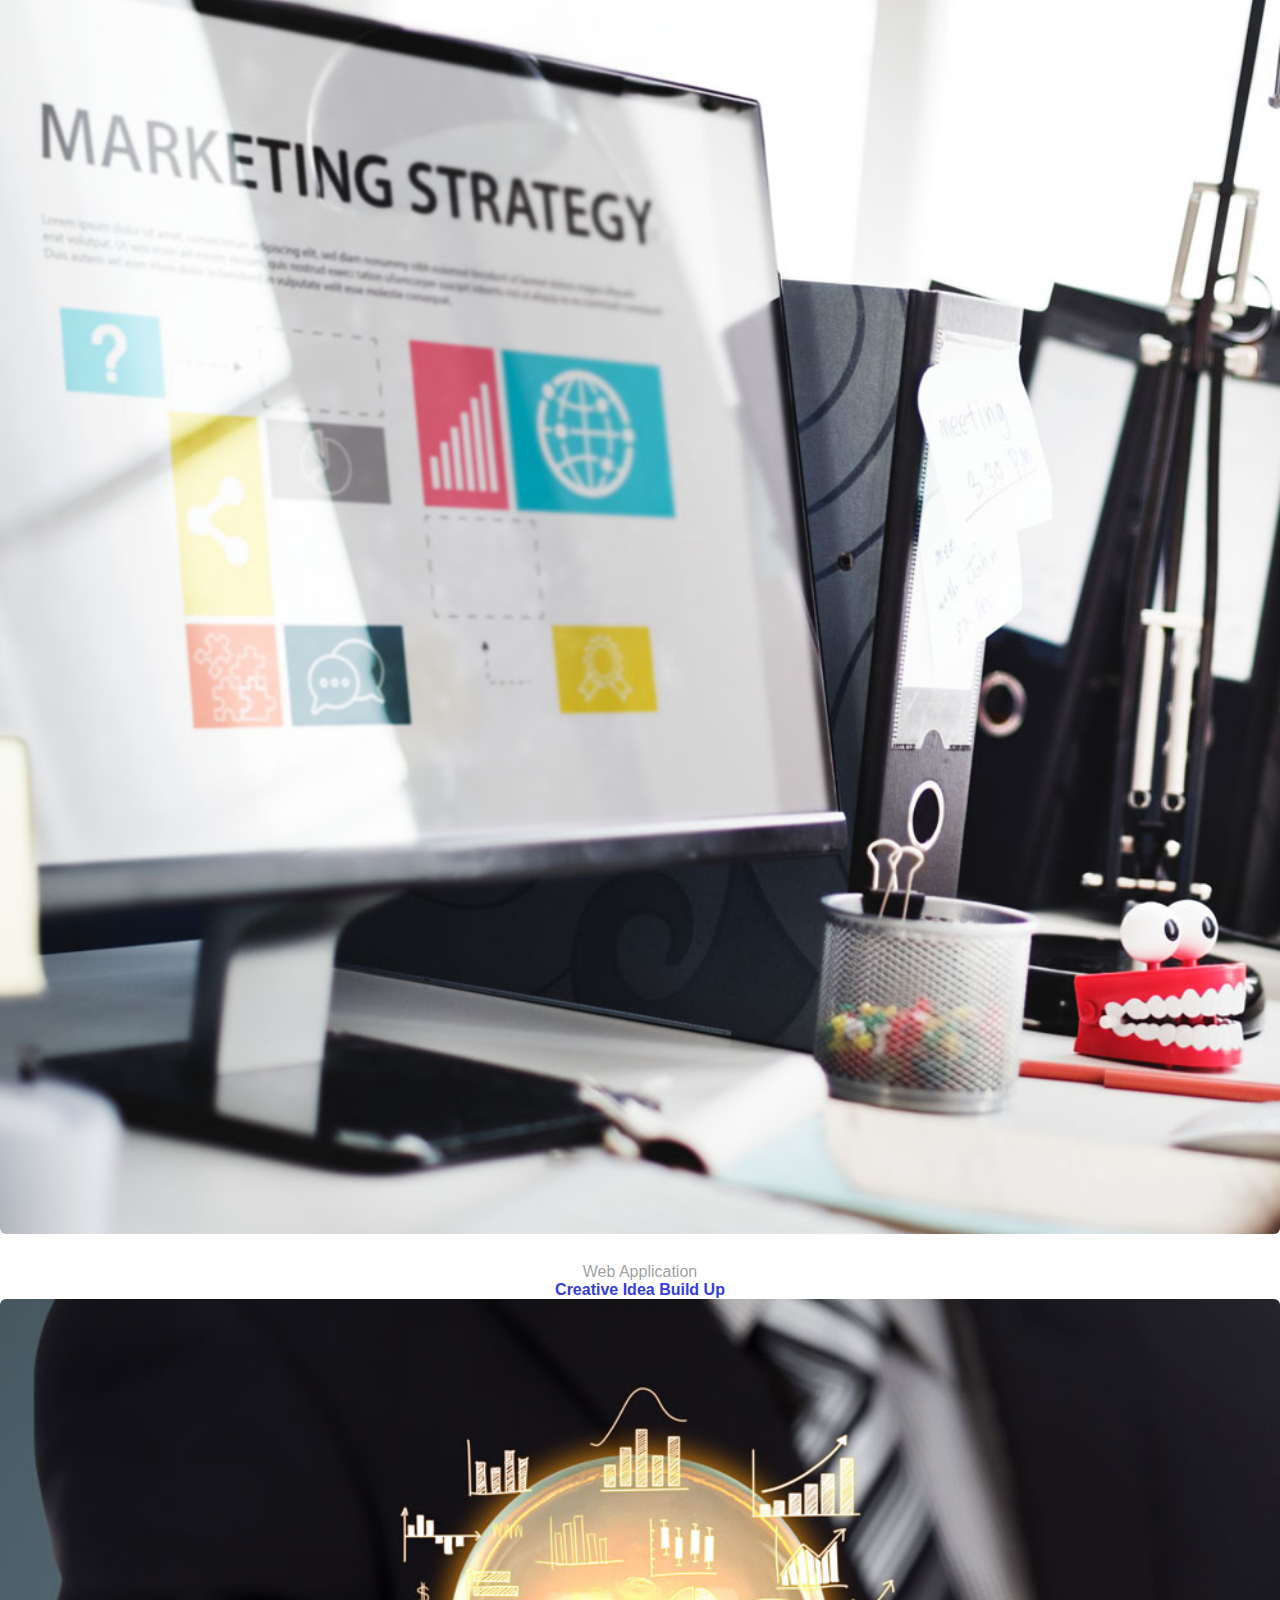
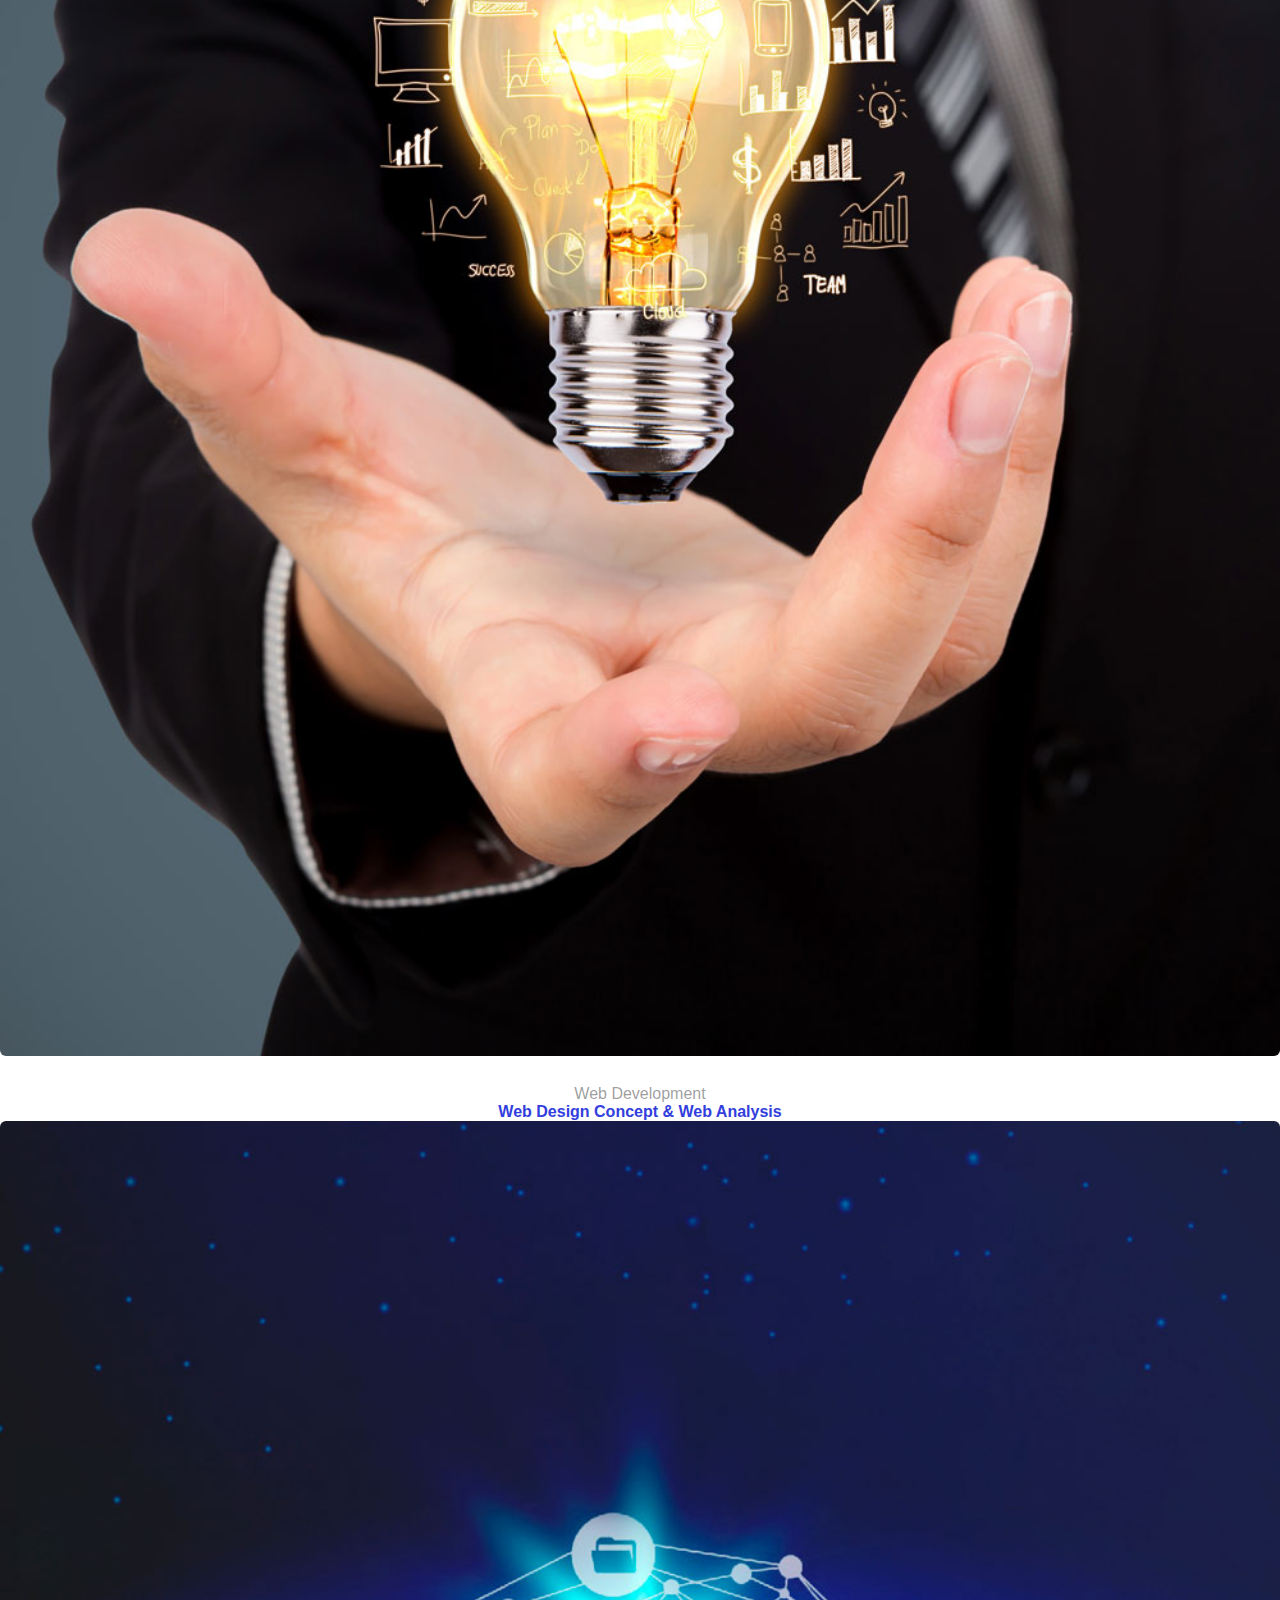
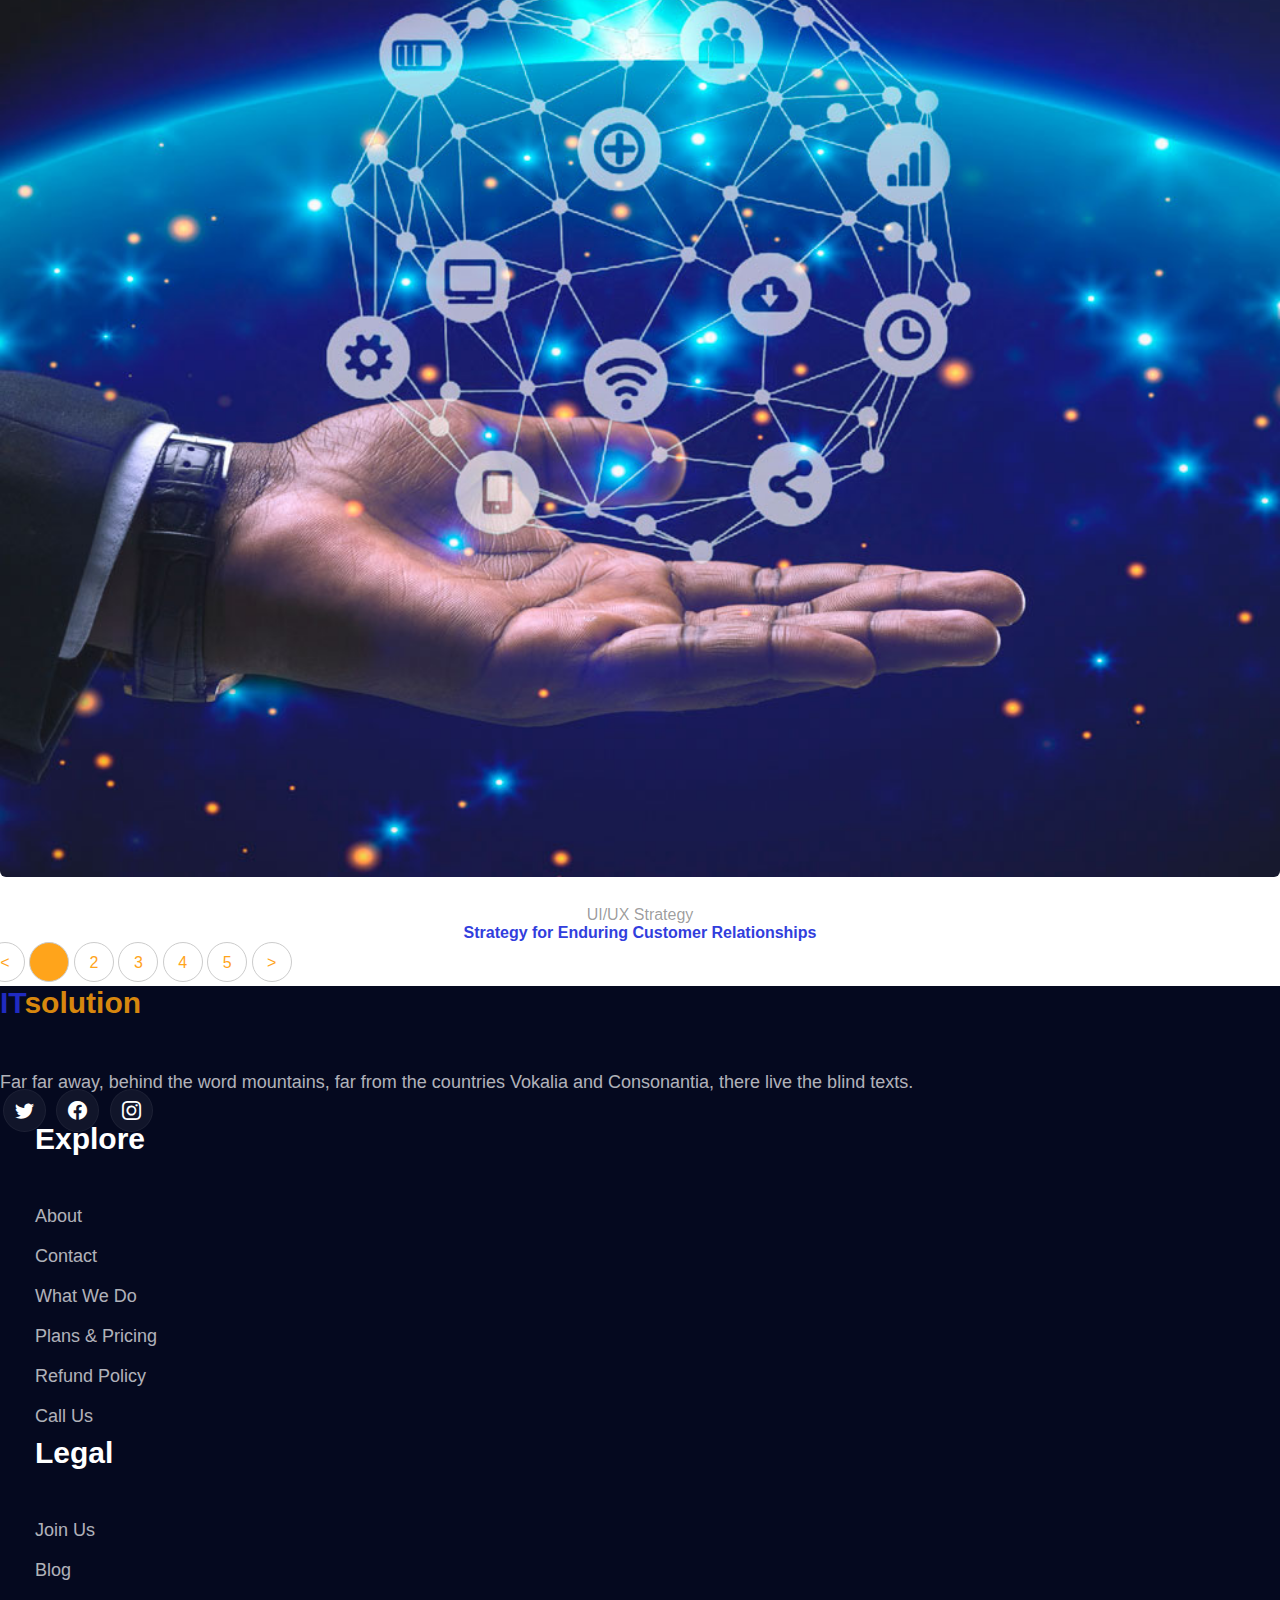
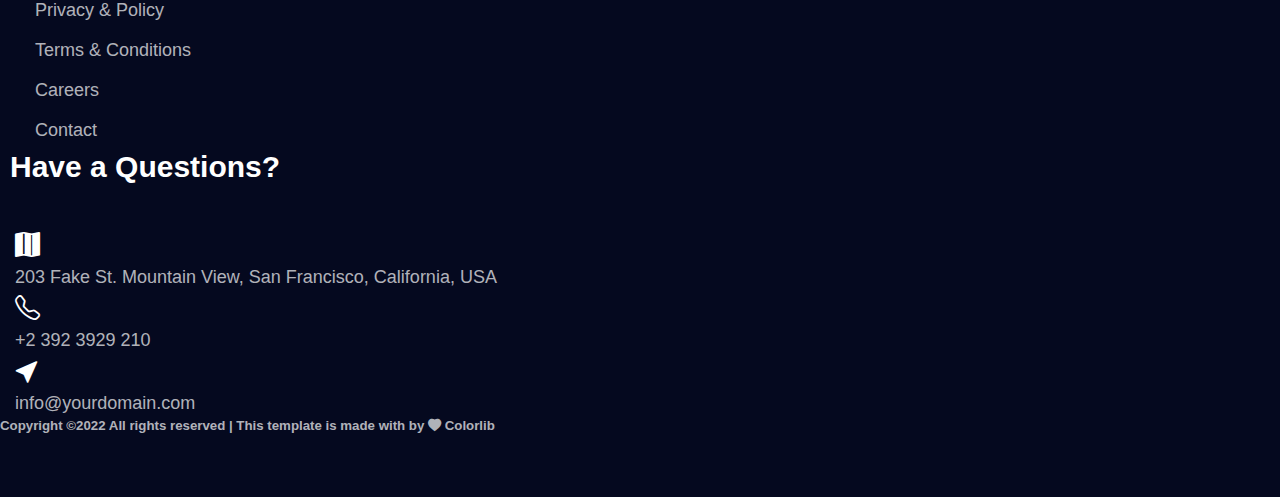
<file: Case Study.html>
<!doctype html>
<html lang="en">
  <head>
    <meta charset="utf-8">
    <meta name="viewport" content="width=device-width, initial-scale=1">
    <title>Bootstrap demo</title>
    <link href="https://cdn.jsdelivr.net/npm/bootstrap@5.2.3/dist/css/bootstrap.min.css" rel="stylesheet" integrity="sha384-rbsA2VBKQhggwzxH7pPCaAqO46MgnOM80zW1RWuH61DGLwZJEdK2Kadq2F9CUG65" crossorigin="anonymous">
    <link rel="stylesheet" href="https://cdn.jsdelivr.net/npm/bootstrap-icons@1.10.2/font/bootstrap-icons.css">
    <link rel="stylesheet" href="css/style.css">
    <link rel="stylesheet" href="https://cdnjs.cloudflare.com/ajax/libs/OwlCarousel2/2.3.4/assets/owl.theme.default.min.css" />
    <link rel="stylesheet" href="https://cdnjs.cloudflare.com/ajax/libs/OwlCarousel2/2.3.4/assets/owl.carousel.min.css"  />
    
  </head>
  <body>
    
    <div class="bg-About-2">
        <div class="bg-over-About">
          <div class="container header">
            <div class="row">
              
              <nav class="navbar navbar-expand-lg bg-light p-3 mt-5 rounded-2">
                <div class="container-fluid">
                  <a href="#" class="fs-3 fw-bold henkor-1">IT <span>solution</span></a>
                  <button class="navbar-toggler" type="button" data-bs-toggle="collapse" data-bs-target="#navbarSupportedContent" aria-controls="navbarSupportedContent" aria-expanded="false" aria-label="Toggle navigation">
                    <span class="navbar-toggler-icon"></span>
                  </button>
                  <div class="collapse navbar-collapse" id="navbarSupportedContent">
                    <ul class="navbar-nav ms-auto fs-5 mb-2 mb-lg-0">
                      <li class="nav-item pe-3">
                        <a class="nav-link active" aria-current="page" href="index.html">Home</a>
                      </li>
                      <li class="nav-item pe-3">
                        <a class="nav-link active" aria-current="page" href="#">About</a>
                      </li>
                      <li class="nav-item pe-3">
                        <a class="nav-link active" aria-current="page" href="Service.html">Service</a>
                      </li>
                      <li class="nav-item pe-3">
                        <a class="nav-link active" aria-current="page" href="Case Study.html">Case Study</a>
                      </li>
                      
                      <li class="nav-item pe-3">
                        <a class="nav-link active" aria-current="page" href="Blog.html">Blog</a>
                      </li>

                      <li class="nav-item pe-3">
                        <a class="nav-link active" aria-current="page" href="Contect Us.html">Contact us</a>
                      </li>
                    </ul>
                    <form class="d-flex" role="search">
                      <!-- <button class="btn btn-outline-success btn-1" type="submit">Free Consultation</button> -->
                      <a href="#" class="c-press">Free Consultation</a>
                    </form>
                  </div>
                </div>
              </nav>

            </div>
          </div>

          <!--------- text----- -->
         
         <div class="container">
            <div class="row">
                <div class="col-md-12 pt-5 mt-5">
                    <div class="text-white abt mt-5 pt-5">
                        <h1 class="mt-5 pt-5">Case Study</h1>

                        <div class="d-flex justify-content-center home">
                            <a href="index.html">Home<span><i class="bi bi-chevron-right"></i></span></a>
                            <p>Case Study<span><i class="bi bi-chevron-right"></i></span></p>
                          </div>
                    </div>
                </div>
            </div>
         </div>
        </div>
    </div>

    <!--________**_______**________**_______**_____ section-2__________**___________**________**______ -->
    <!--________**_______**________**_______**_____ section-2__________**___________**________**______ -->

    <div class="container mt-4">

        <!-- row-1 -->
  
        <div class="row">
          <div class="col-md-12">
            <div class="work">
            <h2>Our Strategic <span> Work</span></h2>
          </div>
          </div>
        </div>
  
        <!-- row-2 -->
        <div class="row mt-5">
        <div class="col-md-3 work-5">
          <div class="magnific-img">
            <a class="image-popup-vertical-fit" href="images/work-1.jpg" title="9.jpg">
              <img src="images/work-1.jpg" alt="9.jpg" />
              <i class="fa fa-search-plus" aria-hidden="true"></i>
            </a>
          </div>
  
          <div>
            <h6>Web Development</h6>
            <h4>Best Solution for Information Technology</h4>
          </div>
        </div>
        
  
        <div class="col-md-3 work-5">
          <div class="magnific-img">
            <a class="image-popup-vertical-fit" href="images/work-2.jpg" title="9.jpg">
              <img src="images/work-2.jpg" alt="9.jpg" />
              <i class="fa fa-search-plus" aria-hidden="true"></i>
            </a>
          </div>
  
          <div>
            <h6>Web Application</h6>
            <h4>Creative Idea Build Up</h4>
          </div>
        </div>
  
        <div class="col-md-3 work-5">
          <div class="magnific-img">
            <a class="image-popup-vertical-fit" href="images/work-3.jpg" title="9.jpg">
              <img src="images/work-3.jpg" alt="9.jpg" />
              <i class="fa fa-search-plus" aria-hidden="true"></i>
            </a>
          </div>
  
          <div>
            <h6>Web Development</h6>
            <h4>Web Design Concept & Web Analysis</h4>
          </div>
        </div>
  
        <div class="col-md-3 work-5">
          <div class="magnific-img">
            <a class="image-popup-vertical-fit" href="images/work-4.jpg" title="9.jpg">
              <img src="images/work-4.jpg" alt="9.jpg" />
              <i class="fa fa-search-plus" aria-hidden="true"></i>
            </a>
          </div>
  
          <div>
            <h6>UI/UX Strategy</h6>
            <h4>Strategy for Enduring Customer Relationships</h4>
          </div>
        </div>
      </div>
   
      <!-- ROW-3 -->

      <div class="row mt-5">
        <div class="col-md-3 work-5">
          <div class="magnific-img">
            <a class="image-popup-vertical-fit" href="images/work-5.jpg" title="9.jpg">
              <img src="images/work-5.jpg" alt="9.jpg" />
              <i class="fa fa-search-plus" aria-hidden="true"></i>
            </a>
          </div>
  
          <div>
            <h6>Web Development</h6>
            <h4>Best Solution for Information Technology</h4>
          </div>
        </div>
        
  
        <div class="col-md-3 work-5">
          <div class="magnific-img">
            <a class="image-popup-vertical-fit" href="images/work-6.jpg" title="9.jpg">
              <img src="images/work-6.jpg" alt="9.jpg" />
              <i class="fa fa-search-plus" aria-hidden="true"></i>
            </a>
          </div>
  
          <div>
            <h6>Web Application</h6>
            <h4>Creative Idea Build Up</h4>
          </div>
        </div>
  
        <div class="col-md-3 work-5">
          <div class="magnific-img">
            <a class="image-popup-vertical-fit" href="images/work-7.jpg" title="9.jpg">
              <img src="images/work-7.jpg" alt="9.jpg" />
              <i class="fa fa-search-plus" aria-hidden="true"></i>
            </a>
          </div>
  
          <div>
            <h6>Web Development</h6>
            <h4>Web Design Concept & Web Analysis</h4>
          </div>
        </div>
  
        <div class="col-md-3 work-5">
          <div class="magnific-img">
            <a class="image-popup-vertical-fit" href="images/work-8.jpg" title="9.jpg">
              <img src="images/work-8.jpg" alt="9.jpg" />
              <i class="fa fa-search-plus" aria-hidden="true"></i>
            </a>
          </div>
  
          <div>
            <h6>UI/UX Strategy</h6>
            <h4>Strategy for Enduring Customer Relationships</h4>
          </div>
        </div>
      </div>

      <!-- row-4 -->

      <div class="row next mt-5">
        <div class="col text-center">
          <div class="block-27">
            <ul>
              <li><a href="#">&lt;</a></li>
              <li class="active"><span class="text-white">1</span></li>
              <li><a href="#">2</a></li>
              <li><a href="#">3</a></li>
              <li><a href="#">4</a></li>
              <li><a href="#">5</a></li>
              <li><a href="#">&gt;</a></li>
            </ul>
          </div>
        </div>
      </div>

      </div>
      </div>


    <!--________**_______**________**_______**_____ section-3__________**___________**________**______ -->
    <!--________**_______**________**_______**_____ section-3__________**___________**________**______ -->

    <div class="bg-no-img mt-5">
        <div class="container pt-5">
          <div class="row far pt-5">
            <div class="col-md-3 far-1">
              <div class="last-solu">
                <h3>IT<span>solution</span></h3>
                <p> Far far away, behind the word mountains, far from the countries Vokalia and Consonantia, there live the blind texts.</p>
                <i class="bi bi-twitter"></i>
                <i class="bi bi-facebook"></i>
                <i class="bi bi-instagram"></i>
              </div>
            </div>
  
            <div class="col-md-3 far-2">
              <div class="last-solu-2">
                <h3>Explore</h3>
                <div class="abu">
                <a href="#">About</a>
              </div>
              <div>
                <a href="#">Contact</a>
              </div>
              <div>
                <a href="#">What We Do</a>
              </div>
              <div>
                <a href="#">Plans & Pricing</a>
              </div>
              <div>
                <a href="#">Refund Policy</a>
              </div>
              <div>
                <a href="#">Call Us</a>
              </div>
              </div>
            </div>
  
            <div class="col-md-3 far-3">
              <div class="last-solu-2">
                <h3>Legal</h3>
                <div class="abu">
                <a href="#">Join Us</a>
              </div>
              <div>
                <a href="#">Blog</a>
              </div>
              <div>
                <a href="#">Privacy & Policy</a>
              </div>
              <div>
                <a href="#">Terms & Conditions</a>
              </div>
              <div>
                <a href="#">Careers</a>
              </div>
              <div>
                <a href="#">Contact</a>
              </div>
              </div>
            </div>
  
            <div class="col-md-3 far-4">
              <div class="last-solu-3">
                <h3>Have a Questions?</h3>
                <div class="d-flex usa">
               <span> <i class="bi bi-map-fill"></i></span><p>203 Fake St. Mountain View, San Francisco, California, USA</p>
                </div>
  
                <div class="d-flex usa-2">
                  <span><i class="bi bi-telephone"></i></span><p>+2 392 3929 210</p>
                  </div>
  
                  <div class="d-flex usa-3">
                    <span><i class="bi bi-cursor-fill"></i></span><p>info@yourdomain.com</p>
                    </div>
                
              </div>
            </div>
          </div>
  
          <div class="row">
            <div class="col-md-12 text-center mt-5 pt-5 made">
              <h5>Copyright ©2022 All rights reserved | This template is made with  by <i class="bi bi-heart-fill"></i> <span>Colorlib</span></h5>
            </div>
          </div>
        </div>
      </div>

     

    <script src="https://cdnjs.cloudflare.com/ajax/libs/jquery/3.6.0/jquery.min.js"></script>
    <script src="https://cdnjs.cloudflare.com/ajax/libs/OwlCarousel2/2.3.4/owl.carousel.min.js"></script>
        <script src="https://cdn.jsdelivr.net/npm/bootstrap@5.2.3/dist/js/bootstrap.bundle.min.js" integrity="sha384-kenU1KFdBIe4zVF0s0G1M5b4hcpxyD9F7jL+jjXkk+Q2h455rYXK/7HAuoJl+0I4" crossorigin="anonymous"></script>
      </body>
      <script src="js/main.js"></script>
    </html>
</file>
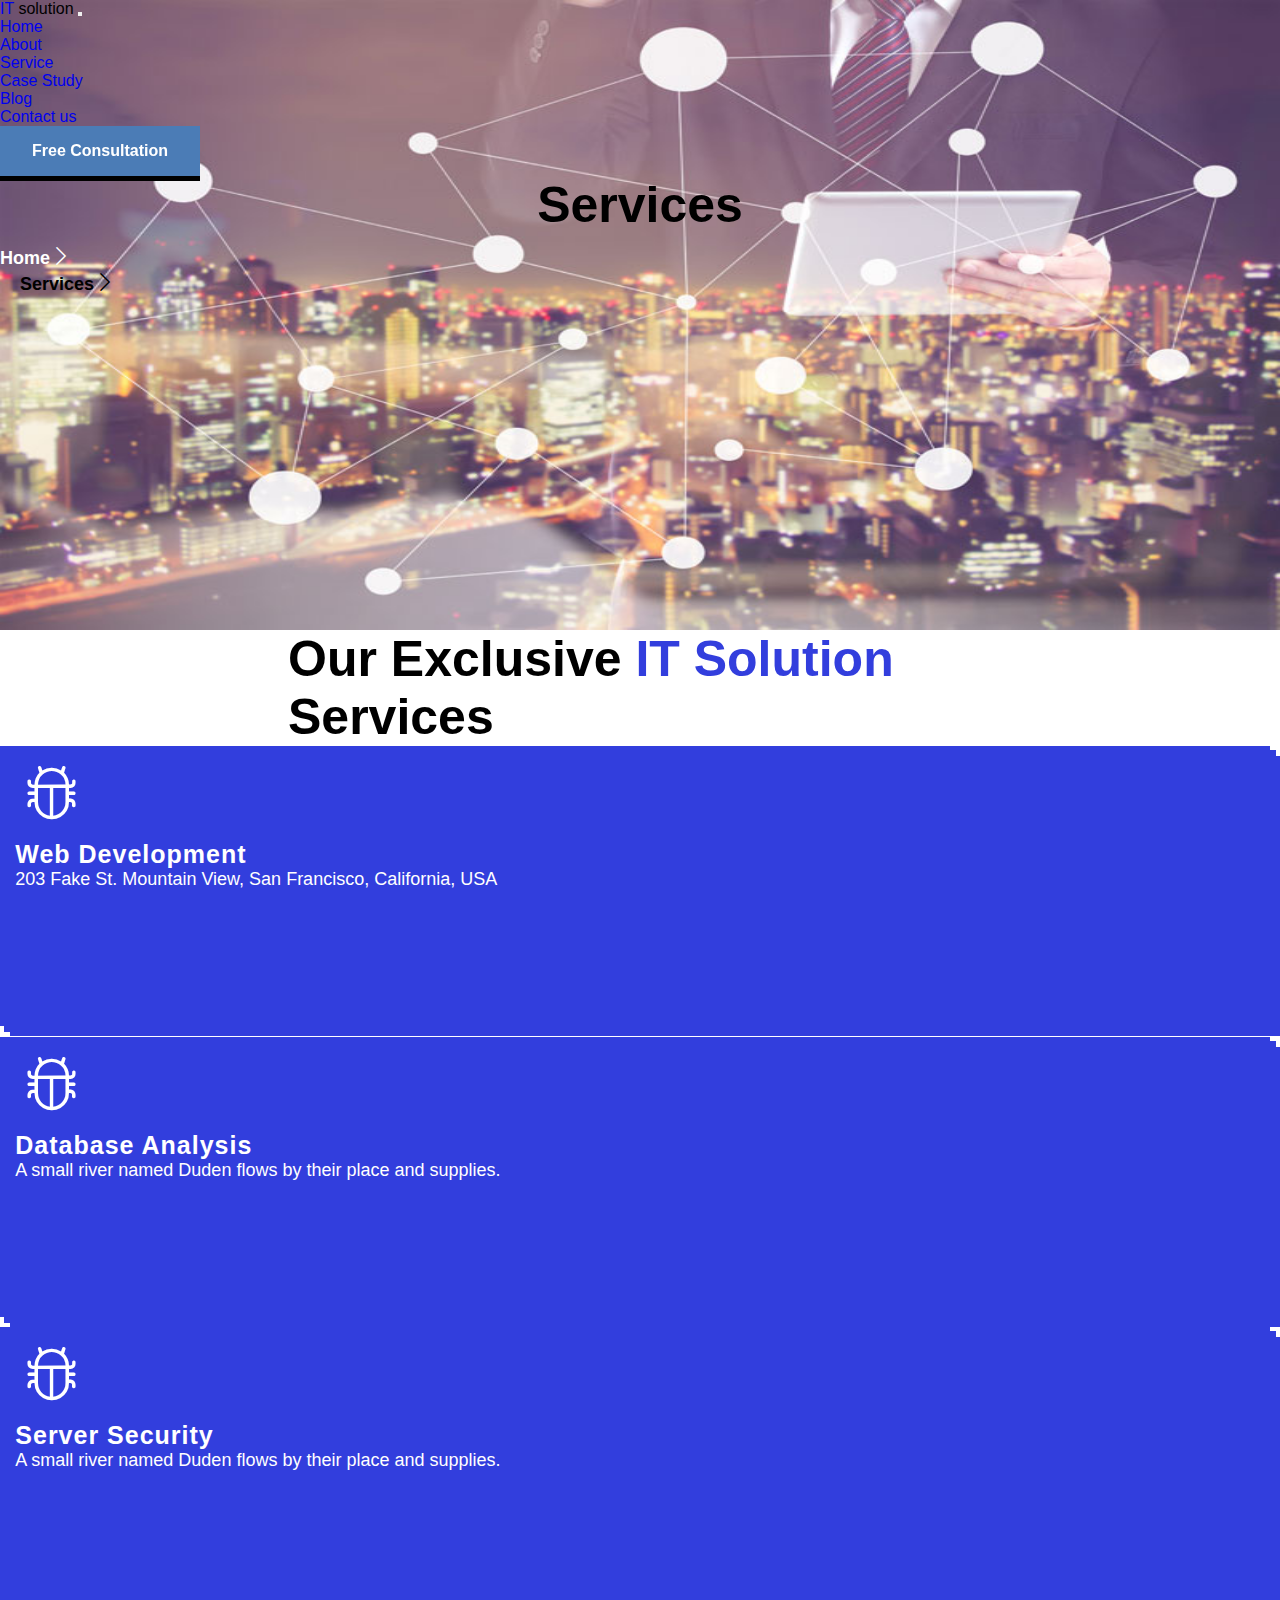
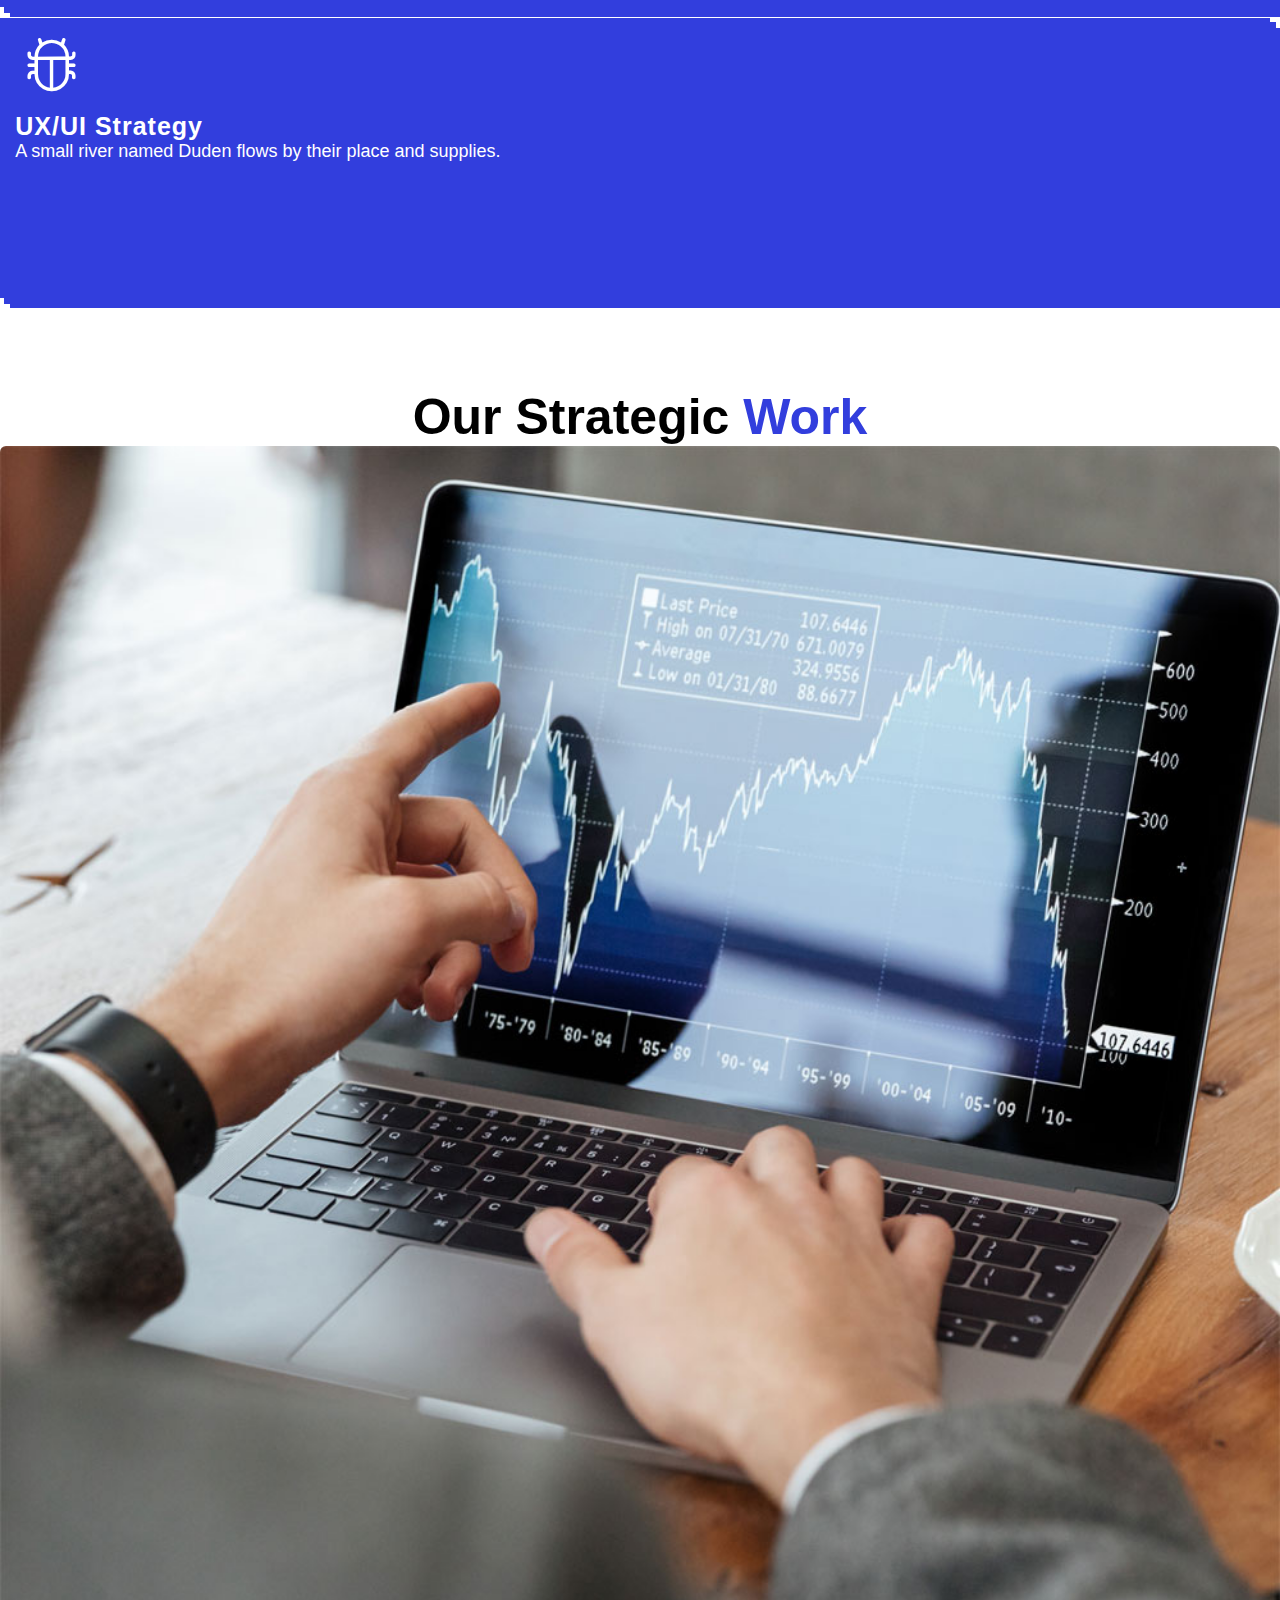
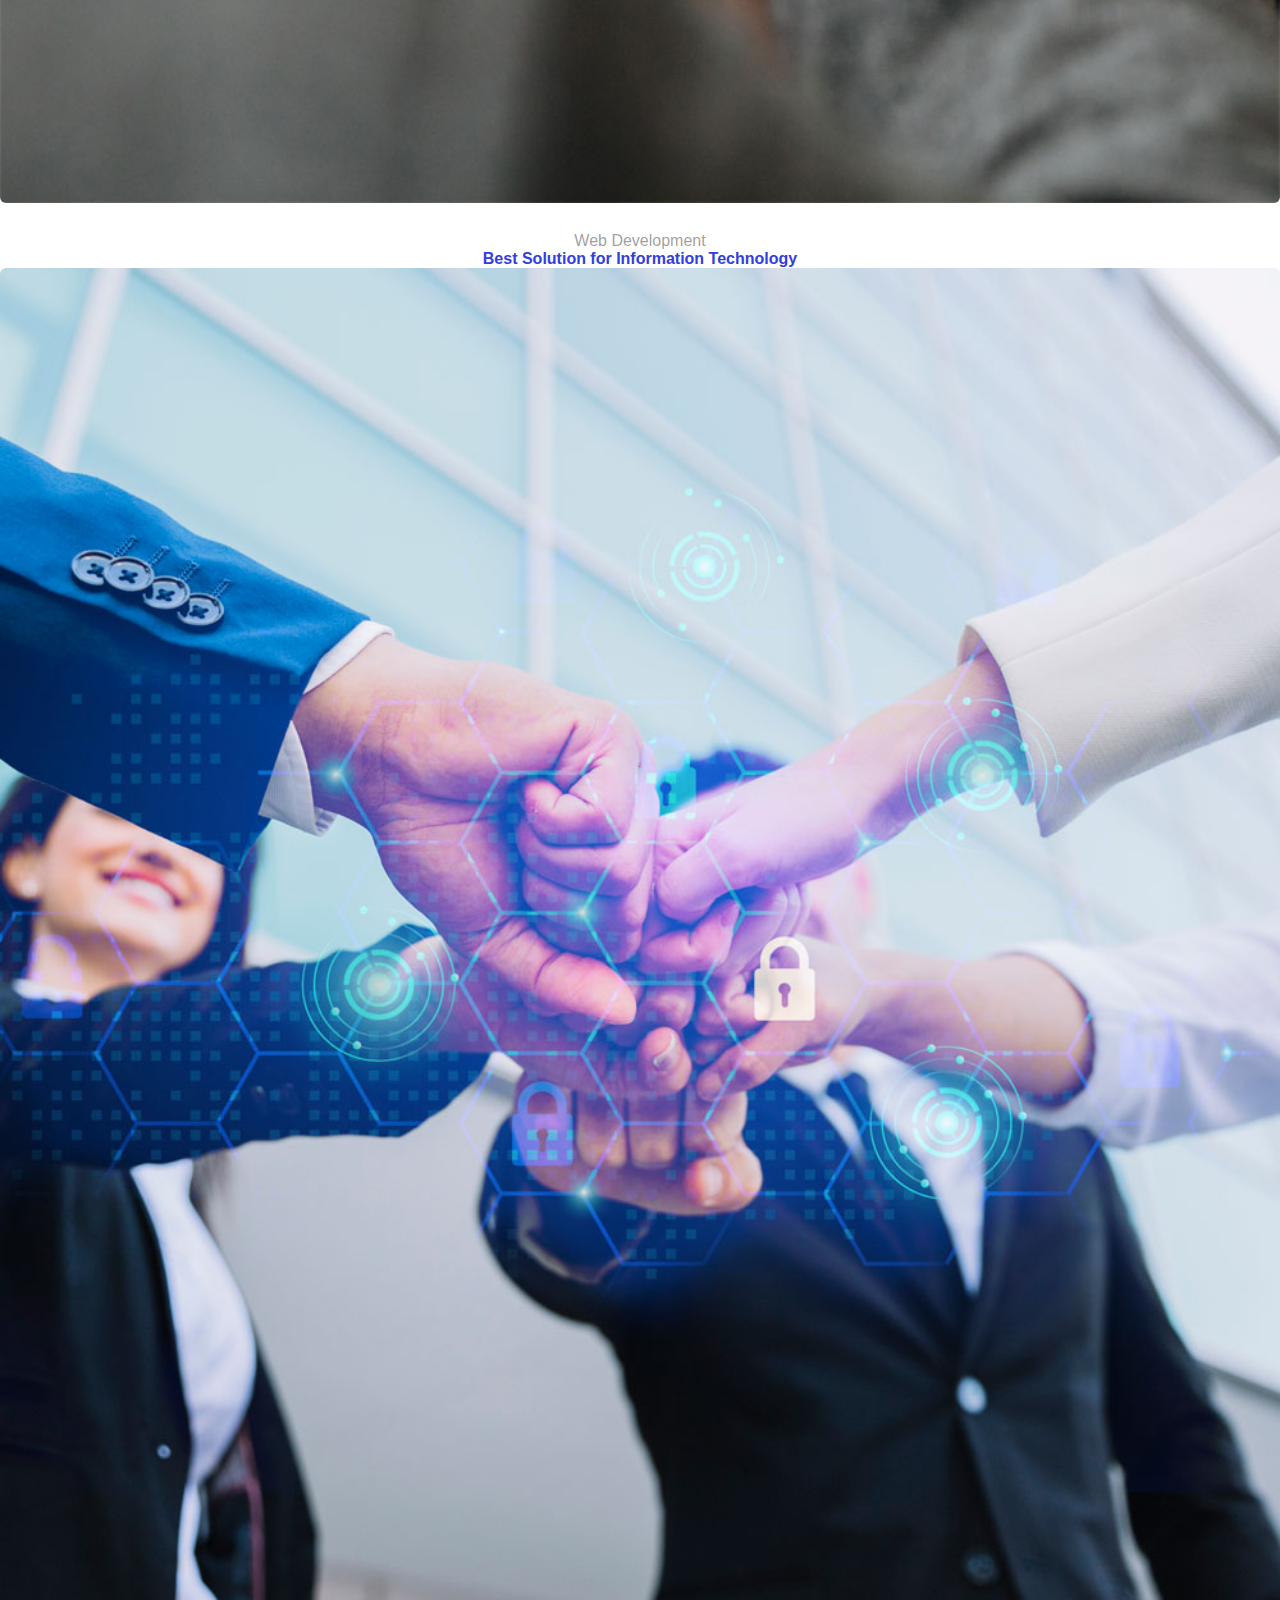
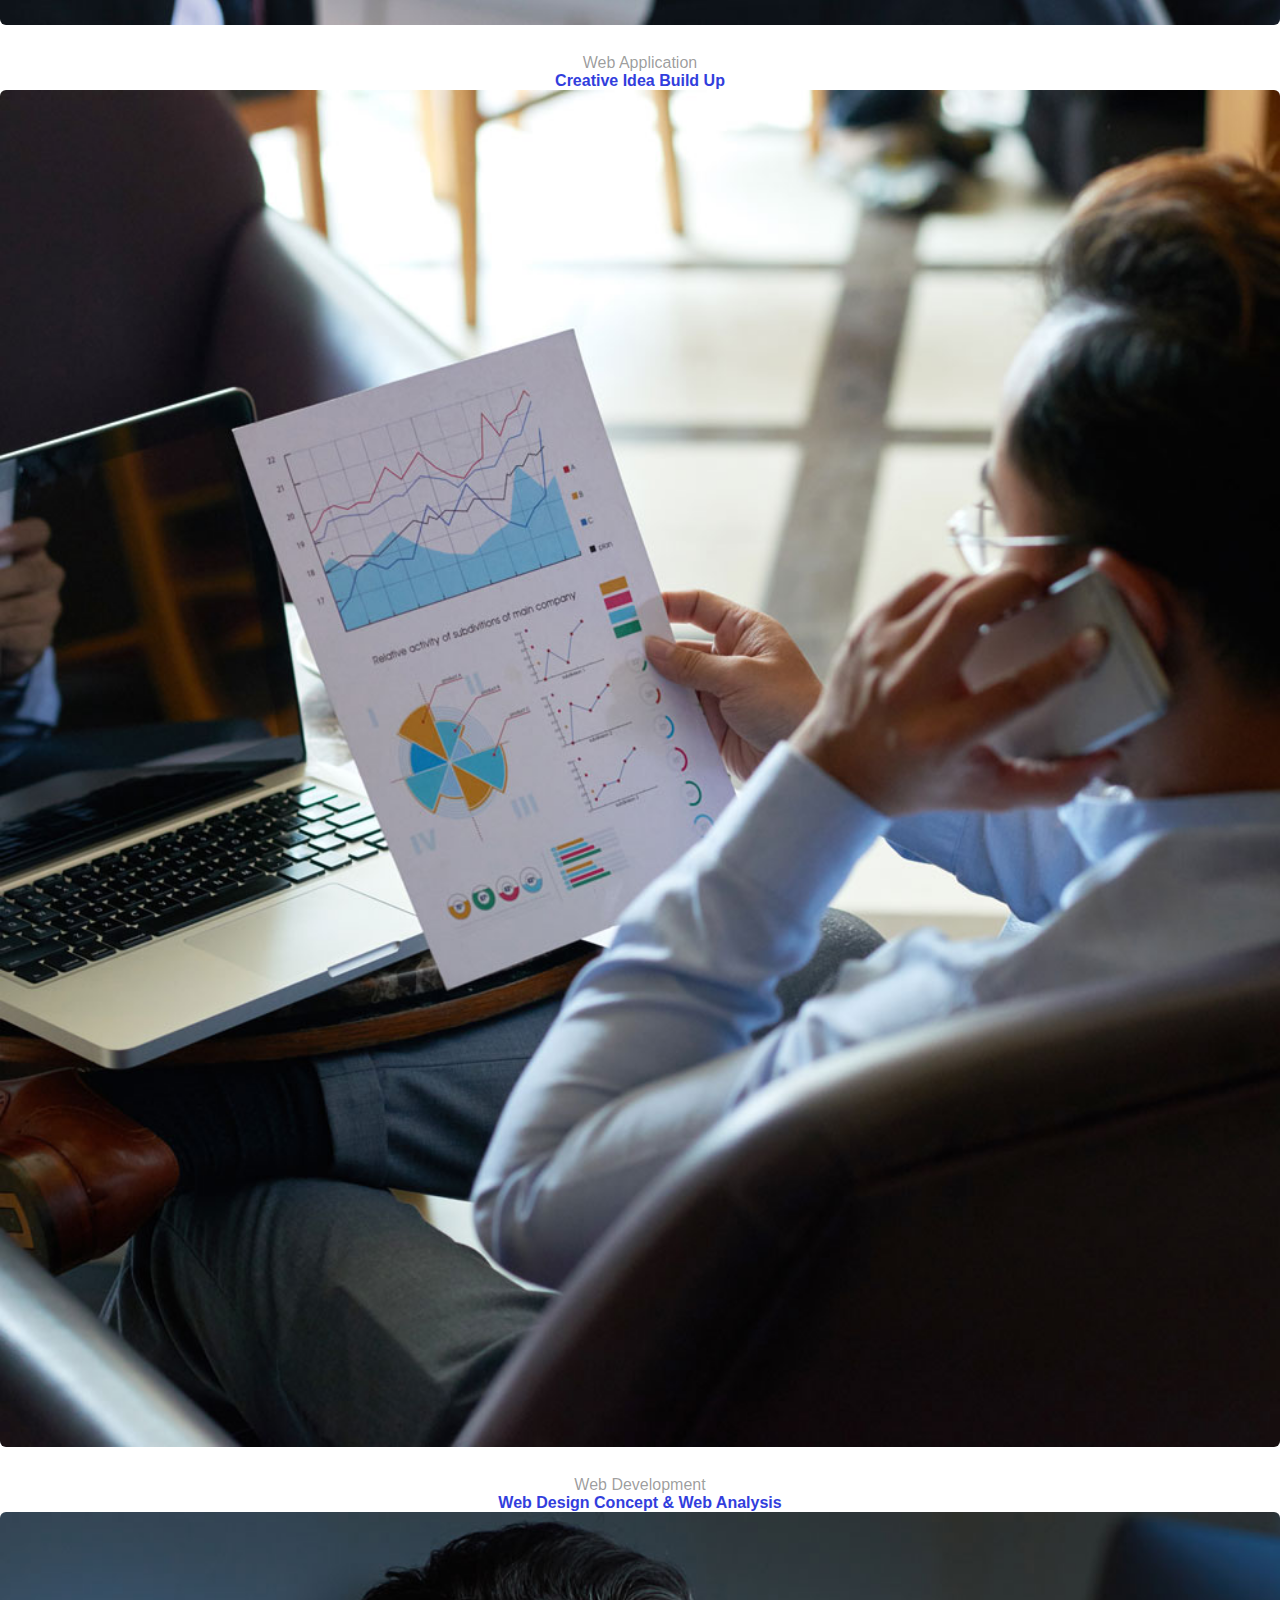
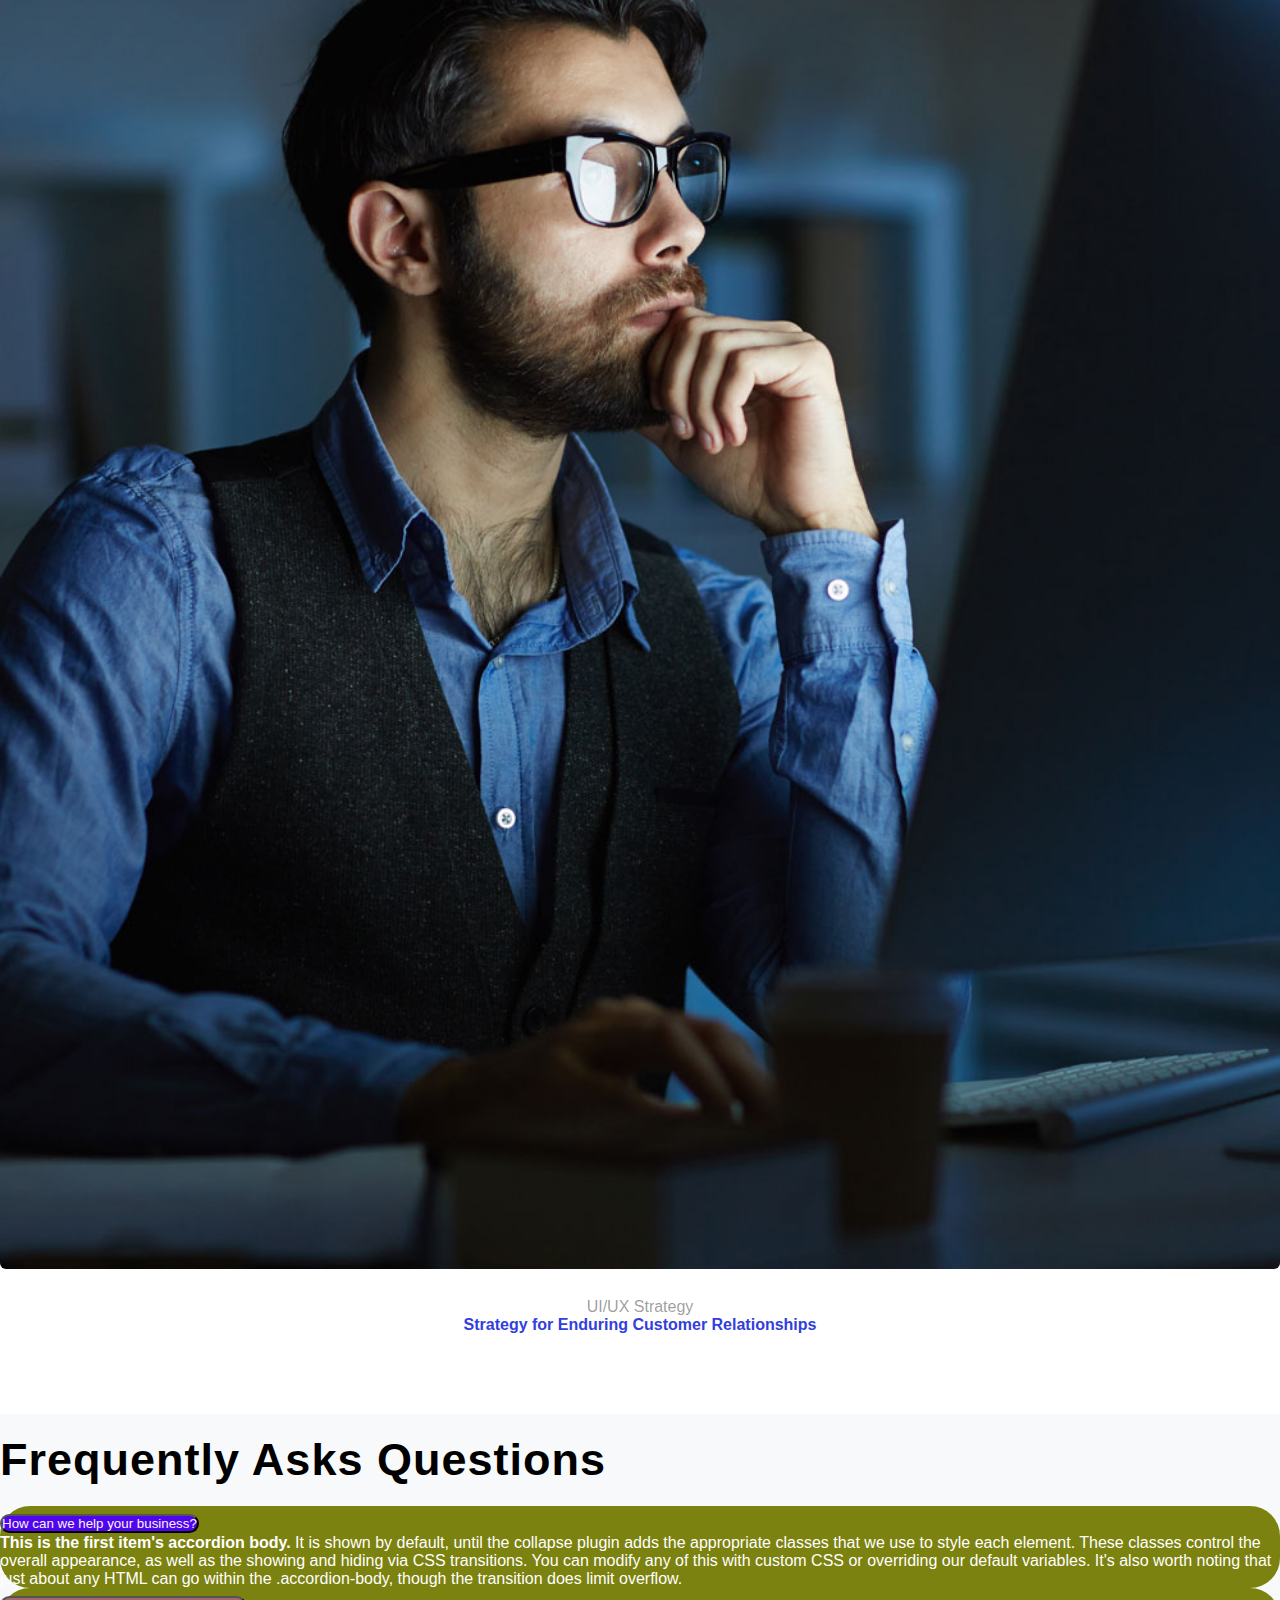
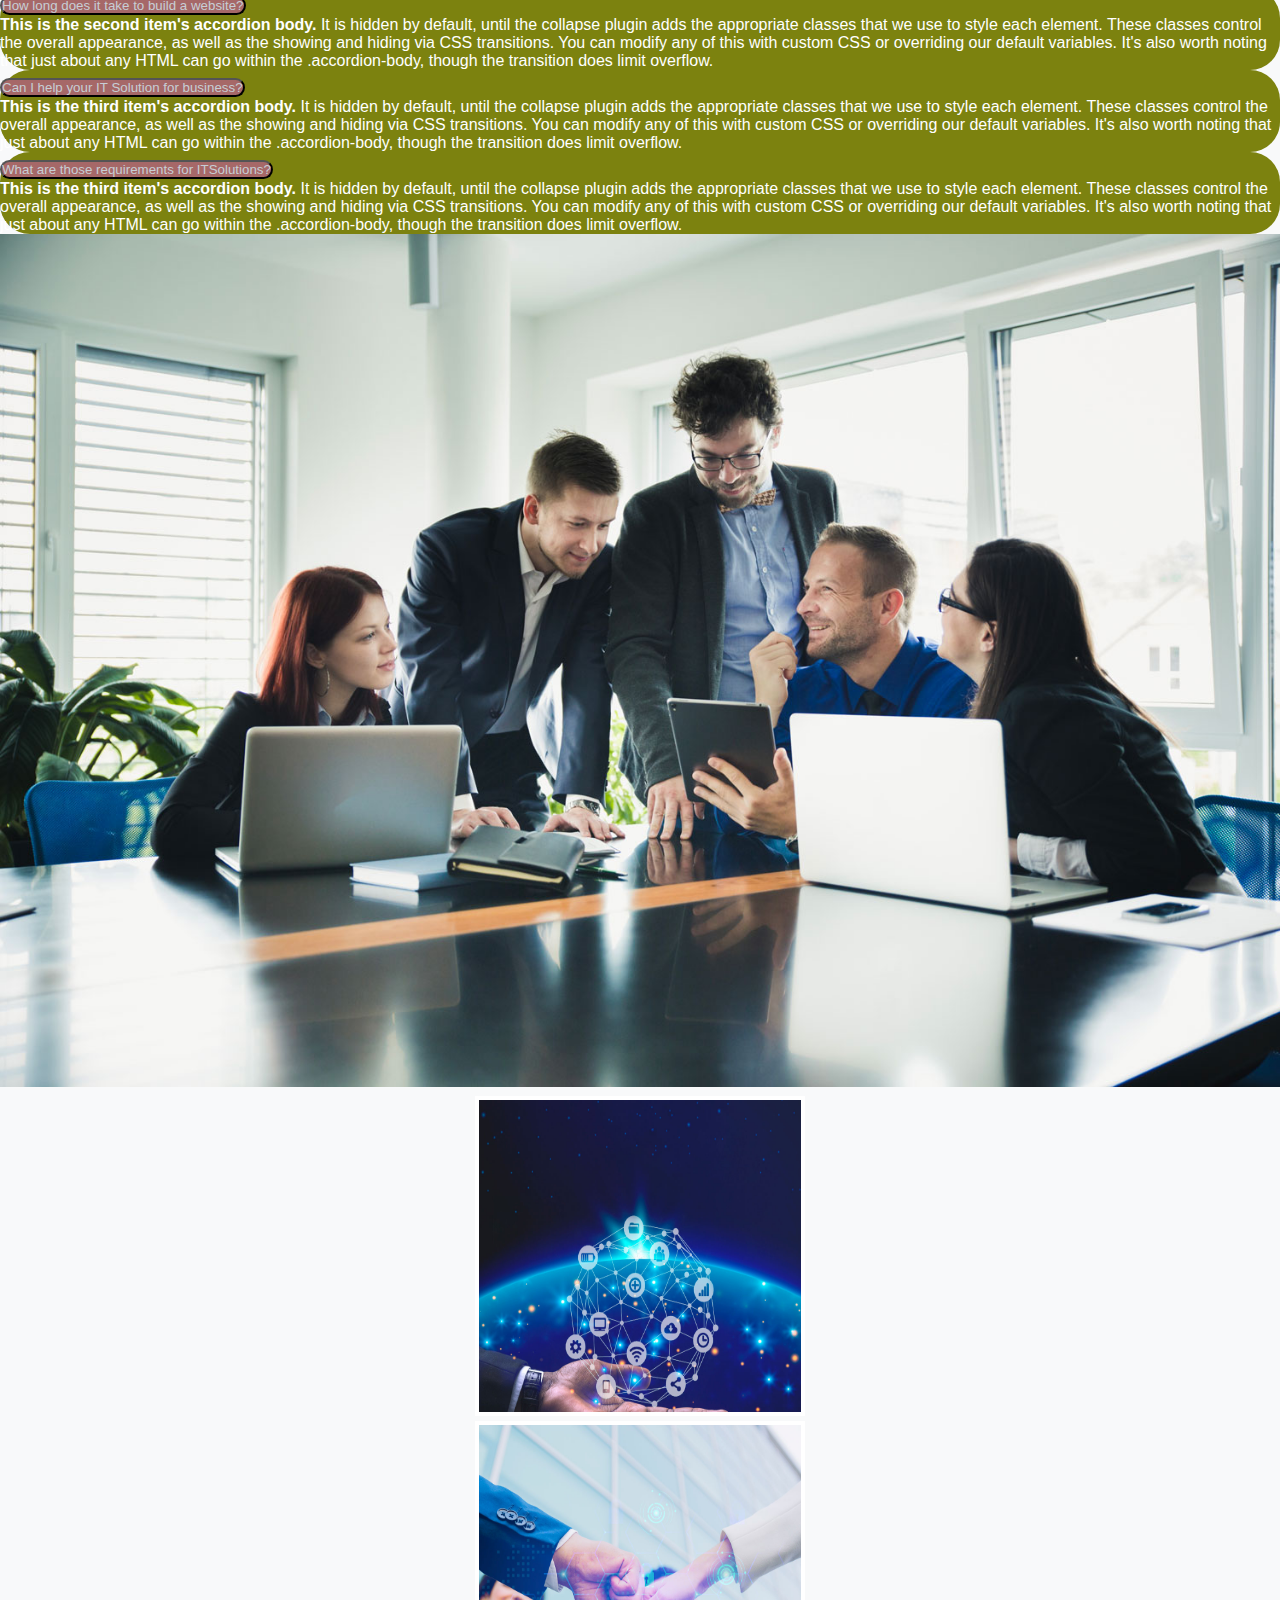
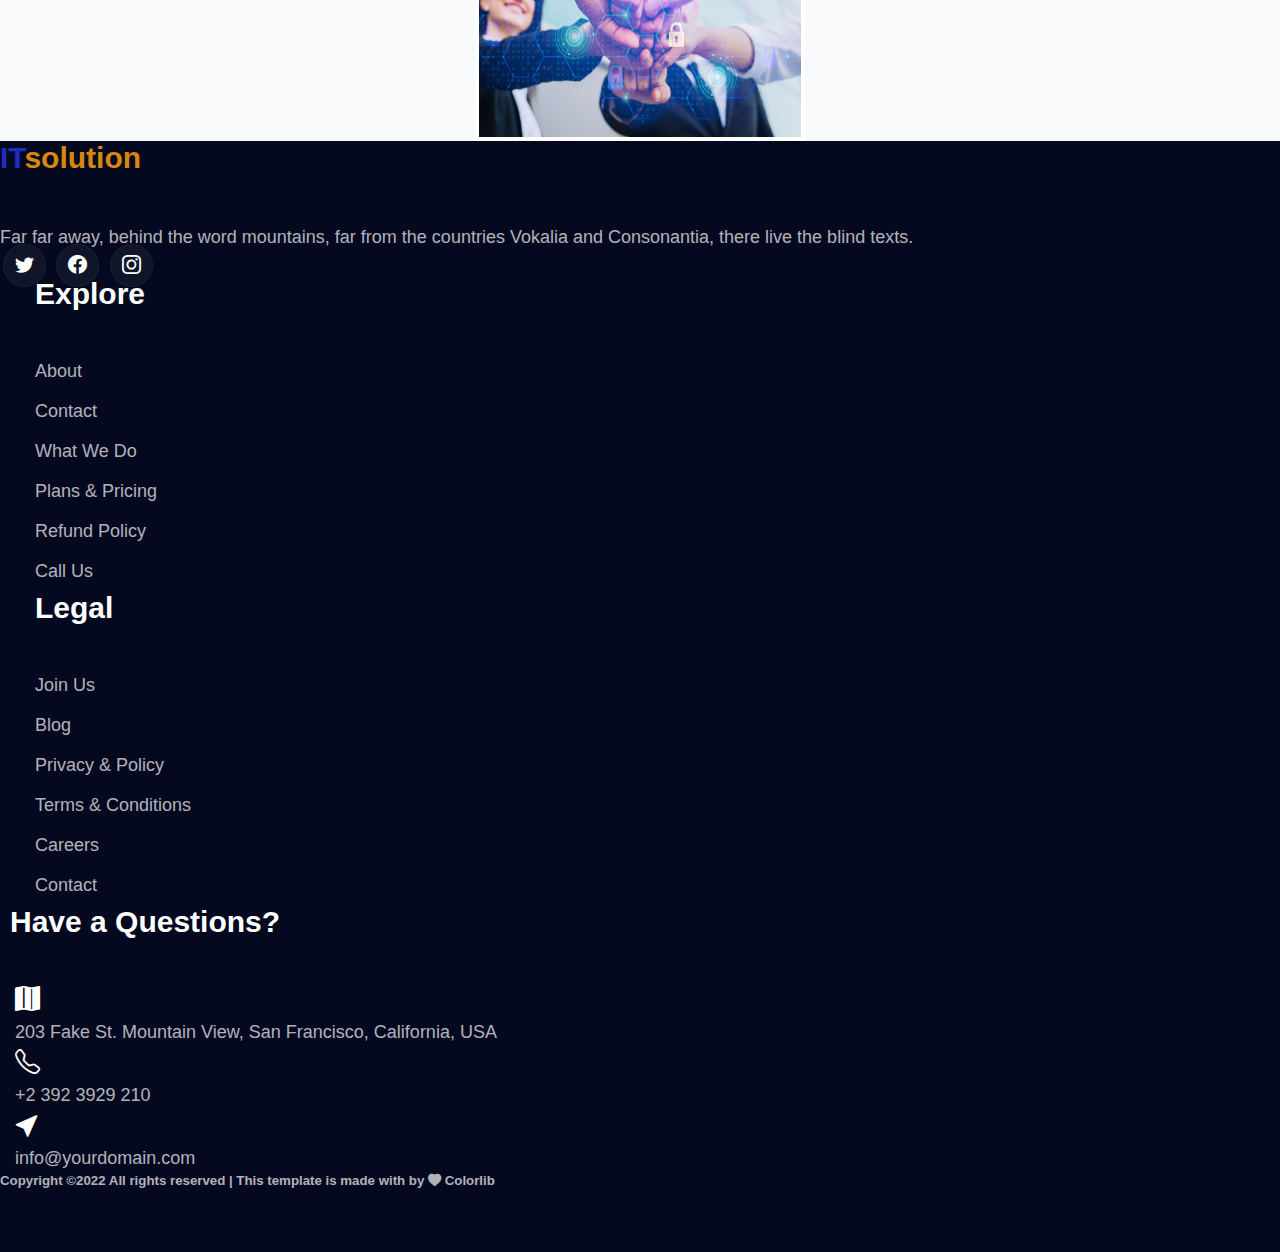
<file: Service.html>
<!doctype html>
<html lang="en">
  <head>
    <meta charset="utf-8">
    <meta name="viewport" content="width=device-width, initial-scale=1">
    <title>Bootstrap demo</title>
    <link href="https://cdn.jsdelivr.net/npm/bootstrap@5.2.3/dist/css/bootstrap.min.css" rel="stylesheet" integrity="sha384-rbsA2VBKQhggwzxH7pPCaAqO46MgnOM80zW1RWuH61DGLwZJEdK2Kadq2F9CUG65" crossorigin="anonymous">
    <link rel="stylesheet" href="https://cdn.jsdelivr.net/npm/bootstrap-icons@1.10.2/font/bootstrap-icons.css">
    <link rel="stylesheet" href="css/style.css">
    <link rel="stylesheet" href="https://cdnjs.cloudflare.com/ajax/libs/OwlCarousel2/2.3.4/assets/owl.theme.default.min.css" />
    <link rel="stylesheet" href="https://cdnjs.cloudflare.com/ajax/libs/OwlCarousel2/2.3.4/assets/owl.carousel.min.css"  />
    
  </head>
  <body>

    <div class="bg-About-1">
        <div class="bg-over-About">
          <div class="container header">
            <div class="row">
              
              <nav class="navbar navbar-expand-lg bg-light p-3 mt-5 rounded-2">
                <div class="container-fluid">
                  <a href="#" class="fs-3 fw-bold henkor-1">IT <span>solution</span></a>
                  <button class="navbar-toggler" type="button" data-bs-toggle="collapse" data-bs-target="#navbarSupportedContent" aria-controls="navbarSupportedContent" aria-expanded="false" aria-label="Toggle navigation">
                    <span class="navbar-toggler-icon"></span>
                  </button>
                  <div class="collapse navbar-collapse" id="navbarSupportedContent">
                    <ul class="navbar-nav ms-auto fs-5 mb-2 mb-lg-0">
                      <li class="nav-item pe-3">
                        <a class="nav-link active" aria-current="page" href="index.html">Home</a>
                      </li>
                      <li class="nav-item pe-3">
                        <a class="nav-link active" aria-current="page" href="About.html">About</a>
                      </li>
                      <li class="nav-item pe-3">
                        <a class="nav-link active" aria-current="page" href="#">Service</a>
                      </li>
                      <li class="nav-item pe-3">
                        <a class="nav-link active" aria-current="page" href="Case Study.html">Case Study</a>
                      </li>
                      
                      <li class="nav-item pe-3">
                        <a class="nav-link active" aria-current="page" href="Blog.html">Blog</a>
                      </li>

                      <li class="nav-item pe-3">
                        <a class="nav-link active" aria-current="page" href="Contect Us.html">Contact us</a>
                      </li>
                    </ul>
                    <form class="d-flex" role="search">
                      <!-- <button class="btn btn-outline-success btn-1" type="submit">Free Consultation</button> -->
                      <a href="#" class="c-press">Free Consultation</a>
                    </form>
                  </div>
                </div>
              </nav>

            </div>
          </div>
          

          <!--------- text----- -->
         
         <div class="container">
            <div class="row">
                <div class="col-md-12 pt-5 mt-5">
                    <div class="text-white abt mt-5 pt-5">
                        <h1 class="mt-5 pt-5">Services</h1>

                        <div class="d-flex justify-content-center home">
                            <a href="index.html">Home<span><i class="bi bi-chevron-right"></i></span></a>
                            <p>Services<span><i class="bi bi-chevron-right"></i></span></p>
                          </div>
                    </div>
                </div>
            </div>
         </div>
        </div>
    </div>
    

    <!--________**_______**________**_______**_____ section-2__________**___________**________**______ -->
    <!--________**_______**________**_______**_____ section-2__________**___________**________**______ -->

    <div class="container mt-5 pt-5">
        <!-- row-1 -->
        <div class="row">
          <div class="col-md-12">
            <div class="text-center serv-1">
            <h2>Our Exclusive <span> IT Solution</span> Services</h2>
          </div>
          </div>
        </div>
  
         <!-- row-2 -->
  
         <div class="row mt-5 pt-3">
  
            <div class="col-md-3 m-0 tecc-4">
              <div class="services-4">
                <div class="line"></div>
                <div class="icon"><i class="bi bi-bug"></i></div>
                <div class="media-body">
                  <h3 class="heading mb-3">Web Development</h3>
                  <p>	203 Fake St. Mountain View, San Francisco, California, USA</p>
                </div>
              </div>      
            </div>
  
            <div class="col-md-3 m-0 tecc-4">
              <div class="services-4">
                <div class="line"></div>
                <div class="icon"><i class="bi bi-bug"></i></div>
                <div class="media-body">
                  <h3 class="heading mb-3">Database Analysis</h3>
                  <p>	A small river named Duden flows by their place and supplies.</p>
                </div>
              </div>      
            </div>
  
            <div class="col-md-3 m-0 tecc-4">
              <div class="services-4">
                <div class="line"></div>
                <div class="icon"><i class="bi bi-bug"></i></div>
                <div class="media-body">
                  <h3 class="heading mb-3">Server Security</h3>
                  <p>A small river named Duden flows by their place and supplies.</p>
                </div>
              </div>      
            </div>
  
            <div class="col-md-3 m-0 tecc-4">
              <div class="services-4">
                <div class="line"></div>
                <div class="icon"><i class="bi bi-bug"></i></div>
                <div class="media-body">
                  <h3 class="heading mb-3">UX/UI Strategy</h3>
                  <p>A small river named Duden flows by their place and supplies.</p>
                </div>
              </div>      
            </div>
  
         </div>
      </div>

    <!--________**_______**________**_______**_____ section-3__________**___________**________**______ -->
    <!--________**_______**________**_______**_____ section-3__________**___________**________**______ -->

    <div class="container">

        <!-- row-1 -->
  
        <div class="row">
          <div class="col-md-12">
            <div class="work">
            <h2>Our Strategic <span> Work</span></h2>
          </div>
          </div>
        </div>
  
        <!-- row-2 -->
        <div class="row mt-5">
        <div class="col-md-3 work-5">
          <div class="magnific-img">
            <a class="image-popup-vertical-fit" href="images/work-1.jpg" title="9.jpg">
              <img src="images/work-1.jpg" alt="9.jpg" />
              <i class="fa fa-search-plus" aria-hidden="true"></i>
            </a>
          </div>
  
          <div>
            <h6>Web Development</h6>
            <h4>Best Solution for Information Technology</h4>
          </div>
        </div>
        
  
        <div class="col-md-3 work-5">
          <div class="magnific-img">
            <a class="image-popup-vertical-fit" href="images/work-2.jpg" title="9.jpg">
              <img src="images/work-2.jpg" alt="9.jpg" />
              <i class="fa fa-search-plus" aria-hidden="true"></i>
            </a>
          </div>
  
          <div>
            <h6>Web Application</h6>
            <h4>Creative Idea Build Up</h4>
          </div>
        </div>
  
        <div class="col-md-3 work-5">
          <div class="magnific-img">
            <a class="image-popup-vertical-fit" href="images/work-3.jpg" title="9.jpg">
              <img src="images/work-3.jpg" alt="9.jpg" />
              <i class="fa fa-search-plus" aria-hidden="true"></i>
            </a>
          </div>
  
          <div>
            <h6>Web Development</h6>
            <h4>Web Design Concept & Web Analysis</h4>
          </div>
        </div>
  
        <div class="col-md-3 work-5">
          <div class="magnific-img">
            <a class="image-popup-vertical-fit" href="images/work-4.jpg" title="9.jpg">
              <img src="images/work-4.jpg" alt="9.jpg" />
              <i class="fa fa-search-plus" aria-hidden="true"></i>
            </a>
          </div>
  
          <div>
            <h6>UI/UX Strategy</h6>
            <h4>Strategy for Enduring Customer Relationships</h4>
          </div>
        </div>
      </div>
      </div>
      </div>

    <!--________**_______**________**_______**_____ section-4__________**___________**________**______ -->
    <!--________**_______**________**_______**_____ section-4__________**___________**________**______ -->

    <div class="bg-7">
        <div class="container">
          <div class="row  pt-5">
            <div class="col-md-6 mt-3">
              <div class="asks">
                <h2>Frequently Asks Questions</h2>
              </div>
  
              <div class="mt-4">
  
                <div class="accordion" id="accordionPanelsStayOpenExample">
                  <div class="accordion-item">
                    <h2 class="accordion-header" id="panelsStayOpen-headingOne">
                      <button class="accordion-button" type="button" data-bs-toggle="collapse" data-bs-target="#panelsStayOpen-collapseOne" aria-expanded="true" aria-controls="panelsStayOpen-collapseOne">
                        How can we help your business?
                      </button>
                    </h2>
                    <div id="panelsStayOpen-collapseOne" class="accordion-collapse collapse show" aria-labelledby="panelsStayOpen-headingOne">
                      <div class="accordion-body">
                        <strong>This is the first item's accordion body.</strong> It is shown by default, until the collapse plugin adds the appropriate classes that we use to style each element. These classes control the overall appearance, as well as the showing and hiding via CSS transitions. You can modify any of this with custom CSS or overriding our default variables. It's also worth noting that just about any HTML can go within the <code>.accordion-body</code>, though the transition does limit overflow.
                      </div>
                    </div>
                  </div>
                  <div class="accordion-item mt-3">
                    <h2 class="accordion-header" id="panelsStayOpen-headingTwo">
                      <button class="accordion-button collapsed" type="button" data-bs-toggle="collapse" data-bs-target="#panelsStayOpen-collapseTwo" aria-expanded="false" aria-controls="panelsStayOpen-collapseTwo">
                        How long does it take to build a website?
                      </button>
                    </h2>
                    <div id="panelsStayOpen-collapseTwo" class="accordion-collapse collapse" aria-labelledby="panelsStayOpen-headingTwo">
                      <div class="accordion-body">
                        <strong>This is the second item's accordion body.</strong> It is hidden by default, until the collapse plugin adds the appropriate classes that we use to style each element. These classes control the overall appearance, as well as the showing and hiding via CSS transitions. You can modify any of this with custom CSS or overriding our default variables. It's also worth noting that just about any HTML can go within the <code>.accordion-body</code>, though the transition does limit overflow.
                      </div>
                    </div>
                  </div>
                  <div class="accordion-item mt-3">
                    <h2 class="accordion-header" id="panelsStayOpen-headingThree">
                      <button class="accordion-button collapsed" type="button" data-bs-toggle="collapse" data-bs-target="#panelsStayOpen-collapseThree" aria-expanded="false" aria-controls="panelsStayOpen-collapseThree">
                        Can I help your IT Solution for business?
                      </button>
                    </h2>
                    <div id="panelsStayOpen-collapseThree" class="accordion-collapse collapse" aria-labelledby="panelsStayOpen-headingThree">
                      <div class="accordion-body">
                        <strong>This is the third item's accordion body.</strong> It is hidden by default, until the collapse plugin adds the appropriate classes that we use to style each element. These classes control the overall appearance, as well as the showing and hiding via CSS transitions. You can modify any of this with custom CSS or overriding our default variables. It's also worth noting that just about any HTML can go within the <code>.accordion-body</code>, though the transition does limit overflow.
                      </div>
                    </div>
                  </div>
  
                  <div class="accordion-item mt-3">
                    <h2 class="accordion-header" id="panelsStayOpen-headingThree">
                      <button class="accordion-button collapsed" type="button" data-bs-toggle="collapse" data-bs-target="#panelsStayOpen-collapseThree" aria-expanded="false" aria-controls="panelsStayOpen-collapseThree">
                        What are those requirements for ITSolutions?
                      </button>
                    </h2>
                    <div id="panelsStayOpen-collapseThree" class="accordion-collapse collapse" aria-labelledby="panelsStayOpen-headingThree">
                      <div class="accordion-body">
                        <strong>This is the third item's accordion body.</strong> It is hidden by default, until the collapse plugin adds the appropriate classes that we use to style each element. These classes control the overall appearance, as well as the showing and hiding via CSS transitions. You can modify any of this with custom CSS or overriding our default variables. It's also worth noting that just about any HTML can go within the <code>.accordion-body</code>, though the transition does limit overflow.
                      </div>
                    </div>
                  </div>
                </div>
  
              </div>
            </div>
  
            <div class="col-md-6">
              <div class="row">
                <div class="col-md-12">
                  <div class="within">
                    <img src="images/about.jpg" alt="">
                  </div>
                </div>
              </div>
  
              <div class="row mt-2">
                <div class="col-md-6 out card">
                  <img src="images/about-1.jpg" alt="">
                </div>
                <div class="col-md-6 out card">
                  <img src="images/work-2.jpg" alt="">
                </div>
              </div>
            </div>
          </div>
        </div>
        

    <!--________**_______**________**_______**_____ section-5__________**___________**________**______ -->
    <!--________**_______**________**_______**_____ section-5__________**___________**________**______ -->

    <div class="bg-no-img mt-5">
        <div class="container pt-5">
          <div class="row far pt-5">
            <div class="col-md-3 far-1">
              <div class="last-solu">
                <h3>IT<span>solution</span></h3>
                <p> Far far away, behind the word mountains, far from the countries Vokalia and Consonantia, there live the blind texts.</p>
                <i class="bi bi-twitter"></i>
                <i class="bi bi-facebook"></i>
                <i class="bi bi-instagram"></i>
              </div>
            </div>
  
            <div class="col-md-3 far-2">
              <div class="last-solu-2">
                <h3>Explore</h3>
                <div class="abu">
                <a href="#">About</a>
              </div>
              <div>
                <a href="#">Contact</a>
              </div>
              <div>
                <a href="#">What We Do</a>
              </div>
              <div>
                <a href="#">Plans & Pricing</a>
              </div>
              <div>
                <a href="#">Refund Policy</a>
              </div>
              <div>
                <a href="#">Call Us</a>
              </div>
              </div>
            </div>
  
            <div class="col-md-3 far-3">
              <div class="last-solu-2">
                <h3>Legal</h3>
                <div class="abu">
                <a href="#">Join Us</a>
              </div>
              <div>
                <a href="#">Blog</a>
              </div>
              <div>
                <a href="#">Privacy & Policy</a>
              </div>
              <div>
                <a href="#">Terms & Conditions</a>
              </div>
              <div>
                <a href="#">Careers</a>
              </div>
              <div>
                <a href="#">Contact</a>
              </div>
              </div>
            </div>
  
            <div class="col-md-3 far-4">
              <div class="last-solu-3">
                <h3>Have a Questions?</h3>
                <div class="d-flex usa">
               <span> <i class="bi bi-map-fill"></i></span><p>203 Fake St. Mountain View, San Francisco, California, USA</p>
                </div>
  
                <div class="d-flex usa-2">
                  <span><i class="bi bi-telephone"></i></span><p>+2 392 3929 210</p>
                  </div>
  
                  <div class="d-flex usa-3">
                    <span><i class="bi bi-cursor-fill"></i></span><p>info@yourdomain.com</p>
                    </div>
                
              </div>
            </div>
          </div>
  
          <div class="row">
            <div class="col-md-12 text-center mt-5 pt-5 made">
              <h5>Copyright ©2022 All rights reserved | This template is made with  by <i class="bi bi-heart-fill"></i> <span>Colorlib</span></h5>
            </div>
          </div>
        </div>
      </div>
    </div>

    <script src="https://cdnjs.cloudflare.com/ajax/libs/jquery/3.6.0/jquery.min.js"></script>
    <script src="https://cdnjs.cloudflare.com/ajax/libs/OwlCarousel2/2.3.4/owl.carousel.min.js"></script>
        <script src="https://cdn.jsdelivr.net/npm/bootstrap@5.2.3/dist/js/bootstrap.bundle.min.js" integrity="sha384-kenU1KFdBIe4zVF0s0G1M5b4hcpxyD9F7jL+jjXkk+Q2h455rYXK/7HAuoJl+0I4" crossorigin="anonymous"></script>
      </body>
      <script src="js/main.js"></script>
    </html>
</file>
<file: css/style.css>
*{
    padding: 0px;
    margin: 0px;
    box-sizing: border-box;
    font-family: system-ui, -apple-system, BlinkMacSystemFont, 'Segoe UI', Roboto, Oxygen, Ubuntu, Cantarell, 'Open Sans', 'Helvetica Neue', sans-serif;
}
.bg{
    background: url(../images/bg_1.jpg);background-size: 100% 100%; position: relative;
}
.bg-over{
      background: rgba(0, 0, 0, 0.674);
}
a{
  text-decoration: none;
}
.henkor-1{
    text-decoration: none;
}
.henkor-1 span{
    color: #000;
}
/* 
.btn-1{
    padding: 15px 45px;
    border-radius: 1px;
    background: #323edd;
    border: 1px solid #323edd;
    color: #fff;
}
.btn-1:hover{
    background: #323edd;
    color: #000;
} */
.peragrap-1 p{
    width: 26%;
    color: #fff;
    font-size: 22px;
    font-weight: 300;
    letter-spacing: 0px;
    position: relative;
}
.peragrap-1 h1{
    color: #fff;
    font-size: 62px;
    font-weight: 700;
}
.peragrap-1 a{
    padding: 13px 32px;
    border: none;
    font-size: 19px;
    border-radius: 2px;
    background: #323edd !important;
    border: 1px solid #323edd !important;
    margin-top: 1.5em;
}

.tecc-1{
    padding: 0.3px;
}
.services-1{
    background: #323edd;
    width: 100%;
    padding: 15px;
    height: 200px;
    position: relative;
}
.services-1 i{
    font-size: 35px;
    padding-left: 9px;
}
.services-1 h3{
    width: 82%;
    font-size: 20px;
    padding-top: 15px;
    font-weight: 400;
    letter-spacing: 1px;
}

.services-1 .line{
    position: absolute;
    top: 0;
    left: 0;
    right: 0;
    bottom: 0;
    content: '';
}


.services-1:before {
    top: 0;
    right: 0;
    position: absolute;
    content: '';
    width: 4px;
    height: 10px;
    background: #fff;
    transition: all 0.3s ease;
}

.services-1 .line:before {
    top: 0;
    right: 0;
    position: absolute;
    content: '';
    width: 10px;
    height: 4px;
    background: #fff;
    transition: all 0.3s ease;
}

.services-1 .line:after {
    bottom: 0;
    left: 0;
    position: absolute;
    content: '';
    width: 10px;
    height: 4px;
    background: #fff;
    transition: all 0.3s ease;
}

.services-1:hover {
    background: #202bc1;
    color: #d7870e;

}

.services-1:hover:before {
    height: 30px;
    background: #ffa41b;
}

.services-1:hover .line:before{
    width: 30px;
    background: #ffa41b;
}


.services-1:hover .line:after {
    width: 30px;
    background: #ffa41b;
}

.services-1:after {
    bottom: 0;
    left: 0;
    position: absolute;
    content: '';
    width: 4px;
    height: 10px;
    background: #fff;
}

.services-1:hover:after{
    height: 30px;
    background: #ffa41b;
}

.custom-btn {
  margin-top: 15px;
  width: 180px;
  height: 60px;
  color: #fff;
  border-radius: 5px;
  padding: 10px 25px;
  font-family: 'Lato', sans-serif;
  font-weight: 500;
  background: transparent;
  cursor: pointer;
  transition: all 0.3s ease;
  position: relative;
  display: inline-block;
   box-shadow:inset 2px 2px 2px 0px rgba(255,255,255,.5),
   7px 7px 20px 0px rgba(0,0,0,.1),
   4px 4px 5px 0px rgba(0,0,0,.1);
  outline: none;
}

.btn-7 {
  background: linear-gradient(0deg, rgba(255,151,0,1) 0%, rgba(251,75,2,1) 100%);
    line-height: 42px;
    padding: 11px;
    border: none;
  }
  .btn-7 span {
    position: relative;
    display: block;
    width: 100%;
    height: 100%;
  }
  .btn-7:before,
  .btn-7:after {
    position: absolute;
    content: "";
    right: 0;
    bottom: 0;
    background: rgba(251,75,2,1);
    box-shadow:
     -7px -7px 20px 0px rgba(255,255,255,.9),
     -4px -4px 5px 0px rgba(255,255,255,.9),
     7px 7px 20px 0px rgba(0,0,0,.2),
     4px 4px 5px 0px rgba(0,0,0,.3);
    transition: all 0.3s ease;
  }
  .btn-7:before{
     height: 0%;
     width: 2px;
  }
  .btn-7:after {
    width: 0%;
    height: 2px;
  }
  .btn-7:hover{
    color: rgba(251,75,2,1);
    background: transparent;
  }
  .btn-7:hover:before {
    height: 100%;
  }
  .btn-7:hover:after {
    width: 100%;
  }
  .btn-7 span:before,
  .btn-7 span:after {
    position: absolute;
    content: "";
    left: 0;
    top: 0;
    background: rgba(251,75,2,1);
    box-shadow:
     -7px -7px 20px 0px rgba(255,255,255,.9),
     -4px -4px 5px 0px rgba(255,255,255,.9),
     7px 7px 20px 0px rgba(0,0,0,.2),
     4px 4px 5px 0px rgba(0,0,0,.3);
    transition: all 0.3s ease;
  }
  .btn-7 span:before {
    width: 2px;
    height: 0%;
  }
  .btn-7 span:after {
    height: 2px;
    width: 0%;
  }
  .btn-7 span:hover:before {
    height: 100%;
  }
  .btn-7 span:hover:after {
    width: 100%;
  }


  .c-press {
    display: inline-block;
    padding: 16px 32px;
    background-color: #4B7CB6;
    color: #fff;
    font-weight: bold;
    text-align: center;
    
    filter: drop-shadow(0 5px 0 #000); /* ドロップシャドウで影を作る */
    transition: filter .2s, bottom .2s;
    position: relative;
    bottom: 0; /* デフォルト値を設定しないとtransitonが動作しない */
  }
  
  .c-press:hover {
    filter: drop-shadow(0 0 0 #000); /* ホバーでドロップシャドウをなくす */
    bottom: -5px; /* ホバーで少し下に移動 */
  }
  .c-press a {
    color: inherit;
    text-decoration: none;
  }

/*________**_______**________**_______**_____ section-2__________**___________**________**______ */
/*________**_______**________**_______**_____ section-2__________**___________**________**______ */

.more h2{
    width: 47%;
    margin: auto;
    font-size: 45px;
    font-weight: 700;
    color: rgba(0, 0, 0, 0.8);
    justify-content: center;
}

.more h2 span{
    color: #323edd;
}

.more p{
    width: 45%;
    font-size: 19px;
    margin: auto;
    padding-top: 1em;
    color: rgba(0, 0, 0, 0.8);
}

.icon-2{
    position: relative;
    z-index: 0;
    width: 70px;
    height: 70px;
    margin: 0 auto;
    margin-bottom: 10px;
}

.icon-2::before{
    top: 0;
    right: 0;
    width: 20px;
    height: 20px;
}

.icon-2 span{
    line-height: 0;
    font-size: 60px;
    color: #323edd;
}

.icon-2::after{
    bottom: 0;
    left: 5px;
    width: 40px;
    height: 40px;
    position: absolute;
    content: '';
    z-index: -1;
    border-radius: 50%;
    background: rgba(0, 0, 0, 0.1);
}

.web-dev h3{
    text-align: center;
    font-size: 22px;
}
.web-dev p{
    width: 64%;
    line-height: 29px;
    margin: auto;
    font-size: 17px;
    text-align: center;
}

.servic-1 img{
    width: 82%;
    text-align: center;
}

/*________**_______**________**_______**_____ section-3__________**___________**________**______ */
/*________**_______**________**_______**_____ section-3__________**___________**________**______ */

.about-img{
    width: 100%;
}
.about-img img{
    width: 100%;
    height: 540px;
}
.sec-2{
    background: #202bc1;
    height: 540px;
}
.it-solu h2{
    width: 80%;
    font-size: 50px;
    font-weight: 700;
    color: #fff;
    line-height: 65px;
}
.it-solu h2 span{
    color: #ffa41b;
}
.it-solu p{
    color: #fff;
    width: 84%;
    font-size: 22px;
    font-weight: 200;
    padding-top: 18px;
}


.box{
    margin:0 auto;
    height:0px;
    width:100%;
    display:flex;
    justify-content: space-between;
}
.box .item{
    height:60px;
    width:43%;
    /* background-color:brown; */
    text-align: center;
    position:relative;
}
.box .item:last-of-type{
    border:none;
}

.box .item h1{
    font-size:35px;
    font-weight: bold;
    margin-top:4px;
    color:white;
}
.box .item h2{
    width: 142px;
    font-size:17px;
    margin-top:4px;
    color:white;
}

.serv-1 h2{
    width: 55%;
    margin: auto;
    font-size: 50px;
    font-weight: bold;
}

.serv-1 h2 span{
    color: #323edd;
}

/*________**_______**________**_______**_____ section-4__________**___________**________**______ */
/*________**_______**________**_______**_____ section-4__________**___________**________**______ */

.tecc-4{
    padding: 0.3px;
}
.services-4{
    background: #323edd;
    width: 100%;
    padding: 15px;
    height: 290px;
    position: relative;
    color: #fff;
    transition: 0.5;
}
.services-4 i{
    font-size: 55px;
    padding-left: 9px;
}
.services-4 h3{
    width: 82%;
    font-size: 25px;
    padding-top: 15px;
    font-weight: 700;
    letter-spacing: 1px;
}
.services-4 p{
    font-size: 18px;
    width: 79%;
}

.services-4 .line{
    position: absolute;
    top: 0;
    left: 0;
    right: 0;
    bottom: 0;
    content: '';
}


.services-4:before {
    top: 0;
    right: 0;
    position: absolute;
    content: '';
    width: 4px;
    height: 10px;
    background: #fff;
    transition: all 0.3s ease;
}

.services-4 .line:before {
    top: 0;
    right: 0;
    position: absolute;
    content: '';
    width: 10px;
    height: 4px;
    background: #fff;
    transition: all 0.3s ease;
}

.services-4 .line:after {
    bottom: 0;
    left: 0;
    position: absolute;
    content: '';
    width: 10px;
    height: 4px;
    background: #fff;
    transition: all 0.3s ease;
}

.services-4:hover {
    background: #ffa41b;

}

.services-4:hover:before {
    height: 30px;
    background: #fff;
}

.services-4:hover .line:before{
    width: 30px;
    background: #fff;
}


.services-4:hover .line:after {
    width: 30px;
    background: #fff;
}

.services-4:after {
    bottom: 0;
    left: 0;
    position: absolute;
    content: '';
    width: 4px;
    height: 10px;
    background: #fff;
}

.services-4:hover:after{
    height: 30px;
    background: #fff;
}

/*________**_______**________**_______**_____ section-5__________**___________**________**______ */
/*________**_______**________**_______**_____ section-5__________**___________**________**______ */

.work{
    margin: auto;
    text-align: center;
    margin-top: 5em;
}
.work h2{
    font-size: 50px;
    font-weight: bold;
}

.work h2 span{
    color: #323edd;
}

.work-5{
    text-align: center;
}

/* .work-5 img{
    width: 100%;
    border-radius: 6px;
    transition: 0.5s;
}
.work-5 img:hover{
 
} */
.work-5 h6{
    padding-top: 25px;
    font-weight: 500;
    font-size: 16px;
    color: rgba(0, 0, 0, 0.4);
}

.work-5 h4{
    color: #323edd;
    font-weight: 700;
}

.magnific-img img {
    width: 100%;
    border-radius: 6px;
    height: auto;
    transition: 0.5s;
}

.magnific-img img:hover{
  transform: scale(0.9 ,0.9);
}
.mfp-bottom-bar,*{
   font-family: 'Abel', sans-serif;
}
.magnific-img {
    display: inline-block;
    width: 100%;
}
a.image-popup-vertical-fit {
    cursor: -webkit-zoom-in;
}
.mfp-with-zoom .mfp-container,
.mfp-with-zoom.mfp-bg {
  opacity: 0;
  /* -webkit-backface-visibility: hidden; */
  /* ideally, transition speed should match zoom duration */
  -webkit-transition: all 0.3s ease-out;
  -moz-transition: all 0.3s ease-out;
  -o-transition: all 0.3s ease-out;
  transition: all 0.3s ease-out;
}

.mfp-with-zoom.mfp-ready .mfp-container {
    opacity: 1;
}
.mfp-with-zoom.mfp-ready.mfp-bg {
    opacity: 0.98;
}

.mfp-with-zoom.mfp-removing .mfp-container,
.mfp-with-zoom.mfp-removing.mfp-bg {
  opacity: 0;
}
.mfp-arrow-left:before {
    border-right: none !important;
}
.mfp-arrow-right:before {
    border-left: none !important;
}
button.mfp-arrow, .mfp-counter {
    opacity: 0 !important;
    transition: opacity 200ms ease-in, opacity 2000ms ease-out;
}
.mfp-container:hover button.mfp-arrow, .mfp-container:hover .mfp-counter{
  opacity: 1 !important;
}


/* Magnific Popup CSS */
.mfp-bg {
  top: 0;
  left: 0;
  width: 100%;
  height: 100%;
  z-index: 1042;
  overflow: hidden;
  position: fixed;
  background: #0b0b0b;
  opacity: 0.8; }

.mfp-wrap {
  top: 0;
  left: 0;
  width: 100%;
  height: 100%;
  z-index: 1043;
  position: fixed;
  outline: none !important;}
  /* -webkit-backface-visibility: hidden;  */

.mfp-container {
  text-align: center;
  position: absolute;
  width: 100%;
  height: 100%;
  left: 0;
  top: 0;
  padding: 0 8px;
  box-sizing: border-box; }

.mfp-container:before {
  content: '';
  display: inline-block;
  height: 100%;
  vertical-align: middle; }

.mfp-align-top .mfp-container:before {
  display: none; }

.mfp-content {
  position: relative;
  display: inline-block;
  vertical-align: middle;
  margin: 0 auto;
  text-align: left;
  z-index: 1045; }

.mfp-inline-holder .mfp-content,
.mfp-ajax-holder .mfp-content {
  width: 100%;
  cursor: auto; }

.mfp-ajax-cur {
  cursor: progress; }

.mfp-zoom-out-cur, .mfp-zoom-out-cur .mfp-image-holder .mfp-close {
  cursor: -moz-zoom-out;
  cursor: -webkit-zoom-out;
  cursor: zoom-out; }

.mfp-zoom {
  cursor: pointer;
  cursor: -webkit-zoom-in;
  cursor: -moz-zoom-in;
  cursor: zoom-in; }

.mfp-auto-cursor .mfp-content {
  cursor: auto; }

.mfp-close,
.mfp-arrow,
.mfp-preloader,
.mfp-counter {
  -webkit-user-select: none;
  -moz-user-select: none;
  user-select: none; }

.mfp-loading.mfp-figure {
  display: none; }

.mfp-hide {
  display: none !important; }

.mfp-preloader {
  color: #CCC;
  position: absolute;
  top: 50%;
  width: auto;
  text-align: center;
  margin-top: -0.8em;
  left: 8px;
  right: 8px;
  z-index: 1044; }
  .mfp-preloader a {
    color: #CCC; }
    .mfp-preloader a:hover {
      color: #FFF; }

.mfp-s-ready .mfp-preloader {
  display: none; }

.mfp-s-error .mfp-content {
  display: none; }

button.mfp-close,
button.mfp-arrow {
  overflow: visible;
  cursor: pointer;
  background: transparent;
  border: 0;
  /* -webkit-appearance: none; */
  display: block;
  outline: none;
  padding: 0;
  z-index: 1046;
  box-shadow: none;
  touch-action: manipulation; }

button::-moz-focus-inner {
  padding: 0;
  border: 0; }

.mfp-close {
  width: 44px;
  height: 44px;
  line-height: 44px;
  position: absolute;
  right: 0;
  top: 0;
  text-decoration: none;
  text-align: center;
  opacity: 0.65;
  padding: 0 0 18px 10px;
  color: #FFF;
  font-style: normal;
  font-size: 28px;
  font-family: Arial, Baskerville, monospace; }
  .mfp-close:hover,
  .mfp-close:focus {
    opacity: 1; }
  .mfp-close:active {
    top: 1px; }

.mfp-close-btn-in .mfp-close {
  color: #333; }

.mfp-image-holder .mfp-close,
.mfp-iframe-holder .mfp-close {
  color: #FFF;
  right: -6px;
  text-align: right;
  padding-right: 6px;
  width: 100%; }

.mfp-counter {
  position: absolute;
  top: 0;
  right: 0;
  color: #CCC;
  font-size: 12px;
  line-height: 18px;
  white-space: nowrap; }

.mfp-arrow {
  position: absolute;
  opacity: 0.65;
  margin: 0;
  top: 50%;
  margin-top: -55px;
  padding: 0;
  width: 90px;
  height: 110px;
  -webkit-tap-highlight-color: transparent; }
  .mfp-arrow:active {
    margin-top: -54px; }
  .mfp-arrow:hover,
  .mfp-arrow:focus {
    opacity: 1; }
  .mfp-arrow:before,
  .mfp-arrow:after {
    content: '';
    display: block;
    width: 0;
    height: 0;
    position: absolute;
    left: 0;
    top: 0;
    margin-top: 35px;
    margin-left: 35px;
    border: medium inset transparent; }
  .mfp-arrow:after {
    border-top-width: 13px;
    border-bottom-width: 13px;
    top: 8px; }
  .mfp-arrow:before {
    border-top-width: 21px;
    border-bottom-width: 21px;
    opacity: 0.7; }

.mfp-arrow-left {
  left: 0; }
  .mfp-arrow-left:after {
    border-right: 17px solid #FFF;
    margin-left: 31px; }
  .mfp-arrow-left:before {
    margin-left: 25px;
    border-right: 27px solid #3F3F3F; }

.mfp-arrow-right {
  right: 0; }
  .mfp-arrow-right:after {
    border-left: 17px solid #FFF;
    margin-left: 39px; }
  .mfp-arrow-right:before {
    border-left: 27px solid #3F3F3F; }

.mfp-iframe-holder {
  padding-top: 40px;
  padding-bottom: 40px; }
  .mfp-iframe-holder .mfp-content {
    line-height: 0;
    width: 100%;
    max-width: 900px; }
  .mfp-iframe-holder .mfp-close {
    top: -40px; }

.mfp-iframe-scaler {
  width: 100%;
  height: 0;
  overflow: hidden;
  padding-top: 56.25%; }
  .mfp-iframe-scaler iframe {
    position: absolute;
    display: block;
    top: 0;
    left: 0;
    width: 100%;
    height: 100%;
    box-shadow: 0 0 8px rgba(0, 0, 0, 0.6);
    background: #000; }

/* Main image in popup */
img.mfp-img {
  width: auto;
  max-width: 100%;
  height: auto;
  display: block;
  line-height: 0;
  box-sizing: border-box;
  padding: 40px 0 40px;
  margin: 0 auto; }

/* The shadow behind the image */
.mfp-figure {
  line-height: 0; }
  .mfp-figure:after {
    content: '';
    position: absolute;
    left: 0;
    top: 40px;
    bottom: 40px;
    display: block;
    right: 0;
    width: auto;
    height: auto;
    z-index: -1;
    box-shadow: 0 0 8px rgba(0, 0, 0, 0.6);
    background: #444; }
  .mfp-figure small {
    color: #BDBDBD;
    display: block;
    font-size: 12px;
    line-height: 14px; }
  .mfp-figure figure {
    margin: 0; }

.mfp-bottom-bar {
  margin-top: -36px;
  position: absolute;
  top: 100%;
  left: 0;
  width: 100%;
  cursor: auto; }

.mfp-title {
  text-align: left;
  line-height: 18px;
  color: #F3F3F3;
  word-wrap: break-word;
  padding-right: 36px; }

.mfp-image-holder .mfp-content {
  max-width: 100%; }

.mfp-gallery .mfp-image-holder .mfp-figure {
  cursor: pointer; }

@media screen and (max-width: 800px) and (orientation: landscape), screen and (max-height: 300px) {
  /**
       * Remove all paddings around the image on small screen
       */
  .mfp-img-mobile .mfp-image-holder {
    padding-left: 0;
    padding-right: 0; }
  .mfp-img-mobile img.mfp-img {
    padding: 0; }
  .mfp-img-mobile .mfp-figure:after {
    top: 0;
    bottom: 0; }
  .mfp-img-mobile .mfp-figure small {
    display: inline;
    margin-left: 5px; }
  .mfp-img-mobile .mfp-bottom-bar {
    background: rgba(0, 0, 0, 0.6);
    bottom: 0;
    margin: 0;
    top: auto;
    padding: 3px 5px;
    position: fixed;
    box-sizing: border-box; }
    .mfp-img-mobile .mfp-bottom-bar:empty {
      padding: 0; }
  .mfp-img-mobile .mfp-counter {
    right: 5px;
    top: 3px; }
  .mfp-img-mobile .mfp-close {
    top: 0;
    right: 0;
    width: 35px;
    height: 35px;
    line-height: 35px;
    background: rgba(0, 0, 0, 0.6);
    position: fixed;
    text-align: center;
    padding: 0; } }

@media all and (max-width: 900px) {
  .mfp-arrow {
    -webkit-transform: scale(0.75);
    transform: scale(0.75); }
  .mfp-arrow-left {
    -webkit-transform-origin: 0;
    transform-origin: 0; }
  .mfp-arrow-right {
    -webkit-transform-origin: 100%;
    transform-origin: 100%; }
  .mfp-container {
    padding-left: 6px;
    padding-right: 6px; } }


/*________**_______**________**_______**_____ section-6__________**___________**________**______ */
/*________**_______**________**_______**_____ section-6__________**___________**________**______ */

.bg-7{
    background: #f8f9fa;
    margin-top: 5em;
}

.asks h2{
    font-size: 45px;
    width: 58%;
    letter-spacing: 1px;
    font-weight: 700;
    padding: 20px 0px;
}

.within{
    width: 100%;
}
.within img{
    width: 100%;
}
.out img{
    width: 100%;
    height: 300px;
}


.card{
  margin-top: 5px!important;
  width:330px;
  margin: auto;
  height: 320px;
  position: relative;
  transition: transform 4s ease-in;
  overflow: hidden;
  border:4px solid #fff;

}
.out img{
  width:100%;
  height: 400px;
  transition: transform 1s ease-in;
}
.out img:hover{
  transform: scale(1.2);
}
.card:before {
  width: 100%;
  height: 100%;
  position: absolute;
  top: 0;
  left:0;
  content: "ITSolution";
  transform:translateY(-100%);
  font-size: 35px;
  font-weight: bold;
  color:#fff;
 display: block;
  background-color: rgba(188, 143, 143, 0.137);
  z-index: 1;
  display:flex;
  justify-content: center;
  align-items: center;
 font-family: sans-serif;
  transition: transform .4s ease-in;
  border:4px solid white;
  justify-content: center;
  box-sizing: border-box;
}

.card:after {
  width: 100%;
  height: 100%;
  position: absolute;
  top: 0;
  left:0;
  content: "ITSolution";
  transform:translateY(100%);
  font-size: 35px;
  font-weight: bold;
  color:yellow;
 display: block;
  background-color: rgba(188, 143, 143, 0.137);
  z-index: 1;
  display:flex;
  justify-content: center;
  align-items: center;
 font-family: sans-serif;
  transition: transform .4s ease-in;
  border:4px solid white;
  justify-content: center;
  box-sizing: border-box;
}
.card:hover::before{
transform: translateY(0%); 

}
.card:hover::after{
  transform: translateY(0%); 
 }



 .accordion-item{
  background-color: #7c820f;
  color: #fff;
  border-radius: 30px;
 }

 .accordion-button:not(.collapsed) {
  color: #f4f4f5;
  background-color: #5104ee;
 }

 .accordion-button {
  border-radius: 30px;
  color: #c7ced5;
  background-color: #a66868;
 }

 .accordion-item:first-of-type .accordion-button {
  border-radius: 30px;
}

/*________**_______**________**_______**_____ section-7__________**___________**________**______ */
/*________**_______**________**_______**_____ section-7__________**___________**________**______ */


 .bg-8{
  background: url(../images/bg_1.jpg);background-size: 100% 100%; height: 600px; margin-top: 5em; position: relative;
  background-attachment: fixed;
}
.bg-over-1{
    background: #010103ee;
}

.ideas{
  margin: auto;
  text-align: center;
  margin-top: 2em;
}
.ideas h2{
  font-size: 55px;
  font-weight: bold;
  margin-top: 1em;
  color: #000;
}


slid{
  width: 100%;
  align-items: center;
}

.slid img{
  margin-top: 3.1em;
  width: 100%;
  height: 350px;

}

.brand-1{
  width: 96%;
  position: relative;
  background: rgba(0, 0, 0, 0.1);
}

.brand-2{
  padding: 20px;
  margin: 18px 12px;
  height: 320px;
  width: 60%;
  background: rgba(0, 0, 0, 0.1);
  position: absolute;
  top: 0px;
}
.brand-2 p{
  color: #fff;
  font-weight: 400;
  letter-spacing: 1px;
  line-height: 30px;
  font-size: 17px;
  width: 91%;
}

.brand-2 h3{
  padding-top: 15px;
  color: #fff;
  font-size: 21px;
}

.brand-2 h4{
  color: #fff;
  letter-spacing: 1px;
  font-weight: initial;
  font-size: 18px;
}



.text-4{
	font-family: 'arial black';
	font-size: 45px;
	text-align: center;
	padding: 0;
	margin: 0;
	margin-left: 50%;
	transform: translateX(-200%);
	opacity: 0;
	animation: slide-in-anim 1.5s ease-out forwards;
}

@keyframes slide-in-anim {
	20% {
		opacity: 0;
	}
	60% {
		transform: translateX(-45%);
	}
	75% {
		transform: translateX(-52%);
	}
	100% {
		opacity: 1;
		transform: translateX(-50%);
	}
}


/*________**_______**________**_______**_____ section-8__________**___________**________**______ */
/*________**_______**________**_______**_____ section-8__________**___________**________**______ */

.blog{
  padding-top: 2em;
  margin: auto;
  text-align: center;
}
.blog h2{
  padding-top: 1.5em;
  font-size: 45px;
  font-weight: bold;
}
.bg-9{
  position: relative;
}
.rel{
  position: relative;
}


 .img-1 img{
  position: relative;
  width: 100%;
 }


 .topp {
  width: 28%;
  position: absolute;
  bottom: 3.4em;
  left: 1.5em;
  
  background: #fff;
  padding: 10px;
  border-radius: 4px;
}

.one {
  width: 60px;
}

.topp span.day {
  font-size: 50px;
  font-weight: 300;
  color: #323edd;
  line-height: 1;
}

.two {
  width: calc(100% - 60px);
}

.topp span.mos {
  display: block;
  font-size: 13px;
  line-height: 1.4;
  color: rgba(255, 255, 255, 0.8);
  color: #323edd;
}

.topp span.mos {
  display: block;
  font-size: 13px;
  line-height: 1.4;
  color: rgba(255, 255, 255, 0.8);
  color: #323edd;
}

.key h4:hover{
   color: #323edd;
   cursor: pointer;
}


/*________**_______**________**_______**_____ section-9__________**___________**________**______ */
/*________**_______**________**_______**_____ section-9__________**___________**________**______ */


.bg-last{
  background: url(../images/bg_2.jpg); background-size: 100% 100%; height: 745px; margin-top: 5em; position: relative;
  background-attachment: fixed;
}

.bg-last-2{
  background: #010103ee;
}
.inpu{
  margin-top: 2.5em;
}
.inpu input{
  padding: 15px 30px;
  font-size: 20px;
  border-radius: 9px;
  border: none;
}

.inpu-2{
  width: 49.7%;
}

.inpu textarea{
  width: 49.6%;
  padding: 10px;
  display: block;
  margin-top: 1.5em;
  height: 170px;
  border-radius: 9px;
}
.inpu button{
  width: 49.7%;
  border: none;
  padding: 18px 0;
  margin-top: 10px;
  background: #323edd;
  color: #fff;
  border-radius: 9px;
}

.con{
  margin-top: 6em;
}
.con h2{
  color: #fff;
  font-size: 36px;
  font-weight: bold;
}

.in{
  display: flex;
}



/*________**_______**________**_______**_____ section-10__________**___________**________**______ */
/*________**_______**________**_______**_____ section-10__________**___________**________**______ */

.bg-no-img{
    background: #05091f;
    padding-bottom: 4em;
}
.last-solu h3{
  font-size: 30px;
  color: #202bc1;
  font-weight: bold;
}

.last-solu h3 span{
  color: #d7870e;
}

.last-solu p{
  width: 98%;
  margin-top: 2.5em;
  font-size: 18px;
  font-weight: 100;
  color: rgba(255, 255, 255, 0.7);
  line-height: 35px;
}

.last-solu i{
  padding: 10px 11px;
  border-radius: 100%;
  margin: 3px;
  font-size: 19px;
  background: rgba(255, 255, 255, 0.05);
  border: solid 1px rgba(255, 255, 255, 0.05);
  color: #fff;
}

.last-solu i:hover{
  color: #d7870e;
  cursor: pointer;
}
.last-solu-2{
  margin-left: 35px;
}
.last-solu-2 h3{
  font-size: 30px;
  color: #fff;
  font-weight: bold;
}

.last-solu-2 a{
  margin-top: 2.5em;
  text-decoration: none;
  line-height: 40px;
  font-size: 18px;
  color: rgba(255, 255, 255, 0.7);
}
.abu{
  margin-top: 2.5em;
}

.last-solu-3 h3{
  font-size: 30px;
  margin-left: 10px;
  color: #fff;
  font-weight: bold;
}

.usa{
  margin-top: 2.5em;
  font-size: 18px;
  color: rgba(255, 255, 255, 0.7);
  line-height: 30px;
  margin-left: 15px;
}

.usa span{
  color: #fff;
  margin-right: 15px;
  font-size: 25px;
}

.usa-2{
  font-size: 18px;
  color: rgba(255, 255, 255, 0.7);
  line-height: 30px;
  margin-left: 15px;
}

.usa-2 span{
  color: #fff;
  margin-right: 15px;
  font-size: 25px;
}

.usa-3{
  font-size: 18px;
  color: rgba(255, 255, 255, 0.7);
  line-height: 30px;
  margin-left: 15px;
}

.usa-3 span{
  color: #fff;
  margin-right: 15px;
  font-size: 25px;
}

.made{
  color: rgba(255, 255, 255, 0.7);
}

.made h5 span:hover{
  color: #fff;
  cursor: pointer;
}


/*___________________responsive-1__________________ */

@media(max-width:1200px){
  .container{
    width: 90%;
    box-sizing: border-box;
  }

  .navbar-nav{
    font-size: 17px !important;
  }
  .henkor-1{
    font-size: 19px !important;
  }
  .btn-1{
    padding: 10px 26px;
  }
  .peragrap-1 p{
    width: 38%;
  }
  .peragrap-1 h1{
    font-size: 49px;
  }
  .more h2 {
    width: 57%;
  }
  .more p {
    width: 49%;
  }

  .web-dev p {
    width: 84%;
  }

  .servic-1 img {
    width: 99%;
  }
  .it-solu h2 {
    width: 96%;
    padding-top: 20px;
    font-size: 44px;
    line-height: 54px;
  }
  .it-solu p {
    color: #fff;
    width: 89%;
    font-size: 16px;
    padding-top: 1px;
  }
  .serv-1 h2 {
    width: 65%;
    font-size: 45px;
  }

  .services-4 h3 {
    width: 85%;
    font-size: 18px;
    padding-top: 5px;
  }
  .services-4 p {
    font-size: 14px;
    width: 100%;
  }
  .services-4{
    height: 230px;
  }
  .work h2 {
    font-size: 46px;
  }
  .work-5 h4 {
    font-size: 15px;
  }
  .work-5 h6 {
    padding-top: 13px;
  }
  .asks h2 {
    font-size: 39px !important;
    width: 80%;
  }

  .brand-2 p {
    color: #fff;
    font-weight: 400;
    letter-spacing: 1px;
    line-height: 23px;
    font-size: 13px;
    width: 95%;
  }

  .text-4{
    font-size: 41px;
  }
  .in{
    flex-wrap: wrap;
    width: 100%;
  }
  .in-2{
    width: 100%;
  }
  .in-3{
    margin-left: 0px !important;
    margin-top: 10px;
    width: 100%;
  }

  .slid img {
    margin-top: 5.3em;
    width: 100%;
    height: 315px;
  }
  .brand-2{
    height: 280px;
  }

  .last-solu-3 h3 {
    font-size: 23px;
    width: 100%;
  }
  .last-solu h3 {
    font-size: 23px;
  }
  .last-solu-2 h3{
    font-size: 23px;
  }


}

  
@media(max-width:1024px){
  .container {
    width: 100%;
  }
  .ideas h2 {
    margin-top: 0px;
  }
  .slid img {
    margin-top: 4.5em;
    width: 100%;
    height: 290px;
  }
  .bg-8 {
    background: url(../images/bg_1.jpg);
    background-size: 100% 100%;
    height: 508px;
  }
  .brand-2 p {
    color: #fff;
    font-weight: 400;
    letter-spacing: 1px;
    line-height: 22px;
    font-size: 11px;
  }
  .card {
    width: 228px;
    height: 284px;
  }
  .last-solu-3 h3 {
    font-size: 21px;
    width: 100%;
  }
  .last-solu h3 {
    font-size: 21px;
  }
  .last-solu-2 h3{
    font-size: 21px;
  }
  .last-solu p {
    line-height: 30px;
    font-size: 16px;
  }
  .last-solu-2 a{
    font-size: 16px;
  }
  .usa{
    font-size: 16px;
  }
  .usa-2{
    font-size: 16px;
  }
  .usa-3{
    font-size: 16px;
  }
  .text-4 {
    font-size: 38px;
  }
  .tecc-1{
    padding: 1px;
}
.services-1{
    
  height: 178px;
}
.services-1 h3 {
  width: 100%;
  font-size: 14px;
}
.more h2 {
  width: 73%;
  font-size: 43px;
}
.more p {
  width: 66%;
}
.web-dev p {
  width: 98%;
  line-height: 22px;
  font-size: 14px;
}
.about-img img {
  height: 407px;
}
.sec-2 {
  height: 407px;
}
.it-solu h2 {
  width: 100%;
  padding-top: 0px;
  font-size: 33px;
  line-height: 39px;
}
.box .item h1 {
  font-size: 30px;
  margin-top: 0px;
}
.box .item h2 {
  width: 115px;
  font-size: 14px;
  margin-top: 0px;
}
.serv-1 h2 {
  width: 79%;
  font-size: 39px;
}
.services-4 i {
  font-size: 41px;
  padding-left: 3px;
}
.services-4 h3 {
  width: 100%;
  font-size: 14px;
}
.tecc-4{
  padding: 1px;
}
.work-5 h4 {
  font-size: 11px;
}
.work-5 h6 {
  padding-top: 8px;
  font-size: 13px;
}
.card {
  width: 179px;
  height: 219px;
}
.asks h2 {
  font-size: 35px !important;
  width: 100%;
}
.ideas h2 {
  font-size: 41px;
}
.brand-2 {
  height: 257px;
}
.text-4 {
  font-size: 29px;
}
.topp {
  width: 44%;
  bottom: 2em;
}
.topp span.day {
  font-size: 31px;
}
.one {
    width: 48px;
}
.topp span.mos {
  font-size: 15px;
}
.key h4{
  font-size: 15px;
}
.reet{
  margin-left: 5.3em !important;
}
.steet{
  margin-left: 20px;
  flex-wrap: wrap;
  width: 100%;
}
.mekup-1{
  width: 50%;
}
.cyr{
  flex-wrap: wrap;
  width: 100%;
}
.allow{
  margin-bottom: 2em;
  width: 100%;
  margin-left: 2.2em;
}
.allow iframe{
  width: 93%;
}
.allow-2{
  padding: 26px;
  width: 93%;
  margin-left: 2.2em;
}

}

@media(max-width:768px){
  /* .far{
    flex-wrap: wrap;
    width: 100%;
  }
  .far-1{
    width: 52%;
  }
  .far-2{
    padding-left: 5em;
    width: 48%;
  }
  .far-3{
    width: 48%;
    margin-top: 2em;
  }
  .far-4{
    width: 52%;
    margin-top: 2em;
    padding-left: 5em;
  } */

  .peragrap-1 p {
    width: 53%;
  }
  .peragrap-1 h1 {
    font-size: 44px;
  }
  .more h2 {
    width: 73%;
    font-size: 34px;
  }
  .servic-1 img {
    width: 252px;
  }
  .slid img {
    margin-top: 5.5em;
  }
  .inpu input {
    padding: 15px 74px 20px 20px;
  }
  .last-solu h3 {
    font-size: 17px;
  }
  .last-solu-1 h3 {
    font-size: 17px;
  }
  .last-solu-2 h3 {
    font-size: 17px;
  }
  .last-solu-3 h3 {
    font-size: 17px;
  }
  .last-solu p {
    line-height: 26px;
    font-size: 13px;
  }
  .last-solu-2 a {
    font-size: 13px;
}
.usa{
  margin-left: 0px;
  font-size: 13px;
  line-height: 25px;
}
.usa-2{
  margin-left: 0px;
  font-size: 13px;
  line-height: 25px;
}
.usa-3{
  margin-left: 0px;
  font-size: 13px;
  line-height: 25px;
}
.usa span{
  font-size: 15px;
}
.usa-2 span{
  font-size: 15px;
}
.usa-3 span{
  font-size: 15px;
}
.last-solu-2 a{
  margin-top: 0px;
  line-height: 32px;
}
.reet{
  margin-left: 3.3em !important;
}
}




@media(max-width:767px){
  .services-1 {
    margin-top: 10px !important;
  }
  .web-dev p {
    width: 73%;
    line-height: 25px;
    font-size: 21px;
  }
  .servic-1 img {
    width: 290px;
    margin-left: 8em;
    margin-top: 1em;
  }
  .work-5 h6 {
    font-size: 20px;
  }
  .work-5 h4 {
    font-size: 15px;
  }
  .card {
    width: 269px;
    height: 224px;
  }
  .ideas h2 {
    font-size: 35px;
  }
  .slid img {
    margin-top: 6em;
  }
  .text-4 {
    font-size: 23px;
  }
  .topp {
    width: 20%;
    bottom: 3.5em;
  }
  .key h4 {
    font-size: 25px;
  }
  .inpu input {
    width: 468px;
  }
  .inpu textarea {
    width: 89.9%;
  }
  .inpu button {
    width: 89.9%;
  }
  .last-solu h3 {
    font-size: 24px;
  }
  .last-solu p {
    width: 58%;
    margin-top: 0.5em;
  }
  .last-solu{
    text-align: center;
  }
  .last-solu p {
    line-height: 30px;
    font-size: 20px;
    margin: auto;
    padding-bottom: 20px;
}
.last-solu-2 h3{
  font-size: 24px;
}
.last-solu-2{
  padding-top: 2em;
  text-align: center;
}
.last-solu-2 a{
  font-size: 20px;
}
.abu {
  margin-top: 0.5em;
}
.last-solu-2 {
  margin-left: 0px;
}
.last-solu-3 h3 {
  font-size: 24px;
}
.last-solu-3 {
  margin-left: 6.5em;
}
.usa {
  margin-left: 0px;
  font-size: 18px;
  line-height: 9px;
  margin-top: 0.5em;
}

.usa-2 {
  margin-left: 0px;
  font-size: 18px;
  line-height: 9px;
  margin-top: 1em;
}

.usa-3 {
  margin-left: 0px;
  font-size: 18px;
  line-height: 9px;
  margin-top: 0.5em;
}

.usa span {
  font-size: 18px;
}

.usa-2 span {
  font-size: 18px;
}

.usa-3 span {
  font-size: 18px;
}
.last-solu-3 h3 {
  padding-top: 20px;
}
}

@media(max-width:477px){
  body {
    width: 479px;
  }
  .bg{
    width: 479px;
  }
  .peragrap-1 p {
    width: 89%;
  }
  .peragrap-1 p {
    width: 89%;
  }
  .services-1 h3 {
    font-size: 28px;
  }
  .servic-1 img {
    margin-left: 6em;
  }
  .ideas h2 {
    font-size: 31px;
  }
  .about-img img {
    width: 479px;
  }
  .servic-1 img {
    margin-left: 6em !important;
  }
  .inpu input {
    width: 381px;
  }
  .con h2 {
    font-size: 31px;
  }
  .inpu {
    margin-top: 1.5em;
    margin-left: 1.9em;
  }
  .usa{
    line-height: 29px;
  }
  .slid img{
    margin-top: 6.3em;
  }
}
@media(max-width:426px){
  .reet{
    margin-left: 1.7em !important;
  }
  .juti-se{
    width: 97% !important;
  }
  .juti-se-3{
    margin-top: 10px !important;
    width: 97% !important;

  }
}
@media(max-width:376px){
  .peragrap-1 h1 {
    font-size: 30px;
  }
}



/*____*_______*_______*_____ About_____*_____*____*____*___ */
/*____*_______*_______*_____ About_____*_____*____*____*___ */
/*____*_______*_______*_____ About_____*_____*____*____*___ */
/*____*_______*_______*_____ About_____*_____*____*____*___ */
/*____*_______*_______*_____ About_____*_____*____*____*___ */
/*____*_______*_______*_____ About_____*_____*____*____*___ */

.bg-About{
  background: url(../images/pic-1.jpg);background-size: 100% 100%; position: relative; height: 630px;
}

.abt h1{
  text-align: center;
  font-size: 50px;
  font-weight: bold;
}

.bg-About-1{
  background: url(../images/image_1\ -\ Copy.jpg);background-size: 100% 100%; height: 630px;
}
.About{padding-top: 5em; font-size: 30px;}
.home{font-size: 18px; font-weight: 600; padding-top: 10px;}
.home  span{font-weight: bolder; font-size: 22px;}
.home a{text-decoration: none; color: #fff; transition: 0.5s;}
.home a:hover{color: #007bff;}
.home p{padding-left: 20px;}

.bg-About-2{
  background: url(../images/bg-slider-1.jpg);background-size: 100% 100%; height: 630px;
}

.bg-About-3{
  background: url(../images/back2.jpg);background-size: 100% 100%; height: 630px;
}

.bg-About-5{
  background: url(../images/bg-7.jpg);background-size: 100% 100%; height: 630px;
}

/*____*_______*_______*_____ Case Study Html_____*_____*____*____*___ */
/*____*_______*_______*_____ Case Study Html_____*_____*____*____*___ */
/*____*_______*_______*_____ Case Study Html_____*_____*____*____*___ */
/*____*_______*_______*_____ Case Study Html_____*_____*____*____*___ */
/*____*_______*_______*_____ Case Study Html_____*_____*____*____*___ */
/*____*_______*_______*_____ Case Study Html_____*_____*____*____*___ */



.next {
  display: -webkit-box;
  display: -ms-flexbox;
  display: flex;
  -ms-flex-wrap: wrap;
  flex-wrap: wrap;
  margin-right: -15px;
  margin-left: -15px;
}

.block-27 ul {
  padding: 0;
  margin: 0;
}


.block-27 ul li {
  display: inline-block;
  margin-bottom: 4px;
  font-weight: 400;
}

.block-27 ul li a, .block-27 ul li span {
  color: #ffa41b;
  text-align: center;
  display: inline-block;
  width: 40px;
  height: 40px;
  line-height: 40px;
  border-radius: 50%;
  border: 1px solid #cccccc;
}

.block-27 ul li {
  display: inline-block;
  margin-bottom: 4px;
  font-weight: 400;
}

li.active span {
  background: #ffa41b;
  border: 1px solid transparent;
}


.reet{
  margin: auto;
  margin-left: 3.2em;
  padding-top: 33px;
  border-radius: 100%;
  text-align: center;
  font-size: 30px;
  color: #fff;
  width: 110px;
  height: 110px;
  background: #323edd;
  display: inline-block;
}

.reet-2 h5{
  text-align: center;
  width: 100%;
  color: #323edd;
  font-size: 20px;
  padding-top: 10px;
}

.reet-2 h5 span{
  color: #000;
}
.cyr{
  width: 100%;
}
</file>
